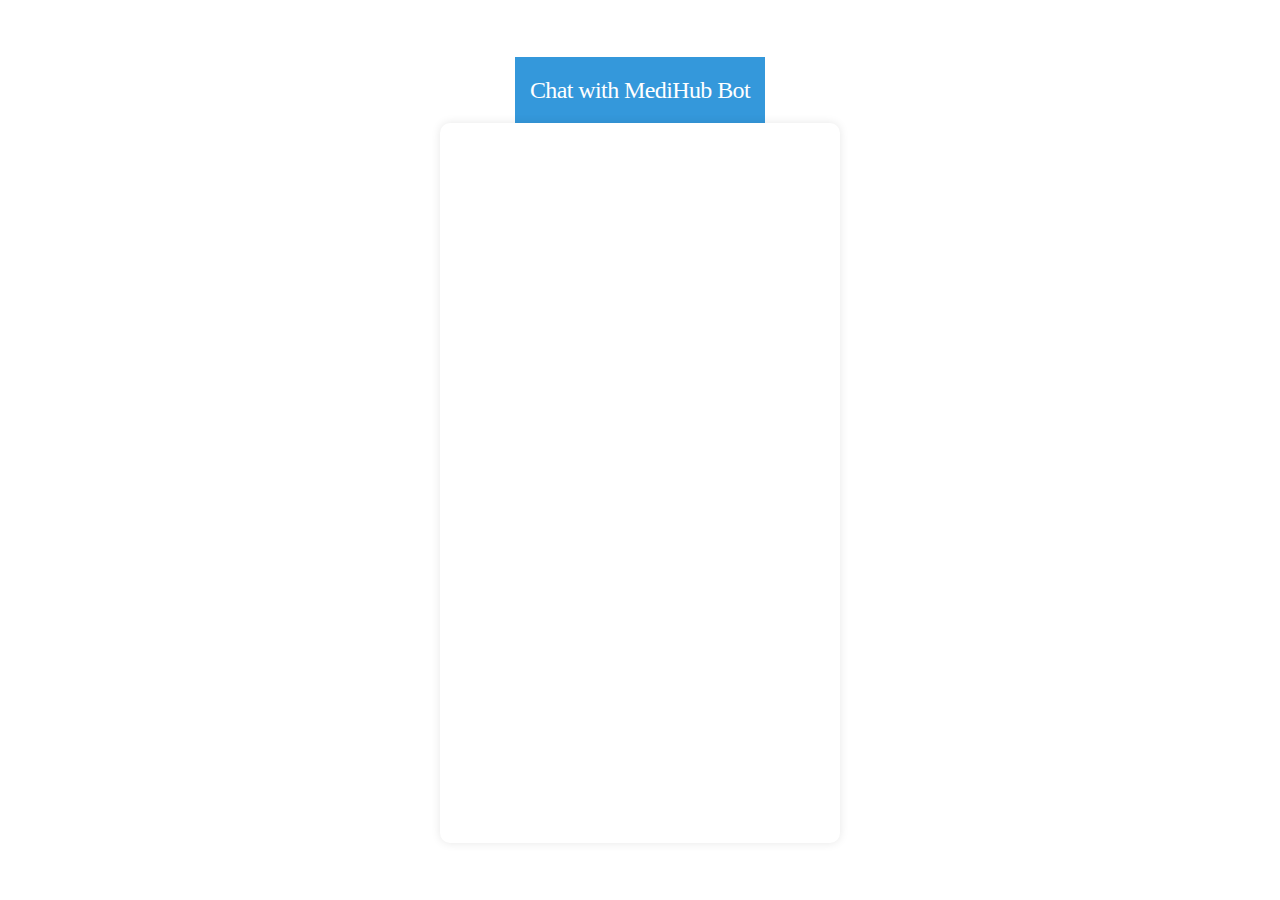
<file: Bot.html>
<!DOCTYPE html>
<html lang="en">
<head>
    <meta charset="UTF-8">
    <meta name="viewport" content="width=device-width, initial-scale=1.0">
    <title>HealthPal Bot</title>
    <style>
        body {
            margin: 0;
            overflow: hidden;
            display: flex;
            flex-direction: column;
            align-items: center;
            justify-content: center;
            height: 100vh;
            font-family: Arial, sans-serif;
        }

        header {
            background-color: #3498db;
            color: #fff;
            padding: 15px;
            text-align: center;
            font-size: 24px;
        }

        iframe {
            border: none;
            box-shadow: 0px 0px 10px rgba(0, 0, 0, 0.1);
            border-radius: 10px;
            width: 80vw;
            max-width: 400px;
            height: 80vh;
        }

        /* Your existing styles for the navigation bar */
        .w3l-bootstrap-header {
            /* Add any specific styles if needed */
        }
    </style>
    <link rel="stylesheet" href="assets/css/style-starter.css">
</head>
<body>

    <header>
        Chat with MediHub Bot
    </header>

    <!-- Your Bot iframe -->
    <iframe src="https://webchat.botframework.com/embed/MediHub-bot?s=KomBqzlOFfg.oQFCxDJAPIX4mrDstWESaCLwIAhtnFjthAF5FSmLCvY"></iframe>

    <!-- Add any additional content or styling here -->

</body>
</html>
</file>
<file: assets/css/style-starter.css>
@charset "UTF-8";

:root {
  --blue: #007bff;
  --indigo: #6610f2;
  --purple: #6f42c1;
  --pink: #e83e8c;
  --red: #dc3545;
  --orange: #fd7e14;
  --yellow: #ffc107;
  --green: #28a745;
  --teal: #20c997;
  --cyan: #17a2b8;
  --white: #fff;
  --gray: #6c757d;
  --gray-dark: #343a40;
  --primary: black;
  --secondary: #fff;
  --success: #28a745;
  --info: #17a2b8;
  --warning: #ffc107;
  --danger: #dc3545;
  --light: #f8f9fa;
  --dark: #343a40;
  --breakpoint-xs: 0;
  --breakpoint-sm: 576px;
  --breakpoint-md: 768px;
  --breakpoint-lg: 992px;
  --breakpoint-xl: 1200px;
  --font-family-sans-serif: -apple-system, BlinkMacSystemFont, "Segoe UI", Roboto, "Helvetica Neue", Arial, "Noto Sans", sans-serif, "Apple Color Emoji", "Segoe UI Emoji", "Segoe UI Symbol", "Noto Color Emoji";
  --font-family-monospace: SFMono-Regular, Menlo, Monaco, Consolas, "Liberation Mono", "Courier New", monospace; }

*,
*::before,
*::after {
  box-sizing: border-box; }

html {
  font-family: sans-serif;
  line-height: 1.15;
  -webkit-text-size-adjust: 100%;
  -webkit-tap-highlight-color: rgba(0, 0, 0, 0); }

article, aside, figcaption, figure, footer, header, hgroup, main, nav, section {
  display: block; }

body {
  margin: 0;
  font-family: -apple-system, BlinkMacSystemFont, "Segoe UI", Roboto, "Helvetica Neue", Arial, "Noto Sans", sans-serif, "Apple Color Emoji", "Segoe UI Emoji", "Segoe UI Symbol", "Noto Color Emoji";
  font-size: 1rem;
  font-weight: 400;
  line-height: 1.5;
  color: #212529;
  text-align: left;
  background-color: #fff; }

[tabindex="-1"]:focus:not(:focus-visible) {
  outline: 0 !important; }

hr {
  box-sizing: content-box;
  height: 0;
  overflow: visible; }

h1, h2, h3, h4, h5, h6 {
  margin-top: 0;
  margin-bottom: 0.5rem; }

p {
  margin-top: 0;
  margin-bottom: 1rem; }

abbr[title],
abbr[data-original-title] {
  text-decoration: underline;
  -webkit-text-decoration: underline dotted;
          text-decoration: underline dotted;
  cursor: help;
  border-bottom: 0;
  -webkit-text-decoration-skip-ink: none;
          text-decoration-skip-ink: none; }

address {
  margin-bottom: 1rem;
  font-style: normal;
  line-height: inherit; }

ol,
ul,
dl {
  margin-top: 0;
  margin-bottom: 1rem; }

ol ol,
ul ul,
ol ul,
ul ol {
  margin-bottom: 0; }

dt {
  font-weight: 700; }

dd {
  margin-bottom: .5rem;
  margin-left: 0; }

blockquote {
  margin: 0 0 1rem; }

b,
strong {
  font-weight: bolder; }

small {
  font-size: 80%; }

sub,
sup {
  position: relative;
  font-size: 75%;
  line-height: 0;
  vertical-align: baseline; }

sub {
  bottom: -.25em; }

sup {
  top: -.5em; }

a {
  color: black;
  text-decoration: none;
  background-color: transparent; }
  a:hover {
    color: #0d275b;
    text-decoration: underline; }

a:not([href]) {
  color: inherit;
  text-decoration: none; }
  a:not([href]):hover {
    color: inherit;
    text-decoration: none; }

pre,
code,
kbd,
samp {
  font-family: SFMono-Regular, Menlo, Monaco, Consolas, "Liberation Mono", "Courier New", monospace;
  font-size: 1em; }

pre {
  margin-top: 0;
  margin-bottom: 1rem;
  overflow: auto; }

figure {
  margin: 0 0 1rem; }

img {
  vertical-align: middle;
  border-style: none; }

svg {
  overflow: hidden;
  vertical-align: middle; }

table {
  border-collapse: collapse; }

caption {
  padding-top: 0.75rem;
  padding-bottom: 0.75rem;
  color: #6c757d;
  text-align: left;
  caption-side: bottom; }

th {
  text-align: inherit; }

label {
  display: inline-block;
  margin-bottom: 0.5rem; }

button {
  border-radius: 0; }

button:focus {
  outline: 1px dotted;
  outline: 5px auto -webkit-focus-ring-color; }

input,
button,
select,
optgroup,
textarea {
  margin: 0;
  font-family: inherit;
  font-size: inherit;
  line-height: inherit; }

button,
input {
  overflow: visible; }

button,
select {
  text-transform: none; }

select {
  word-wrap: normal; }

button,
[type="button"],
[type="reset"],
[type="submit"] {
  -webkit-appearance: button; }

button:not(:disabled),
[type="button"]:not(:disabled),
[type="reset"]:not(:disabled),
[type="submit"]:not(:disabled) {
  cursor: pointer; }

button::-moz-focus-inner,
[type="button"]::-moz-focus-inner,
[type="reset"]::-moz-focus-inner,
[type="submit"]::-moz-focus-inner {
  padding: 0;
  border-style: none; }

input[type="radio"],
input[type="checkbox"] {
  box-sizing: border-box;
  padding: 0; }

input[type="date"],
input[type="time"],
input[type="datetime-local"],
input[type="month"] {
  -webkit-appearance: listbox; }

textarea {
  overflow: auto;
  resize: vertical; }

fieldset {
  min-width: 0;
  padding: 0;
  margin: 0;
  border: 0; }

legend {
  display: block;
  width: 100%;
  max-width: 100%;
  padding: 0;
  margin-bottom: .5rem;
  font-size: 1.5rem;
  line-height: inherit;
  color: inherit;
  white-space: normal; }
  @media (max-width: 1200px) {
    legend {
      font-size: calc(1.275rem + 0.3vw) ; } }

progress {
  vertical-align: baseline; }

[type="number"]::-webkit-inner-spin-button,
[type="number"]::-webkit-outer-spin-button {
  height: auto; }

[type="search"] {
  outline-offset: -2px;
  -webkit-appearance: none; }

[type="search"]::-webkit-search-decoration {
  -webkit-appearance: none; }

::-webkit-file-upload-button {
  font: inherit;
  -webkit-appearance: button; }

output {
  display: inline-block; }

summary {
  display: list-item;
  cursor: pointer; }

template {
  display: none; }

[hidden] {
  display: none !important; }

h1, h2, h3, h4, h5, h6,
.h1, .h2, .h3, .h4, .h5, .h6 {
  margin-bottom: 0.5rem;
  font-weight: 500;
  line-height: 1.2; }

h1, .h1 {
  font-size: 2.5rem; }
  @media (max-width: 1200px) {
    h1, .h1 {
      font-size: calc(1.375rem + 1.5vw) ; } }

h2, .h2 {
  font-size: 2rem; }
  @media (max-width: 1200px) {
    h2, .h2 {
      font-size: calc(1.325rem + 0.9vw) ; } }

h3, .h3 {
  font-size: 1.75rem; }
  @media (max-width: 1200px) {
    h3, .h3 {
      font-size: calc(1.3rem + 0.6vw) ; } }

h4, .h4 {
  font-size: 1.5rem; }
  @media (max-width: 1200px) {
    h4, .h4 {
      font-size: calc(1.275rem + 0.3vw) ; } }

h5, .h5 {
  font-size: 1.25rem; }

h6, .h6 {
  font-size: 1rem; }

.lead {
  font-size: 1.25rem;
  font-weight: 300; }

.display-1 {
  font-size: 6rem;
  font-weight: 300;
  line-height: 1.2; }
  @media (max-width: 1200px) {
    .display-1 {
      font-size: calc(1.725rem + 5.7vw) ; } }

.display-2 {
  font-size: 5.5rem;
  font-weight: 300;
  line-height: 1.2; }
  @media (max-width: 1200px) {
    .display-2 {
      font-size: calc(1.675rem + 5.1vw) ; } }

.display-3 {
  font-size: 4.5rem;
  font-weight: 300;
  line-height: 1.2; }
  @media (max-width: 1200px) {
    .display-3 {
      font-size: calc(1.575rem + 3.9vw) ; } }

.display-4 {
  font-size: 3.5rem;
  font-weight: 300;
  line-height: 1.2; }
  @media (max-width: 1200px) {
    .display-4 {
      font-size: calc(1.475rem + 2.7vw) ; } }

hr {
  margin-top: 1rem;
  margin-bottom: 1rem;
  border: 0;
  border-top: 1px solid rgba(0, 0, 0, 0.1); }

small,
.small {
  font-size: 80%;
  font-weight: 400; }

mark,
.mark {
  padding: 0.2em;
  background-color: #fcf8e3; }

.list-unstyled {
  padding-left: 0;
  list-style: none; }

.list-inline {
  padding-left: 0;
  list-style: none; }

.list-inline-item {
  display: inline-block; }
  .list-inline-item:not(:last-child) {
    margin-right: 0.5rem; }

.initialism {
  font-size: 90%;
  text-transform: uppercase; }

.blockquote {
  margin-bottom: 1rem;
  font-size: 1.25rem; }

.blockquote-footer {
  display: block;
  font-size: 80%;
  color: #6c757d; }
  .blockquote-footer::before {
    content: "\2014\00A0"; }

.img-fluid {
  max-width: 100%;
  height: auto; }

.img-thumbnail {
  padding: 0.25rem;
  background-color: #fff;
  border: 1px solid #dee2e6;
  border-radius: 0.25rem;
  max-width: 100%;
  height: auto; }

.figure {
  display: inline-block; }

.figure-img {
  margin-bottom: 0.5rem;
  line-height: 1; }

.figure-caption {
  font-size: 90%;
  color: #6c757d; }

code {
  font-size: 87.5%;
  color: #e83e8c;
  word-wrap: break-word; }
  a > code {
    color: inherit; }

kbd {
  padding: 0.2rem 0.4rem;
  font-size: 87.5%;
  color: #fff;
  background-color: #212529;
  border-radius: 0.2rem; }
  kbd kbd {
    padding: 0;
    font-size: 100%;
    font-weight: 700; }

pre {
  display: block;
  font-size: 87.5%;
  color: #212529; }
  pre code {
    font-size: inherit;
    color: inherit;
    word-break: normal; }

.pre-scrollable {
  max-height: 340px;
  overflow-y: scroll; }

.container {
  width: 100%;
  padding-right: 15px;
  padding-left: 15px;
  margin-right: auto;
  margin-left: auto; }
  @media (min-width: 576px) {
    .container {
      max-width: 540px; } }
  @media (min-width: 768px) {
    .container {
      max-width: 720px; } }
  @media (min-width: 992px) {
    .container {
      max-width: 960px; } }
  @media (min-width: 1200px) {
    .container {
      max-width: 1140px; } }

.container-fluid, .container-sm, .container-md, .container-lg, .container-xl {
  width: 100%;
  padding-right: 15px;
  padding-left: 15px;
  margin-right: auto;
  margin-left: auto; }

@media (min-width: 576px) {
  .container, .container-sm {
    max-width: 540px; } }

@media (min-width: 768px) {
  .container, .container-sm, .container-md {
    max-width: 720px; } }

@media (min-width: 992px) {
  .container, .container-sm, .container-md, .container-lg {
    max-width: 960px; } }

@media (min-width: 1200px) {
  .container, .container-sm, .container-md, .container-lg, .container-xl {
    max-width: 1140px; } }

.row {
  display: flex;
  flex-wrap: wrap;
  margin-right: -15px;
  margin-left: -15px; }

.no-gutters {
  margin-right: 0;
  margin-left: 0; }
  .no-gutters > .col,
  .no-gutters > [class*="col-"] {
    padding-right: 0;
    padding-left: 0; }

.col-1, .col-2, .col-3, .col-4, .col-5, .col-6, .col-7, .col-8, .col-9, .col-10, .col-11, .col-12, .col,
.col-auto, .col-sm-1, .col-sm-2, .col-sm-3, .col-sm-4, .col-sm-5, .col-sm-6, .col-sm-7, .col-sm-8, .col-sm-9, .col-sm-10, .col-sm-11, .col-sm-12, .col-sm,
.col-sm-auto, .col-md-1, .col-md-2, .col-md-3, .col-md-4, .col-md-5, .col-md-6, .col-md-7, .col-md-8, .col-md-9, .col-md-10, .col-md-11, .col-md-12, .col-md,
.col-md-auto, .col-lg-1, .col-lg-2, .col-lg-3, .col-lg-4, .col-lg-5, .col-lg-6, .col-lg-7, .col-lg-8, .col-lg-9, .col-lg-10, .col-lg-11, .col-lg-12, .col-lg,
.col-lg-auto, .col-xl-1, .col-xl-2, .col-xl-3, .col-xl-4, .col-xl-5, .col-xl-6, .col-xl-7, .col-xl-8, .col-xl-9, .col-xl-10, .col-xl-11, .col-xl-12, .col-xl,
.col-xl-auto {
  position: relative;
  width: 100%;
  padding-right: 15px;
  padding-left: 15px; }

.col {
  flex-basis: 0;
  flex-grow: 1;
  max-width: 100%; }

.row-cols-1 > * {
  flex: 0 0 100%;
  max-width: 100%; }

.row-cols-2 > * {
  flex: 0 0 50%;
  max-width: 50%; }

.row-cols-3 > * {
  flex: 0 0 33.33333%;
  max-width: 33.33333%; }

.row-cols-4 > * {
  flex: 0 0 25%;
  max-width: 25%; }

.row-cols-5 > * {
  flex: 0 0 20%;
  max-width: 20%; }

.row-cols-6 > * {
  flex: 0 0 16.66667%;
  max-width: 16.66667%; }

.col-auto {
  flex: 0 0 auto;
  width: auto;
  max-width: 100%; }

.col-1 {
  flex: 0 0 8.33333%;
  max-width: 8.33333%; }

.col-2 {
  flex: 0 0 16.66667%;
  max-width: 16.66667%; }

.col-3 {
  flex: 0 0 25%;
  max-width: 25%; }

.col-4 {
  flex: 0 0 33.33333%;
  max-width: 33.33333%; }

.col-5 {
  flex: 0 0 41.66667%;
  max-width: 41.66667%; }

.col-6 {
  flex: 0 0 50%;
  max-width: 50%; }

.col-7 {
  flex: 0 0 58.33333%;
  max-width: 58.33333%; }

.col-8 {
  flex: 0 0 66.66667%;
  max-width: 66.66667%; }

.col-9 {
  flex: 0 0 75%;
  max-width: 75%; }

.col-10 {
  flex: 0 0 83.33333%;
  max-width: 83.33333%; }

.col-11 {
  flex: 0 0 91.66667%;
  max-width: 91.66667%; }

.col-12 {
  flex: 0 0 100%;
  max-width: 100%; }

.order-first {
  order: -1; }

.order-last {
  order: 13; }

.order-0 {
  order: 0; }

.order-1 {
  order: 1; }

.order-2 {
  order: 2; }

.order-3 {
  order: 3; }

.order-4 {
  order: 4; }

.order-5 {
  order: 5; }

.order-6 {
  order: 6; }

.order-7 {
  order: 7; }

.order-8 {
  order: 8; }

.order-9 {
  order: 9; }

.order-10 {
  order: 10; }

.order-11 {
  order: 11; }

.order-12 {
  order: 12; }

.offset-1 {
  margin-left: 8.33333%; }

.offset-2 {
  margin-left: 16.66667%; }

.offset-3 {
  margin-left: 25%; }

.offset-4 {
  margin-left: 33.33333%; }

.offset-5 {
  margin-left: 41.66667%; }

.offset-6 {
  margin-left: 50%; }

.offset-7 {
  margin-left: 58.33333%; }

.offset-8 {
  margin-left: 66.66667%; }

.offset-9 {
  margin-left: 75%; }

.offset-10 {
  margin-left: 83.33333%; }

.offset-11 {
  margin-left: 91.66667%; }

@media (min-width: 576px) {
  .col-sm {
    flex-basis: 0;
    flex-grow: 1;
    max-width: 100%; }
  .row-cols-sm-1 > * {
    flex: 0 0 100%;
    max-width: 100%; }
  .row-cols-sm-2 > * {
    flex: 0 0 50%;
    max-width: 50%; }
  .row-cols-sm-3 > * {
    flex: 0 0 33.33333%;
    max-width: 33.33333%; }
  .row-cols-sm-4 > * {
    flex: 0 0 25%;
    max-width: 25%; }
  .row-cols-sm-5 > * {
    flex: 0 0 20%;
    max-width: 20%; }
  .row-cols-sm-6 > * {
    flex: 0 0 16.66667%;
    max-width: 16.66667%; }
  .col-sm-auto {
    flex: 0 0 auto;
    width: auto;
    max-width: 100%; }
  .col-sm-1 {
    flex: 0 0 8.33333%;
    max-width: 8.33333%; }
  .col-sm-2 {
    flex: 0 0 16.66667%;
    max-width: 16.66667%; }
  .col-sm-3 {
    flex: 0 0 25%;
    max-width: 25%; }
  .col-sm-4 {
    flex: 0 0 33.33333%;
    max-width: 33.33333%; }
  .col-sm-5 {
    flex: 0 0 41.66667%;
    max-width: 41.66667%; }
  .col-sm-6 {
    flex: 0 0 50%;
    max-width: 50%; }
  .col-sm-7 {
    flex: 0 0 58.33333%;
    max-width: 58.33333%; }
  .col-sm-8 {
    flex: 0 0 66.66667%;
    max-width: 66.66667%; }
  .col-sm-9 {
    flex: 0 0 75%;
    max-width: 75%; }
  .col-sm-10 {
    flex: 0 0 83.33333%;
    max-width: 83.33333%; }
  .col-sm-11 {
    flex: 0 0 91.66667%;
    max-width: 91.66667%; }
  .col-sm-12 {
    flex: 0 0 100%;
    max-width: 100%; }
  .order-sm-first {
    order: -1; }
  .order-sm-last {
    order: 13; }
  .order-sm-0 {
    order: 0; }
  .order-sm-1 {
    order: 1; }
  .order-sm-2 {
    order: 2; }
  .order-sm-3 {
    order: 3; }
  .order-sm-4 {
    order: 4; }
  .order-sm-5 {
    order: 5; }
  .order-sm-6 {
    order: 6; }
  .order-sm-7 {
    order: 7; }
  .order-sm-8 {
    order: 8; }
  .order-sm-9 {
    order: 9; }
  .order-sm-10 {
    order: 10; }
  .order-sm-11 {
    order: 11; }
  .order-sm-12 {
    order: 12; }
  .offset-sm-0 {
    margin-left: 0; }
  .offset-sm-1 {
    margin-left: 8.33333%; }
  .offset-sm-2 {
    margin-left: 16.66667%; }
  .offset-sm-3 {
    margin-left: 25%; }
  .offset-sm-4 {
    margin-left: 33.33333%; }
  .offset-sm-5 {
    margin-left: 41.66667%; }
  .offset-sm-6 {
    margin-left: 50%; }
  .offset-sm-7 {
    margin-left: 58.33333%; }
  .offset-sm-8 {
    margin-left: 66.66667%; }
  .offset-sm-9 {
    margin-left: 75%; }
  .offset-sm-10 {
    margin-left: 83.33333%; }
  .offset-sm-11 {
    margin-left: 91.66667%; } }

@media (min-width: 768px) {
  .col-md {
    flex-basis: 0;
    flex-grow: 1;
    max-width: 100%; }
  .row-cols-md-1 > * {
    flex: 0 0 100%;
    max-width: 100%; }
  .row-cols-md-2 > * {
    flex: 0 0 50%;
    max-width: 50%; }
  .row-cols-md-3 > * {
    flex: 0 0 33.33333%;
    max-width: 33.33333%; }
  .row-cols-md-4 > * {
    flex: 0 0 25%;
    max-width: 25%; }
  .row-cols-md-5 > * {
    flex: 0 0 20%;
    max-width: 20%; }
  .row-cols-md-6 > * {
    flex: 0 0 16.66667%;
    max-width: 16.66667%; }
  .col-md-auto {
    flex: 0 0 auto;
    width: auto;
    max-width: 100%; }
  .col-md-1 {
    flex: 0 0 8.33333%;
    max-width: 8.33333%; }
  .col-md-2 {
    flex: 0 0 16.66667%;
    max-width: 16.66667%; }
  .col-md-3 {
    flex: 0 0 25%;
    max-width: 25%; }
  .col-md-4 {
    flex: 0 0 33.33333%;
    max-width: 33.33333%; }
  .col-md-5 {
    flex: 0 0 41.66667%;
    max-width: 41.66667%; }
  .col-md-6 {
    flex: 0 0 50%;
    max-width: 50%; }
  .col-md-7 {
    flex: 0 0 58.33333%;
    max-width: 58.33333%; }
  .col-md-8 {
    flex: 0 0 66.66667%;
    max-width: 66.66667%; }
  .col-md-9 {
    flex: 0 0 75%;
    max-width: 75%; }
  .col-md-10 {
    flex: 0 0 83.33333%;
    max-width: 83.33333%; }
  .col-md-11 {
    flex: 0 0 91.66667%;
    max-width: 91.66667%; }
  .col-md-12 {
    flex: 0 0 100%;
    max-width: 100%; }
  .order-md-first {
    order: -1; }
  .order-md-last {
    order: 13; }
  .order-md-0 {
    order: 0; }
  .order-md-1 {
    order: 1; }
  .order-md-2 {
    order: 2; }
  .order-md-3 {
    order: 3; }
  .order-md-4 {
    order: 4; }
  .order-md-5 {
    order: 5; }
  .order-md-6 {
    order: 6; }
  .order-md-7 {
    order: 7; }
  .order-md-8 {
    order: 8; }
  .order-md-9 {
    order: 9; }
  .order-md-10 {
    order: 10; }
  .order-md-11 {
    order: 11; }
  .order-md-12 {
    order: 12; }
  .offset-md-0 {
    margin-left: 0; }
  .offset-md-1 {
    margin-left: 8.33333%; }
  .offset-md-2 {
    margin-left: 16.66667%; }
  .offset-md-3 {
    margin-left: 25%; }
  .offset-md-4 {
    margin-left: 33.33333%; }
  .offset-md-5 {
    margin-left: 41.66667%; }
  .offset-md-6 {
    margin-left: 50%; }
  .offset-md-7 {
    margin-left: 58.33333%; }
  .offset-md-8 {
    margin-left: 66.66667%; }
  .offset-md-9 {
    margin-left: 75%; }
  .offset-md-10 {
    margin-left: 83.33333%; }
  .offset-md-11 {
    margin-left: 91.66667%; } }

@media (min-width: 992px) {
  .col-lg {
    flex-basis: 0;
    flex-grow: 1;
    max-width: 100%; }
  .row-cols-lg-1 > * {
    flex: 0 0 100%;
    max-width: 100%; }
  .row-cols-lg-2 > * {
    flex: 0 0 50%;
    max-width: 50%; }
  .row-cols-lg-3 > * {
    flex: 0 0 33.33333%;
    max-width: 33.33333%; }
  .row-cols-lg-4 > * {
    flex: 0 0 25%;
    max-width: 25%; }
  .row-cols-lg-5 > * {
    flex: 0 0 20%;
    max-width: 20%; }
  .row-cols-lg-6 > * {
    flex: 0 0 16.66667%;
    max-width: 16.66667%; }
  .col-lg-auto {
    flex: 0 0 auto;
    width: auto;
    max-width: 100%; }
  .col-lg-1 {
    flex: 0 0 8.33333%;
    max-width: 8.33333%; }
  .col-lg-2 {
    flex: 0 0 16.66667%;
    max-width: 16.66667%; }
  .col-lg-3 {
    flex: 0 0 25%;
    max-width: 25%; }
  .col-lg-4 {
    flex: 0 0 33.33333%;
    max-width: 33.33333%; }
  .col-lg-5 {
    flex: 0 0 41.66667%;
    max-width: 41.66667%; }
  .col-lg-6 {
    flex: 0 0 50%;
    max-width: 50%; }
  .col-lg-7 {
    flex: 0 0 58.33333%;
    max-width: 58.33333%; }
  .col-lg-8 {
    flex: 0 0 66.66667%;
    max-width: 66.66667%; }
  .col-lg-9 {
    flex: 0 0 75%;
    max-width: 75%; }
  .col-lg-10 {
    flex: 0 0 83.33333%;
    max-width: 83.33333%; }
  .col-lg-11 {
    flex: 0 0 91.66667%;
    max-width: 91.66667%; }
  .col-lg-12 {
    flex: 0 0 100%;
    max-width: 100%; }
  .order-lg-first {
    order: -1; }
  .order-lg-last {
    order: 13; }
  .order-lg-0 {
    order: 0; }
  .order-lg-1 {
    order: 1; }
  .order-lg-2 {
    order: 2; }
  .order-lg-3 {
    order: 3; }
  .order-lg-4 {
    order: 4; }
  .order-lg-5 {
    order: 5; }
  .order-lg-6 {
    order: 6; }
  .order-lg-7 {
    order: 7; }
  .order-lg-8 {
    order: 8; }
  .order-lg-9 {
    order: 9; }
  .order-lg-10 {
    order: 10; }
  .order-lg-11 {
    order: 11; }
  .order-lg-12 {
    order: 12; }
  .offset-lg-0 {
    margin-left: 0; }
  .offset-lg-1 {
    margin-left: 8.33333%; }
  .offset-lg-2 {
    margin-left: 16.66667%; }
  .offset-lg-3 {
    margin-left: 25%; }
  .offset-lg-4 {
    margin-left: 33.33333%; }
  .offset-lg-5 {
    margin-left: 41.66667%; }
  .offset-lg-6 {
    margin-left: 50%; }
  .offset-lg-7 {
    margin-left: 58.33333%; }
  .offset-lg-8 {
    margin-left: 66.66667%; }
  .offset-lg-9 {
    margin-left: 75%; }
  .offset-lg-10 {
    margin-left: 83.33333%; }
  .offset-lg-11 {
    margin-left: 91.66667%; } }

@media (min-width: 1200px) {
  .col-xl {
    flex-basis: 0;
    flex-grow: 1;
    max-width: 100%; }
  .row-cols-xl-1 > * {
    flex: 0 0 100%;
    max-width: 100%; }
  .row-cols-xl-2 > * {
    flex: 0 0 50%;
    max-width: 50%; }
  .row-cols-xl-3 > * {
    flex: 0 0 33.33333%;
    max-width: 33.33333%; }
  .row-cols-xl-4 > * {
    flex: 0 0 25%;
    max-width: 25%; }
  .row-cols-xl-5 > * {
    flex: 0 0 20%;
    max-width: 20%; }
  .row-cols-xl-6 > * {
    flex: 0 0 16.66667%;
    max-width: 16.66667%; }
  .col-xl-auto {
    flex: 0 0 auto;
    width: auto;
    max-width: 100%; }
  .col-xl-1 {
    flex: 0 0 8.33333%;
    max-width: 8.33333%; }
  .col-xl-2 {
    flex: 0 0 16.66667%;
    max-width: 16.66667%; }
  .col-xl-3 {
    flex: 0 0 25%;
    max-width: 25%; }
  .col-xl-4 {
    flex: 0 0 33.33333%;
    max-width: 33.33333%; }
  .col-xl-5 {
    flex: 0 0 41.66667%;
    max-width: 41.66667%; }
  .col-xl-6 {
    flex: 0 0 50%;
    max-width: 50%; }
  .col-xl-7 {
    flex: 0 0 58.33333%;
    max-width: 58.33333%; }
  .col-xl-8 {
    flex: 0 0 66.66667%;
    max-width: 66.66667%; }
  .col-xl-9 {
    flex: 0 0 75%;
    max-width: 75%; }
  .col-xl-10 {
    flex: 0 0 83.33333%;
    max-width: 83.33333%; }
  .col-xl-11 {
    flex: 0 0 91.66667%;
    max-width: 91.66667%; }
  .col-xl-12 {
    flex: 0 0 100%;
    max-width: 100%; }
  .order-xl-first {
    order: -1; }
  .order-xl-last {
    order: 13; }
  .order-xl-0 {
    order: 0; }
  .order-xl-1 {
    order: 1; }
  .order-xl-2 {
    order: 2; }
  .order-xl-3 {
    order: 3; }
  .order-xl-4 {
    order: 4; }
  .order-xl-5 {
    order: 5; }
  .order-xl-6 {
    order: 6; }
  .order-xl-7 {
    order: 7; }
  .order-xl-8 {
    order: 8; }
  .order-xl-9 {
    order: 9; }
  .order-xl-10 {
    order: 10; }
  .order-xl-11 {
    order: 11; }
  .order-xl-12 {
    order: 12; }
  .offset-xl-0 {
    margin-left: 0; }
  .offset-xl-1 {
    margin-left: 8.33333%; }
  .offset-xl-2 {
    margin-left: 16.66667%; }
  .offset-xl-3 {
    margin-left: 25%; }
  .offset-xl-4 {
    margin-left: 33.33333%; }
  .offset-xl-5 {
    margin-left: 41.66667%; }
  .offset-xl-6 {
    margin-left: 50%; }
  .offset-xl-7 {
    margin-left: 58.33333%; }
  .offset-xl-8 {
    margin-left: 66.66667%; }
  .offset-xl-9 {
    margin-left: 75%; }
  .offset-xl-10 {
    margin-left: 83.33333%; }
  .offset-xl-11 {
    margin-left: 91.66667%; } }

.table {
  width: 100%;
  margin-bottom: 1rem;
  color: #212529; }
  .table th,
  .table td {
    padding: 0.75rem;
    vertical-align: top;
    border-top: 1px solid #dee2e6; }
  .table thead th {
    vertical-align: bottom;
    border-bottom: 2px solid #dee2e6; }
  .table tbody + tbody {
    border-top: 2px solid #dee2e6; }

.table-sm th,
.table-sm td {
  padding: 0.3rem; }

.table-bordered {
  border: 1px solid #dee2e6; }
  .table-bordered th,
  .table-bordered td {
    border: 1px solid #dee2e6; }
  .table-bordered thead th,
  .table-bordered thead td {
    border-bottom-width: 2px; }

.table-borderless th,
.table-borderless td,
.table-borderless thead th,
.table-borderless tbody + tbody {
  border: 0; }

.table-striped tbody tr:nth-of-type(odd) {
  background-color: rgba(0, 0, 0, 0.05); }

.table-hover tbody tr:hover {
  color: #212529;
  background-color: rgba(0, 0, 0, 0.075); }

.table-primary,
.table-primary > th,
.table-primary > td {
  background-color: #becbe4; }

.table-primary th,
.table-primary td,
.table-primary thead th,
.table-primary tbody + tbody {
  border-color: #869ecd; }

.table-hover .table-primary:hover {
  background-color: #acbddd; }
  .table-hover .table-primary:hover > td,
  .table-hover .table-primary:hover > th {
    background-color: #acbddd; }

.table-secondary,
.table-secondary > th,
.table-secondary > td {
  background-color: white; }

.table-secondary th,
.table-secondary td,
.table-secondary thead th,
.table-secondary tbody + tbody {
  border-color: white; }

.table-hover .table-secondary:hover {
  background-color: #f2f2f2; }
  .table-hover .table-secondary:hover > td,
  .table-hover .table-secondary:hover > th {
    background-color: #f2f2f2; }

.table-success,
.table-success > th,
.table-success > td {
  background-color: #c3e6cb; }

.table-success th,
.table-success td,
.table-success thead th,
.table-success tbody + tbody {
  border-color: #8fd19e; }

.table-hover .table-success:hover {
  background-color: #b1dfbb; }
  .table-hover .table-success:hover > td,
  .table-hover .table-success:hover > th {
    background-color: #b1dfbb; }

.table-info,
.table-info > th,
.table-info > td {
  background-color: #bee5eb; }

.table-info th,
.table-info td,
.table-info thead th,
.table-info tbody + tbody {
  border-color: #86cfda; }

.table-hover .table-info:hover {
  background-color: #abdde5; }
  .table-hover .table-info:hover > td,
  .table-hover .table-info:hover > th {
    background-color: #abdde5; }

.table-warning,
.table-warning > th,
.table-warning > td {
  background-color: #ffeeba; }

.table-warning th,
.table-warning td,
.table-warning thead th,
.table-warning tbody + tbody {
  border-color: #ffdf7e; }

.table-hover .table-warning:hover {
  background-color: #ffe8a1; }
  .table-hover .table-warning:hover > td,
  .table-hover .table-warning:hover > th {
    background-color: #ffe8a1; }

.table-danger,
.table-danger > th,
.table-danger > td {
  background-color: #f5c6cb; }

.table-danger th,
.table-danger td,
.table-danger thead th,
.table-danger tbody + tbody {
  border-color: #ed969e; }

.table-hover .table-danger:hover {
  background-color: #f1b0b7; }
  .table-hover .table-danger:hover > td,
  .table-hover .table-danger:hover > th {
    background-color: #f1b0b7; }

.table-light,
.table-light > th,
.table-light > td {
  background-color: #fdfdfe; }

.table-light th,
.table-light td,
.table-light thead th,
.table-light tbody + tbody {
  border-color: #fbfcfc; }

.table-hover .table-light:hover {
  background-color: #ececf6; }
  .table-hover .table-light:hover > td,
  .table-hover .table-light:hover > th {
    background-color: #ececf6; }

.table-dark,
.table-dark > th,
.table-dark > td {
  background-color: #c6c8ca; }

.table-dark th,
.table-dark td,
.table-dark thead th,
.table-dark tbody + tbody {
  border-color: #95999c; }

.table-hover .table-dark:hover {
  background-color: #b9bbbe; }
  .table-hover .table-dark:hover > td,
  .table-hover .table-dark:hover > th {
    background-color: #b9bbbe; }

.table-active,
.table-active > th,
.table-active > td {
  background-color: rgba(0, 0, 0, 0.075); }

.table-hover .table-active:hover {
  background-color: rgba(0, 0, 0, 0.075); }
  .table-hover .table-active:hover > td,
  .table-hover .table-active:hover > th {
    background-color: rgba(0, 0, 0, 0.075); }

.table .thead-dark th {
  color: #fff;
  background-color: #343a40;
  border-color: #454d55; }

.table .thead-light th {
  color: #495057;
  background-color: #e9ecef;
  border-color: #dee2e6; }

.table-dark {
  color: #fff;
  background-color: #343a40; }
  .table-dark th,
  .table-dark td,
  .table-dark thead th {
    border-color: #454d55; }
  .table-dark.table-bordered {
    border: 0; }
  .table-dark.table-striped tbody tr:nth-of-type(odd) {
    background-color: rgba(255, 255, 255, 0.05); }
  .table-dark.table-hover tbody tr:hover {
    color: #fff;
    background-color: rgba(255, 255, 255, 0.075); }

@media (max-width: 575.98px) {
  .table-responsive-sm {
    display: block;
    width: 100%;
    overflow-x: auto;
    -webkit-overflow-scrolling: touch; }
    .table-responsive-sm > .table-bordered {
      border: 0; } }

@media (max-width: 767.98px) {
  .table-responsive-md {
    display: block;
    width: 100%;
    overflow-x: auto;
    -webkit-overflow-scrolling: touch; }
    .table-responsive-md > .table-bordered {
      border: 0; } }

@media (max-width: 991.98px) {
  .table-responsive-lg {
    display: block;
    width: 100%;
    overflow-x: auto;
    -webkit-overflow-scrolling: touch; }
    .table-responsive-lg > .table-bordered {
      border: 0; } }

@media (max-width: 1199.98px) {
  .table-responsive-xl {
    display: block;
    width: 100%;
    overflow-x: auto;
    -webkit-overflow-scrolling: touch; }
    .table-responsive-xl > .table-bordered {
      border: 0; } }

.table-responsive {
  display: block;
  width: 100%;
  overflow-x: auto;
  -webkit-overflow-scrolling: touch; }
  .table-responsive > .table-bordered {
    border: 0; }

.form-control {
  display: block;
  width: 100%;
  height: calc(1.5em + 0.75rem + 2px);
  padding: 0.375rem 0.75rem;
  font-size: 1rem;
  font-weight: 400;
  line-height: 1.5;
  color: #495057;
  background-color: #fff;
  background-clip: padding-box;
  border: 1px solid #ced4da;
  border-radius: 0.25rem;
  transition: border-color 0.15s ease-in-out, box-shadow 0.15s ease-in-out; }
  @media (prefers-reduced-motion: reduce) {
    .form-control {
      transition: none; } }
  .form-control::-ms-expand {
    background-color: transparent;
    border: 0; }
  .form-control:-moz-focusring {
    color: transparent;
    text-shadow: 0 0 0 #495057; }
  .form-control:focus {
    color: #495057;
    background-color: #fff;
    border-color: #4f81e5;
    outline: 0;
    box-shadow: 0 0 0 0.2rem rgba(23, 68, 158, 0.25); }
  .form-control::-webkit-input-placeholder {
    color: #6c757d;
    opacity: 1; }
  .form-control::-moz-placeholder {
    color: #6c757d;
    opacity: 1; }
  .form-control:-ms-input-placeholder {
    color: #6c757d;
    opacity: 1; }
  .form-control::-ms-input-placeholder {
    color: #6c757d;
    opacity: 1; }
  .form-control::placeholder {
    color: #6c757d;
    opacity: 1; }
  .form-control:disabled, .form-control[readonly] {
    background-color: #e9ecef;
    opacity: 1; }

select.form-control:focus::-ms-value {
  color: #495057;
  background-color: #fff; }

.form-control-file,
.form-control-range {
  display: block;
  width: 100%; }

.col-form-label {
  padding-top: calc(0.375rem + 1px);
  padding-bottom: calc(0.375rem + 1px);
  margin-bottom: 0;
  font-size: inherit;
  line-height: 1.5; }

.col-form-label-lg {
  padding-top: calc(0.5rem + 1px);
  padding-bottom: calc(0.5rem + 1px);
  font-size: 1.25rem;
  line-height: 1.5; }

.col-form-label-sm {
  padding-top: calc(0.25rem + 1px);
  padding-bottom: calc(0.25rem + 1px);
  font-size: 0.875rem;
  line-height: 1.5; }

.form-control-plaintext {
  display: block;
  width: 100%;
  padding: 0.375rem 0;
  margin-bottom: 0;
  font-size: 1rem;
  line-height: 1.5;
  color: #212529;
  background-color: transparent;
  border: solid transparent;
  border-width: 1px 0; }
  .form-control-plaintext.form-control-sm, .form-control-plaintext.form-control-lg {
    padding-right: 0;
    padding-left: 0; }

.form-control-sm {
  height: calc(1.5em + 0.5rem + 2px);
  padding: 0.25rem 0.5rem;
  font-size: 0.875rem;
  line-height: 1.5;
  border-radius: 0.2rem; }

.form-control-lg {
  height: calc(1.5em + 1rem + 2px);
  padding: 0.5rem 1rem;
  font-size: 1.25rem;
  line-height: 1.5;
  border-radius: 0.3rem; }

select.form-control[size], select.form-control[multiple] {
  height: auto; }

textarea.form-control {
  height: auto; }

.form-group {
  margin-bottom: 1rem; }

.form-text {
  display: block;
  margin-top: 0.25rem; }

.form-row {
  display: flex;
  flex-wrap: wrap;
  margin-right: -5px;
  margin-left: -5px; }
  .form-row > .col,
  .form-row > [class*="col-"] {
    padding-right: 5px;
    padding-left: 5px; }

.form-check {
  position: relative;
  display: block;
  padding-left: 1.25rem; }

.form-check-input {
  position: absolute;
  margin-top: 0.3rem;
  margin-left: -1.25rem; }
  .form-check-input[disabled] ~ .form-check-label,
  .form-check-input:disabled ~ .form-check-label {
    color: #6c757d; }

.form-check-label {
  margin-bottom: 0; }

.form-check-inline {
  display: inline-flex;
  align-items: center;
  padding-left: 0;
  margin-right: 0.75rem; }
  .form-check-inline .form-check-input {
    position: static;
    margin-top: 0;
    margin-right: 0.3125rem;
    margin-left: 0; }

.valid-feedback {
  display: none;
  width: 100%;
  margin-top: 0.25rem;
  font-size: 80%;
  color: #28a745; }

.valid-tooltip {
  position: absolute;
  top: 100%;
  z-index: 5;
  display: none;
  max-width: 100%;
  padding: 0.25rem 0.5rem;
  margin-top: .1rem;
  font-size: 0.875rem;
  line-height: 1.5;
  color: #fff;
  background-color: rgba(40, 167, 69, 0.9);
  border-radius: 0.25rem; }

.was-validated :valid ~ .valid-feedback,
.was-validated :valid ~ .valid-tooltip,
.is-valid ~ .valid-feedback,
.is-valid ~ .valid-tooltip {
  display: block; }

.was-validated .form-control:valid, .form-control.is-valid {
  border-color: #28a745;
  padding-right: calc(1.5em + 0.75rem);
  background-image: url("data:image/svg+xml,%3csvg xmlns='http://www.w3.org/2000/svg' width='8' height='8' viewBox='0 0 8 8'%3e%3cpath fill='%2328a745' d='M2.3 6.73L.6 4.53c-.4-1.04.46-1.4 1.1-.8l1.1 1.4 3.4-3.8c.6-.63 1.6-.27 1.2.7l-4 4.6c-.43.5-.8.4-1.1.1z'/%3e%3c/svg%3e");
  background-repeat: no-repeat;
  background-position: right calc(0.375em + 0.1875rem) center;
  background-size: calc(0.75em + 0.375rem) calc(0.75em + 0.375rem); }
  .was-validated .form-control:valid:focus, .form-control.is-valid:focus {
    border-color: #28a745;
    box-shadow: 0 0 0 0.2rem rgba(40, 167, 69, 0.25); }

.was-validated textarea.form-control:valid, textarea.form-control.is-valid {
  padding-right: calc(1.5em + 0.75rem);
  background-position: top calc(0.375em + 0.1875rem) right calc(0.375em + 0.1875rem); }

.was-validated .custom-select:valid, .custom-select.is-valid {
  border-color: #28a745;
  padding-right: calc(0.75em + 2.3125rem);
  background: url("data:image/svg+xml,%3csvg xmlns='http://www.w3.org/2000/svg' width='4' height='5' viewBox='0 0 4 5'%3e%3cpath fill='%23343a40' d='M2 0L0 2h4zm0 5L0 3h4z'/%3e%3c/svg%3e") no-repeat right 0.75rem center/8px 10px, url("data:image/svg+xml,%3csvg xmlns='http://www.w3.org/2000/svg' width='8' height='8' viewBox='0 0 8 8'%3e%3cpath fill='%2328a745' d='M2.3 6.73L.6 4.53c-.4-1.04.46-1.4 1.1-.8l1.1 1.4 3.4-3.8c.6-.63 1.6-.27 1.2.7l-4 4.6c-.43.5-.8.4-1.1.1z'/%3e%3c/svg%3e") #fff no-repeat center right 1.75rem/calc(0.75em + 0.375rem) calc(0.75em + 0.375rem); }
  .was-validated .custom-select:valid:focus, .custom-select.is-valid:focus {
    border-color: #28a745;
    box-shadow: 0 0 0 0.2rem rgba(40, 167, 69, 0.25); }

.was-validated .form-check-input:valid ~ .form-check-label, .form-check-input.is-valid ~ .form-check-label {
  color: #28a745; }

.was-validated .form-check-input:valid ~ .valid-feedback,
.was-validated .form-check-input:valid ~ .valid-tooltip, .form-check-input.is-valid ~ .valid-feedback,
.form-check-input.is-valid ~ .valid-tooltip {
  display: block; }

.was-validated .custom-control-input:valid ~ .custom-control-label, .custom-control-input.is-valid ~ .custom-control-label {
  color: #28a745; }
  .was-validated .custom-control-input:valid ~ .custom-control-label::before, .custom-control-input.is-valid ~ .custom-control-label::before {
    border-color: #28a745; }

.was-validated .custom-control-input:valid:checked ~ .custom-control-label::before, .custom-control-input.is-valid:checked ~ .custom-control-label::before {
  border-color: #34ce57;
  background-color: #34ce57; }

.was-validated .custom-control-input:valid:focus ~ .custom-control-label::before, .custom-control-input.is-valid:focus ~ .custom-control-label::before {
  box-shadow: 0 0 0 0.2rem rgba(40, 167, 69, 0.25); }

.was-validated .custom-control-input:valid:focus:not(:checked) ~ .custom-control-label::before, .custom-control-input.is-valid:focus:not(:checked) ~ .custom-control-label::before {
  border-color: #28a745; }

.was-validated .custom-file-input:valid ~ .custom-file-label, .custom-file-input.is-valid ~ .custom-file-label {
  border-color: #28a745; }

.was-validated .custom-file-input:valid:focus ~ .custom-file-label, .custom-file-input.is-valid:focus ~ .custom-file-label {
  border-color: #28a745;
  box-shadow: 0 0 0 0.2rem rgba(40, 167, 69, 0.25); }

.invalid-feedback {
  display: none;
  width: 100%;
  margin-top: 0.25rem;
  font-size: 80%;
  color: #dc3545; }

.invalid-tooltip {
  position: absolute;
  top: 100%;
  z-index: 5;
  display: none;
  max-width: 100%;
  padding: 0.25rem 0.5rem;
  margin-top: .1rem;
  font-size: 0.875rem;
  line-height: 1.5;
  color: #fff;
  background-color: rgba(220, 53, 69, 0.9);
  border-radius: 0.25rem; }

.was-validated :invalid ~ .invalid-feedback,
.was-validated :invalid ~ .invalid-tooltip,
.is-invalid ~ .invalid-feedback,
.is-invalid ~ .invalid-tooltip {
  display: block; }

.was-validated .form-control:invalid, .form-control.is-invalid {
  border-color: #dc3545;
  padding-right: calc(1.5em + 0.75rem);
  background-image: url("data:image/svg+xml,%3csvg xmlns='http://www.w3.org/2000/svg' width='12' height='12' fill='none' stroke='%23dc3545' viewBox='0 0 12 12'%3e%3ccircle cx='6' cy='6' r='4.5'/%3e%3cpath stroke-linejoin='round' d='M5.8 3.6h.4L6 6.5z'/%3e%3ccircle cx='6' cy='8.2' r='.6' fill='%23dc3545' stroke='none'/%3e%3c/svg%3e");
  background-repeat: no-repeat;
  background-position: right calc(0.375em + 0.1875rem) center;
  background-size: calc(0.75em + 0.375rem) calc(0.75em + 0.375rem); }
  .was-validated .form-control:invalid:focus, .form-control.is-invalid:focus {
    border-color: #dc3545;
    box-shadow: 0 0 0 0.2rem rgba(220, 53, 69, 0.25); }

.was-validated textarea.form-control:invalid, textarea.form-control.is-invalid {
  padding-right: calc(1.5em + 0.75rem);
  background-position: top calc(0.375em + 0.1875rem) right calc(0.375em + 0.1875rem); }

.was-validated .custom-select:invalid, .custom-select.is-invalid {
  border-color: #dc3545;
  padding-right: calc(0.75em + 2.3125rem);
  background: url("data:image/svg+xml,%3csvg xmlns='http://www.w3.org/2000/svg' width='4' height='5' viewBox='0 0 4 5'%3e%3cpath fill='%23343a40' d='M2 0L0 2h4zm0 5L0 3h4z'/%3e%3c/svg%3e") no-repeat right 0.75rem center/8px 10px, url("data:image/svg+xml,%3csvg xmlns='http://www.w3.org/2000/svg' width='12' height='12' fill='none' stroke='%23dc3545' viewBox='0 0 12 12'%3e%3ccircle cx='6' cy='6' r='4.5'/%3e%3cpath stroke-linejoin='round' d='M5.8 3.6h.4L6 6.5z'/%3e%3ccircle cx='6' cy='8.2' r='.6' fill='%23dc3545' stroke='none'/%3e%3c/svg%3e") #fff no-repeat center right 1.75rem/calc(0.75em + 0.375rem) calc(0.75em + 0.375rem); }
  .was-validated .custom-select:invalid:focus, .custom-select.is-invalid:focus {
    border-color: #dc3545;
    box-shadow: 0 0 0 0.2rem rgba(220, 53, 69, 0.25); }

.was-validated .form-check-input:invalid ~ .form-check-label, .form-check-input.is-invalid ~ .form-check-label {
  color: #dc3545; }

.was-validated .form-check-input:invalid ~ .invalid-feedback,
.was-validated .form-check-input:invalid ~ .invalid-tooltip, .form-check-input.is-invalid ~ .invalid-feedback,
.form-check-input.is-invalid ~ .invalid-tooltip {
  display: block; }

.was-validated .custom-control-input:invalid ~ .custom-control-label, .custom-control-input.is-invalid ~ .custom-control-label {
  color: #dc3545; }
  .was-validated .custom-control-input:invalid ~ .custom-control-label::before, .custom-control-input.is-invalid ~ .custom-control-label::before {
    border-color: #dc3545; }

.was-validated .custom-control-input:invalid:checked ~ .custom-control-label::before, .custom-control-input.is-invalid:checked ~ .custom-control-label::before {
  border-color: #e4606d;
  background-color: #e4606d; }

.was-validated .custom-control-input:invalid:focus ~ .custom-control-label::before, .custom-control-input.is-invalid:focus ~ .custom-control-label::before {
  box-shadow: 0 0 0 0.2rem rgba(220, 53, 69, 0.25); }

.was-validated .custom-control-input:invalid:focus:not(:checked) ~ .custom-control-label::before, .custom-control-input.is-invalid:focus:not(:checked) ~ .custom-control-label::before {
  border-color: #dc3545; }

.was-validated .custom-file-input:invalid ~ .custom-file-label, .custom-file-input.is-invalid ~ .custom-file-label {
  border-color: #dc3545; }

.was-validated .custom-file-input:invalid:focus ~ .custom-file-label, .custom-file-input.is-invalid:focus ~ .custom-file-label {
  border-color: #dc3545;
  box-shadow: 0 0 0 0.2rem rgba(220, 53, 69, 0.25); }

.form-inline {
  display: flex;
  flex-flow: row wrap;
  align-items: center; }
  .form-inline .form-check {
    width: 100%; }
  @media (min-width: 576px) {
    .form-inline label {
      display: flex;
      align-items: center;
      justify-content: center;
      margin-bottom: 0; }
    .form-inline .form-group {
      display: flex;
      flex: 0 0 auto;
      flex-flow: row wrap;
      align-items: center;
      margin-bottom: 0; }
    .form-inline .form-control {
      display: inline-block;
      width: auto;
      vertical-align: middle; }
    .form-inline .form-control-plaintext {
      display: inline-block; }
    .form-inline .input-group,
    .form-inline .custom-select {
      width: auto; }
    .form-inline .form-check {
      display: flex;
      align-items: center;
      justify-content: center;
      width: auto;
      padding-left: 0; }
    .form-inline .form-check-input {
      position: relative;
      flex-shrink: 0;
      margin-top: 0;
      margin-right: 0.25rem;
      margin-left: 0; }
    .form-inline .custom-control {
      align-items: center;
      justify-content: center; }
    .form-inline .custom-control-label {
      margin-bottom: 0; } }

.btn {
  display: inline-block;
  font-weight: 400;
  color: #212529;
  text-align: center;
  vertical-align: middle;
  cursor: pointer;
  -webkit-user-select: none;
     -moz-user-select: none;
      -ms-user-select: none;
          user-select: none;
  background-color: transparent;
  border: 1px solid transparent;
  padding: 0.375rem 0.75rem;
  font-size: 1rem;
  line-height: 1.5;
  border-radius: 0.25rem;
  transition: color 0.15s ease-in-out, background-color 0.15s ease-in-out, border-color 0.15s ease-in-out, box-shadow 0.15s ease-in-out; }
  @media (prefers-reduced-motion: reduce) {
    .btn {
      transition: none; } }
  .btn:hover {
    color: #212529;
    text-decoration: none; }
  .btn:focus, .btn.focus {
    outline: 0;
    box-shadow: 0 0 0 0.2rem rgba(23, 68, 158, 0.25); }
  .btn.disabled, .btn:disabled {
    opacity: 0.65; }

a.btn.disabled,
fieldset:disabled a.btn {
  pointer-events: none; }

.btn-primary {
  color: #fff;
  background-color: black;
  border-color: black; }
  .btn-primary:hover {
    color: #fff;
    background-color: #12367d;
    border-color: #113171; }
  .btn-primary:focus, .btn-primary.focus {
    color: #fff;
    background-color: #12367d;
    border-color: #113171;
    box-shadow: 0 0 0 0.2rem rgba(58, 96, 173, 0.5); }
  .btn-primary.disabled, .btn-primary:disabled {
    color: #fff;
    background-color: black;
    border-color: black; }
  .btn-primary:not(:disabled):not(.disabled):active, .btn-primary:not(:disabled):not(.disabled).active,
  .show > .btn-primary.dropdown-toggle {
    color: #fff;
    background-color: #113171;
    border-color: #0f2c66; }
    .btn-primary:not(:disabled):not(.disabled):active:focus, .btn-primary:not(:disabled):not(.disabled).active:focus,
    .show > .btn-primary.dropdown-toggle:focus {
      box-shadow: 0 0 0 0.2rem rgba(58, 96, 173, 0.5); }

.btn-secondary {
  color: #212529;
  background-color: #fff;
  border-color: #fff; }
  .btn-secondary:hover {
    color: #212529;
    background-color: #ececec;
    border-color: #e6e6e6; }
  .btn-secondary:focus, .btn-secondary.focus {
    color: #212529;
    background-color: #ececec;
    border-color: #e6e6e6;
    box-shadow: 0 0 0 0.2rem rgba(222, 222, 223, 0.5); }
  .btn-secondary.disabled, .btn-secondary:disabled {
    color: #212529;
    background-color: #fff;
    border-color: #fff; }
  .btn-secondary:not(:disabled):not(.disabled):active, .btn-secondary:not(:disabled):not(.disabled).active,
  .show > .btn-secondary.dropdown-toggle {
    color: #212529;
    background-color: #e6e6e6;
    border-color: #dfdfdf; }
    .btn-secondary:not(:disabled):not(.disabled):active:focus, .btn-secondary:not(:disabled):not(.disabled).active:focus,
    .show > .btn-secondary.dropdown-toggle:focus {
      box-shadow: 0 0 0 0.2rem rgba(222, 222, 223, 0.5); }

.btn-success {
  color: #fff;
  background-color: #28a745;
  border-color: #28a745; }
  .btn-success:hover {
    color: #fff;
    background-color: #218838;
    border-color: #1e7e34; }
  .btn-success:focus, .btn-success.focus {
    color: #fff;
    background-color: #218838;
    border-color: #1e7e34;
    box-shadow: 0 0 0 0.2rem rgba(72, 180, 97, 0.5); }
  .btn-success.disabled, .btn-success:disabled {
    color: #fff;
    background-color: #28a745;
    border-color: #28a745; }
  .btn-success:not(:disabled):not(.disabled):active, .btn-success:not(:disabled):not(.disabled).active,
  .show > .btn-success.dropdown-toggle {
    color: #fff;
    background-color: #1e7e34;
    border-color: #1c7430; }
    .btn-success:not(:disabled):not(.disabled):active:focus, .btn-success:not(:disabled):not(.disabled).active:focus,
    .show > .btn-success.dropdown-toggle:focus {
      box-shadow: 0 0 0 0.2rem rgba(72, 180, 97, 0.5); }

.btn-info {
  color: #fff;
  background-color: #17a2b8;
  border-color: #17a2b8; }
  .btn-info:hover {
    color: #fff;
    background-color: #138496;
    border-color: #117a8b; }
  .btn-info:focus, .btn-info.focus {
    color: #fff;
    background-color: #138496;
    border-color: #117a8b;
    box-shadow: 0 0 0 0.2rem rgba(58, 176, 195, 0.5); }
  .btn-info.disabled, .btn-info:disabled {
    color: #fff;
    background-color: #17a2b8;
    border-color: #17a2b8; }
  .btn-info:not(:disabled):not(.disabled):active, .btn-info:not(:disabled):not(.disabled).active,
  .show > .btn-info.dropdown-toggle {
    color: #fff;
    background-color: #117a8b;
    border-color: #10707f; }
    .btn-info:not(:disabled):not(.disabled):active:focus, .btn-info:not(:disabled):not(.disabled).active:focus,
    .show > .btn-info.dropdown-toggle:focus {
      box-shadow: 0 0 0 0.2rem rgba(58, 176, 195, 0.5); }

.btn-warning {
  color: #212529;
  background-color: #ffc107;
  border-color: #ffc107; }
  .btn-warning:hover {
    color: #212529;
    background-color: #e0a800;
    border-color: #d39e00; }
  .btn-warning:focus, .btn-warning.focus {
    color: #212529;
    background-color: #e0a800;
    border-color: #d39e00;
    box-shadow: 0 0 0 0.2rem rgba(222, 170, 12, 0.5); }
  .btn-warning.disabled, .btn-warning:disabled {
    color: #212529;
    background-color: #ffc107;
    border-color: #ffc107; }
  .btn-warning:not(:disabled):not(.disabled):active, .btn-warning:not(:disabled):not(.disabled).active,
  .show > .btn-warning.dropdown-toggle {
    color: #212529;
    background-color: #d39e00;
    border-color: #c69500; }
    .btn-warning:not(:disabled):not(.disabled):active:focus, .btn-warning:not(:disabled):not(.disabled).active:focus,
    .show > .btn-warning.dropdown-toggle:focus {
      box-shadow: 0 0 0 0.2rem rgba(222, 170, 12, 0.5); }

.btn-danger {
  color: #fff;
  background-color: #dc3545;
  border-color: #dc3545; }
  .btn-danger:hover {
    color: #fff;
    background-color: #c82333;
    border-color: #bd2130; }
  .btn-danger:focus, .btn-danger.focus {
    color: #fff;
    background-color: #c82333;
    border-color: #bd2130;
    box-shadow: 0 0 0 0.2rem rgba(225, 83, 97, 0.5); }
  .btn-danger.disabled, .btn-danger:disabled {
    color: #fff;
    background-color: #dc3545;
    border-color: #dc3545; }
  .btn-danger:not(:disabled):not(.disabled):active, .btn-danger:not(:disabled):not(.disabled).active,
  .show > .btn-danger.dropdown-toggle {
    color: #fff;
    background-color: #bd2130;
    border-color: #b21f2d; }
    .btn-danger:not(:disabled):not(.disabled):active:focus, .btn-danger:not(:disabled):not(.disabled).active:focus,
    .show > .btn-danger.dropdown-toggle:focus {
      box-shadow: 0 0 0 0.2rem rgba(225, 83, 97, 0.5); }

.btn-light {
  color: #212529;
  background-color: #f8f9fa;
  border-color: #f8f9fa; }
  .btn-light:hover {
    color: #212529;
    background-color: #e2e6ea;
    border-color: #dae0e5; }
  .btn-light:focus, .btn-light.focus {
    color: #212529;
    background-color: #e2e6ea;
    border-color: #dae0e5;
    box-shadow: 0 0 0 0.2rem rgba(216, 217, 219, 0.5); }
  .btn-light.disabled, .btn-light:disabled {
    color: #212529;
    background-color: #f8f9fa;
    border-color: #f8f9fa; }
  .btn-light:not(:disabled):not(.disabled):active, .btn-light:not(:disabled):not(.disabled).active,
  .show > .btn-light.dropdown-toggle {
    color: #212529;
    background-color: #dae0e5;
    border-color: #d3d9df; }
    .btn-light:not(:disabled):not(.disabled):active:focus, .btn-light:not(:disabled):not(.disabled).active:focus,
    .show > .btn-light.dropdown-toggle:focus {
      box-shadow: 0 0 0 0.2rem rgba(216, 217, 219, 0.5); }

.btn-dark {
  color: #fff;
  background-color: #343a40;
  border-color: #343a40; }
  .btn-dark:hover {
    color: #fff;
    background-color: #23272b;
    border-color: #1d2124; }
  .btn-dark:focus, .btn-dark.focus {
    color: #fff;
    background-color: #23272b;
    border-color: #1d2124;
    box-shadow: 0 0 0 0.2rem rgba(82, 88, 93, 0.5); }
  .btn-dark.disabled, .btn-dark:disabled {
    color: #fff;
    background-color: #343a40;
    border-color: #343a40; }
  .btn-dark:not(:disabled):not(.disabled):active, .btn-dark:not(:disabled):not(.disabled).active,
  .show > .btn-dark.dropdown-toggle {
    color: #fff;
    background-color: #1d2124;
    border-color: #171a1d; }
    .btn-dark:not(:disabled):not(.disabled):active:focus, .btn-dark:not(:disabled):not(.disabled).active:focus,
    .show > .btn-dark.dropdown-toggle:focus {
      box-shadow: 0 0 0 0.2rem rgba(82, 88, 93, 0.5); }

.btn-outline-primary {
  color: black;
  border-color: black; }
  .btn-outline-primary:hover {
    color: #fff;
    background-color: black;
    border-color: black; }
  .btn-outline-primary:focus, .btn-outline-primary.focus {
    box-shadow: 0 0 0 0.2rem rgba(23, 68, 158, 0.5); }
  .btn-outline-primary.disabled, .btn-outline-primary:disabled {
    color: black;
    background-color: transparent; }
  .btn-outline-primary:not(:disabled):not(.disabled):active, .btn-outline-primary:not(:disabled):not(.disabled).active,
  .show > .btn-outline-primary.dropdown-toggle {
    color: #fff;
    background-color: black;
    border-color: black; }
    .btn-outline-primary:not(:disabled):not(.disabled):active:focus, .btn-outline-primary:not(:disabled):not(.disabled).active:focus,
    .show > .btn-outline-primary.dropdown-toggle:focus {
      box-shadow: 0 0 0 0.2rem rgba(23, 68, 158, 0.5); }

.btn-outline-secondary {
  color: #fff;
  border-color: #fff; }
  .btn-outline-secondary:hover {
    color: #212529;
    background-color: #fff;
    border-color: #fff; }
  .btn-outline-secondary:focus, .btn-outline-secondary.focus {
    box-shadow: 0 0 0 0.2rem rgba(255, 255, 255, 0.5); }
  .btn-outline-secondary.disabled, .btn-outline-secondary:disabled {
    color: #fff;
    background-color: transparent; }
  .btn-outline-secondary:not(:disabled):not(.disabled):active, .btn-outline-secondary:not(:disabled):not(.disabled).active,
  .show > .btn-outline-secondary.dropdown-toggle {
    color: #212529;
    background-color: #fff;
    border-color: #fff; }
    .btn-outline-secondary:not(:disabled):not(.disabled):active:focus, .btn-outline-secondary:not(:disabled):not(.disabled).active:focus,
    .show > .btn-outline-secondary.dropdown-toggle:focus {
      box-shadow: 0 0 0 0.2rem rgba(255, 255, 255, 0.5); }

.btn-outline-success {
  color: #28a745;
  border-color: #28a745; }
  .btn-outline-success:hover {
    color: #fff;
    background-color: #28a745;
    border-color: #28a745; }
  .btn-outline-success:focus, .btn-outline-success.focus {
    box-shadow: 0 0 0 0.2rem rgba(40, 167, 69, 0.5); }
  .btn-outline-success.disabled, .btn-outline-success:disabled {
    color: #28a745;
    background-color: transparent; }
  .btn-outline-success:not(:disabled):not(.disabled):active, .btn-outline-success:not(:disabled):not(.disabled).active,
  .show > .btn-outline-success.dropdown-toggle {
    color: #fff;
    background-color: #28a745;
    border-color: #28a745; }
    .btn-outline-success:not(:disabled):not(.disabled):active:focus, .btn-outline-success:not(:disabled):not(.disabled).active:focus,
    .show > .btn-outline-success.dropdown-toggle:focus {
      box-shadow: 0 0 0 0.2rem rgba(40, 167, 69, 0.5); }

.btn-outline-info {
  color: #17a2b8;
  border-color: #17a2b8; }
  .btn-outline-info:hover {
    color: #fff;
    background-color: #17a2b8;
    border-color: #17a2b8; }
  .btn-outline-info:focus, .btn-outline-info.focus {
    box-shadow: 0 0 0 0.2rem rgba(23, 162, 184, 0.5); }
  .btn-outline-info.disabled, .btn-outline-info:disabled {
    color: #17a2b8;
    background-color: transparent; }
  .btn-outline-info:not(:disabled):not(.disabled):active, .btn-outline-info:not(:disabled):not(.disabled).active,
  .show > .btn-outline-info.dropdown-toggle {
    color: #fff;
    background-color: #17a2b8;
    border-color: #17a2b8; }
    .btn-outline-info:not(:disabled):not(.disabled):active:focus, .btn-outline-info:not(:disabled):not(.disabled).active:focus,
    .show > .btn-outline-info.dropdown-toggle:focus {
      box-shadow: 0 0 0 0.2rem rgba(23, 162, 184, 0.5); }

.btn-outline-warning {
  color: #ffc107;
  border-color: #ffc107; }
  .btn-outline-warning:hover {
    color: #212529;
    background-color: #ffc107;
    border-color: #ffc107; }
  .btn-outline-warning:focus, .btn-outline-warning.focus {
    box-shadow: 0 0 0 0.2rem rgba(255, 193, 7, 0.5); }
  .btn-outline-warning.disabled, .btn-outline-warning:disabled {
    color: #ffc107;
    background-color: transparent; }
  .btn-outline-warning:not(:disabled):not(.disabled):active, .btn-outline-warning:not(:disabled):not(.disabled).active,
  .show > .btn-outline-warning.dropdown-toggle {
    color: #212529;
    background-color: #ffc107;
    border-color: #ffc107; }
    .btn-outline-warning:not(:disabled):not(.disabled):active:focus, .btn-outline-warning:not(:disabled):not(.disabled).active:focus,
    .show > .btn-outline-warning.dropdown-toggle:focus {
      box-shadow: 0 0 0 0.2rem rgba(255, 193, 7, 0.5); }

.btn-outline-danger {
  color: #dc3545;
  border-color: #dc3545; }
  .btn-outline-danger:hover {
    color: #fff;
    background-color: #dc3545;
    border-color: #dc3545; }
  .btn-outline-danger:focus, .btn-outline-danger.focus {
    box-shadow: 0 0 0 0.2rem rgba(220, 53, 69, 0.5); }
  .btn-outline-danger.disabled, .btn-outline-danger:disabled {
    color: #dc3545;
    background-color: transparent; }
  .btn-outline-danger:not(:disabled):not(.disabled):active, .btn-outline-danger:not(:disabled):not(.disabled).active,
  .show > .btn-outline-danger.dropdown-toggle {
    color: #fff;
    background-color: #dc3545;
    border-color: #dc3545; }
    .btn-outline-danger:not(:disabled):not(.disabled):active:focus, .btn-outline-danger:not(:disabled):not(.disabled).active:focus,
    .show > .btn-outline-danger.dropdown-toggle:focus {
      box-shadow: 0 0 0 0.2rem rgba(220, 53, 69, 0.5); }

.btn-outline-light {
  color: #f8f9fa;
  border-color: #f8f9fa; }
  .btn-outline-light:hover {
    color: #212529;
    background-color: #f8f9fa;
    border-color: #f8f9fa; }
  .btn-outline-light:focus, .btn-outline-light.focus {
    box-shadow: 0 0 0 0.2rem rgba(248, 249, 250, 0.5); }
  .btn-outline-light.disabled, .btn-outline-light:disabled {
    color: #f8f9fa;
    background-color: transparent; }
  .btn-outline-light:not(:disabled):not(.disabled):active, .btn-outline-light:not(:disabled):not(.disabled).active,
  .show > .btn-outline-light.dropdown-toggle {
    color: #212529;
    background-color: #f8f9fa;
    border-color: #f8f9fa; }
    .btn-outline-light:not(:disabled):not(.disabled):active:focus, .btn-outline-light:not(:disabled):not(.disabled).active:focus,
    .show > .btn-outline-light.dropdown-toggle:focus {
      box-shadow: 0 0 0 0.2rem rgba(248, 249, 250, 0.5); }

.btn-outline-dark {
  color: #343a40;
  border-color: #343a40; }
  .btn-outline-dark:hover {
    color: #fff;
    background-color: #343a40;
    border-color: #343a40; }
  .btn-outline-dark:focus, .btn-outline-dark.focus {
    box-shadow: 0 0 0 0.2rem rgba(52, 58, 64, 0.5); }
  .btn-outline-dark.disabled, .btn-outline-dark:disabled {
    color: #343a40;
    background-color: transparent; }
  .btn-outline-dark:not(:disabled):not(.disabled):active, .btn-outline-dark:not(:disabled):not(.disabled).active,
  .show > .btn-outline-dark.dropdown-toggle {
    color: #fff;
    background-color: #343a40;
    border-color: #343a40; }
    .btn-outline-dark:not(:disabled):not(.disabled):active:focus, .btn-outline-dark:not(:disabled):not(.disabled).active:focus,
    .show > .btn-outline-dark.dropdown-toggle:focus {
      box-shadow: 0 0 0 0.2rem rgba(52, 58, 64, 0.5); }

.btn-link {
  font-weight: 400;
  color: black;
  text-decoration: none; }
  .btn-link:hover {
    color: #0d275b;
    text-decoration: underline; }
  .btn-link:focus, .btn-link.focus {
    text-decoration: underline;
    box-shadow: none; }
  .btn-link:disabled, .btn-link.disabled {
    color: #6c757d;
    pointer-events: none; }

.btn-lg, .btn-group-lg > .btn {
  padding: 0.5rem 1rem;
  font-size: 1.25rem;
  line-height: 1.5;
  border-radius: 0.3rem; }

.btn-sm, .btn-group-sm > .btn {
  padding: 0.25rem 0.5rem;
  font-size: 0.875rem;
  line-height: 1.5;
  border-radius: 0.2rem; }

.btn-block {
  display: block;
  width: 100%; }
  .btn-block + .btn-block {
    margin-top: 0.5rem; }

input[type="submit"].btn-block,
input[type="reset"].btn-block,
input[type="button"].btn-block {
  width: 100%; }

.fade {
  transition: opacity 0.15s linear; }
  @media (prefers-reduced-motion: reduce) {
    .fade {
      transition: none; } }
  .fade:not(.show) {
    opacity: 0; }

.collapse:not(.show) {
  display: none; }

.collapsing {
  position: relative;
  height: 0;
  overflow: hidden;
  transition: height 0.35s ease; }
  @media (prefers-reduced-motion: reduce) {
    .collapsing {
      transition: none; } }

.dropup,
.dropright,
.dropdown,
.dropleft {
  position: relative; }

.dropdown-toggle {
  white-space: nowrap; }
  .dropdown-toggle::after {
    display: inline-block;
    margin-left: 0.255em;
    vertical-align: 0.255em;
    content: "";
    border-top: 0.3em solid;
    border-right: 0.3em solid transparent;
    border-bottom: 0;
    border-left: 0.3em solid transparent; }
  .dropdown-toggle:empty::after {
    margin-left: 0; }

.dropdown-menu {
  position: absolute;
  top: 100%;
  left: 0;
  z-index: 1000;
  display: none;
  float: left;
  min-width: 10rem;
  padding: 0.5rem 0;
  margin: 0.125rem 0 0;
  font-size: 1rem;
  color: #212529;
  text-align: left;
  list-style: none;
  background-color: #fff;
  background-clip: padding-box;
  border: 1px solid rgba(0, 0, 0, 0.15);
  border-radius: 0.25rem; }

.dropdown-menu-left {
  right: auto;
  left: 0; }

.dropdown-menu-right {
  right: 0;
  left: auto; }

@media (min-width: 576px) {
  .dropdown-menu-sm-left {
    right: auto;
    left: 0; }
  .dropdown-menu-sm-right {
    right: 0;
    left: auto; } }

@media (min-width: 768px) {
  .dropdown-menu-md-left {
    right: auto;
    left: 0; }
  .dropdown-menu-md-right {
    right: 0;
    left: auto; } }

@media (min-width: 992px) {
  .dropdown-menu-lg-left {
    right: auto;
    left: 0; }
  .dropdown-menu-lg-right {
    right: 0;
    left: auto; } }

@media (min-width: 1200px) {
  .dropdown-menu-xl-left {
    right: auto;
    left: 0; }
  .dropdown-menu-xl-right {
    right: 0;
    left: auto; } }

.dropup .dropdown-menu {
  top: auto;
  bottom: 100%;
  margin-top: 0;
  margin-bottom: 0.125rem; }

.dropup .dropdown-toggle::after {
  display: inline-block;
  margin-left: 0.255em;
  vertical-align: 0.255em;
  content: "";
  border-top: 0;
  border-right: 0.3em solid transparent;
  border-bottom: 0.3em solid;
  border-left: 0.3em solid transparent; }

.dropup .dropdown-toggle:empty::after {
  margin-left: 0; }

.dropright .dropdown-menu {
  top: 0;
  right: auto;
  left: 100%;
  margin-top: 0;
  margin-left: 0.125rem; }

.dropright .dropdown-toggle::after {
  display: inline-block;
  margin-left: 0.255em;
  vertical-align: 0.255em;
  content: "";
  border-top: 0.3em solid transparent;
  border-right: 0;
  border-bottom: 0.3em solid transparent;
  border-left: 0.3em solid; }

.dropright .dropdown-toggle:empty::after {
  margin-left: 0; }

.dropright .dropdown-toggle::after {
  vertical-align: 0; }

.dropleft .dropdown-menu {
  top: 0;
  right: 100%;
  left: auto;
  margin-top: 0;
  margin-right: 0.125rem; }

.dropleft .dropdown-toggle::after {
  display: inline-block;
  margin-left: 0.255em;
  vertical-align: 0.255em;
  content: ""; }

.dropleft .dropdown-toggle::after {
  display: none; }

.dropleft .dropdown-toggle::before {
  display: inline-block;
  margin-right: 0.255em;
  vertical-align: 0.255em;
  content: "";
  border-top: 0.3em solid transparent;
  border-right: 0.3em solid;
  border-bottom: 0.3em solid transparent; }

.dropleft .dropdown-toggle:empty::after {
  margin-left: 0; }

.dropleft .dropdown-toggle::before {
  vertical-align: 0; }

.dropdown-menu[x-placement^="top"], .dropdown-menu[x-placement^="right"], .dropdown-menu[x-placement^="bottom"], .dropdown-menu[x-placement^="left"] {
  right: auto;
  bottom: auto; }

.dropdown-divider {
  height: 0;
  margin: 0.5rem 0;
  overflow: hidden;
  border-top: 1px solid #e9ecef; }

.dropdown-item {
  display: block;
  width: 100%;
  padding: 0.25rem 1.5rem;
  clear: both;
  font-weight: 400;
  color: #212529;
  text-align: inherit;
  white-space: nowrap;
  background-color: transparent;
  border: 0; }
  .dropdown-item:hover, .dropdown-item:focus {
    color: #16181b;
    text-decoration: none;
    background-color: #f8f9fa; }
  .dropdown-item.active, .dropdown-item:active {
    color: #fff;
    text-decoration: none;
    background-color: black; }
  .dropdown-item.disabled, .dropdown-item:disabled {
    color: #6c757d;
    pointer-events: none;
    background-color: transparent; }

.dropdown-menu.show {
  display: block; }

.dropdown-header {
  display: block;
  padding: 0.5rem 1.5rem;
  margin-bottom: 0;
  font-size: 0.875rem;
  color: #6c757d;
  white-space: nowrap; }

.dropdown-item-text {
  display: block;
  padding: 0.25rem 1.5rem;
  color: #212529; }

.btn-group,
.btn-group-vertical {
  position: relative;
  display: inline-flex;
  vertical-align: middle; }
  .btn-group > .btn,
  .btn-group-vertical > .btn {
    position: relative;
    flex: 1 1 auto; }
    .btn-group > .btn:hover,
    .btn-group-vertical > .btn:hover {
      z-index: 1; }
    .btn-group > .btn:focus, .btn-group > .btn:active, .btn-group > .btn.active,
    .btn-group-vertical > .btn:focus,
    .btn-group-vertical > .btn:active,
    .btn-group-vertical > .btn.active {
      z-index: 1; }

.btn-toolbar {
  display: flex;
  flex-wrap: wrap;
  justify-content: flex-start; }
  .btn-toolbar .input-group {
    width: auto; }

.btn-group > .btn:not(:first-child),
.btn-group > .btn-group:not(:first-child) {
  margin-left: -1px; }

.btn-group > .btn:not(:last-child):not(.dropdown-toggle),
.btn-group > .btn-group:not(:last-child) > .btn {
  border-top-right-radius: 0;
  border-bottom-right-radius: 0; }

.btn-group > .btn:not(:first-child),
.btn-group > .btn-group:not(:first-child) > .btn {
  border-top-left-radius: 0;
  border-bottom-left-radius: 0; }

.dropdown-toggle-split {
  padding-right: 0.5625rem;
  padding-left: 0.5625rem; }
  .dropdown-toggle-split::after,
  .dropup .dropdown-toggle-split::after,
  .dropright .dropdown-toggle-split::after {
    margin-left: 0; }
  .dropleft .dropdown-toggle-split::before {
    margin-right: 0; }

.btn-sm + .dropdown-toggle-split, .btn-group-sm > .btn + .dropdown-toggle-split {
  padding-right: 0.375rem;
  padding-left: 0.375rem; }

.btn-lg + .dropdown-toggle-split, .btn-group-lg > .btn + .dropdown-toggle-split {
  padding-right: 0.75rem;
  padding-left: 0.75rem; }

.btn-group-vertical {
  flex-direction: column;
  align-items: flex-start;
  justify-content: center; }
  .btn-group-vertical > .btn,
  .btn-group-vertical > .btn-group {
    width: 100%; }
  .btn-group-vertical > .btn:not(:first-child),
  .btn-group-vertical > .btn-group:not(:first-child) {
    margin-top: -1px; }
  .btn-group-vertical > .btn:not(:last-child):not(.dropdown-toggle),
  .btn-group-vertical > .btn-group:not(:last-child) > .btn {
    border-bottom-right-radius: 0;
    border-bottom-left-radius: 0; }
  .btn-group-vertical > .btn:not(:first-child),
  .btn-group-vertical > .btn-group:not(:first-child) > .btn {
    border-top-left-radius: 0;
    border-top-right-radius: 0; }

.btn-group-toggle > .btn,
.btn-group-toggle > .btn-group > .btn {
  margin-bottom: 0; }
  .btn-group-toggle > .btn input[type="radio"],
  .btn-group-toggle > .btn input[type="checkbox"],
  .btn-group-toggle > .btn-group > .btn input[type="radio"],
  .btn-group-toggle > .btn-group > .btn input[type="checkbox"] {
    position: absolute;
    clip: rect(0, 0, 0, 0);
    pointer-events: none; }

.input-group {
  position: relative;
  display: flex;
  flex-wrap: wrap;
  align-items: stretch;
  width: 100%; }
  .input-group > .form-control,
  .input-group > .form-control-plaintext,
  .input-group > .custom-select,
  .input-group > .custom-file {
    position: relative;
    flex: 1 1 0%;
    min-width: 0;
    margin-bottom: 0; }
    .input-group > .form-control + .form-control,
    .input-group > .form-control + .custom-select,
    .input-group > .form-control + .custom-file,
    .input-group > .form-control-plaintext + .form-control,
    .input-group > .form-control-plaintext + .custom-select,
    .input-group > .form-control-plaintext + .custom-file,
    .input-group > .custom-select + .form-control,
    .input-group > .custom-select + .custom-select,
    .input-group > .custom-select + .custom-file,
    .input-group > .custom-file + .form-control,
    .input-group > .custom-file + .custom-select,
    .input-group > .custom-file + .custom-file {
      margin-left: -1px; }
  .input-group > .form-control:focus,
  .input-group > .custom-select:focus,
  .input-group > .custom-file .custom-file-input:focus ~ .custom-file-label {
    z-index: 3; }
  .input-group > .custom-file .custom-file-input:focus {
    z-index: 4; }
  .input-group > .form-control:not(:last-child),
  .input-group > .custom-select:not(:last-child) {
    border-top-right-radius: 0;
    border-bottom-right-radius: 0; }
  .input-group > .form-control:not(:first-child),
  .input-group > .custom-select:not(:first-child) {
    border-top-left-radius: 0;
    border-bottom-left-radius: 0; }
  .input-group > .custom-file {
    display: flex;
    align-items: center; }
    .input-group > .custom-file:not(:last-child) .custom-file-label,
    .input-group > .custom-file:not(:last-child) .custom-file-label::after {
      border-top-right-radius: 0;
      border-bottom-right-radius: 0; }
    .input-group > .custom-file:not(:first-child) .custom-file-label {
      border-top-left-radius: 0;
      border-bottom-left-radius: 0; }

.input-group-prepend,
.input-group-append {
  display: flex; }
  .input-group-prepend .btn,
  .input-group-append .btn {
    position: relative;
    z-index: 2; }
    .input-group-prepend .btn:focus,
    .input-group-append .btn:focus {
      z-index: 3; }
  .input-group-prepend .btn + .btn,
  .input-group-prepend .btn + .input-group-text,
  .input-group-prepend .input-group-text + .input-group-text,
  .input-group-prepend .input-group-text + .btn,
  .input-group-append .btn + .btn,
  .input-group-append .btn + .input-group-text,
  .input-group-append .input-group-text + .input-group-text,
  .input-group-append .input-group-text + .btn {
    margin-left: -1px; }

.input-group-prepend {
  margin-right: -1px; }

.input-group-append {
  margin-left: -1px; }

.input-group-text {
  display: flex;
  align-items: center;
  padding: 0.375rem 0.75rem;
  margin-bottom: 0;
  font-size: 1rem;
  font-weight: 400;
  line-height: 1.5;
  color: #495057;
  text-align: center;
  white-space: nowrap;
  background-color: #e9ecef;
  border: 1px solid #ced4da;
  border-radius: 0.25rem; }
  .input-group-text input[type="radio"],
  .input-group-text input[type="checkbox"] {
    margin-top: 0; }

.input-group-lg > .form-control:not(textarea),
.input-group-lg > .custom-select {
  height: calc(1.5em + 1rem + 2px); }

.input-group-lg > .form-control,
.input-group-lg > .custom-select,
.input-group-lg > .input-group-prepend > .input-group-text,
.input-group-lg > .input-group-append > .input-group-text,
.input-group-lg > .input-group-prepend > .btn,
.input-group-lg > .input-group-append > .btn {
  padding: 0.5rem 1rem;
  font-size: 1.25rem;
  line-height: 1.5;
  border-radius: 0.3rem; }

.input-group-sm > .form-control:not(textarea),
.input-group-sm > .custom-select {
  height: calc(1.5em + 0.5rem + 2px); }

.input-group-sm > .form-control,
.input-group-sm > .custom-select,
.input-group-sm > .input-group-prepend > .input-group-text,
.input-group-sm > .input-group-append > .input-group-text,
.input-group-sm > .input-group-prepend > .btn,
.input-group-sm > .input-group-append > .btn {
  padding: 0.25rem 0.5rem;
  font-size: 0.875rem;
  line-height: 1.5;
  border-radius: 0.2rem; }

.input-group-lg > .custom-select,
.input-group-sm > .custom-select {
  padding-right: 1.75rem; }

.input-group > .input-group-prepend > .btn,
.input-group > .input-group-prepend > .input-group-text,
.input-group > .input-group-append:not(:last-child) > .btn,
.input-group > .input-group-append:not(:last-child) > .input-group-text,
.input-group > .input-group-append:last-child > .btn:not(:last-child):not(.dropdown-toggle),
.input-group > .input-group-append:last-child > .input-group-text:not(:last-child) {
  border-top-right-radius: 0;
  border-bottom-right-radius: 0; }

.input-group > .input-group-append > .btn,
.input-group > .input-group-append > .input-group-text,
.input-group > .input-group-prepend:not(:first-child) > .btn,
.input-group > .input-group-prepend:not(:first-child) > .input-group-text,
.input-group > .input-group-prepend:first-child > .btn:not(:first-child),
.input-group > .input-group-prepend:first-child > .input-group-text:not(:first-child) {
  border-top-left-radius: 0;
  border-bottom-left-radius: 0; }

.custom-control {
  position: relative;
  display: block;
  min-height: 1.5rem;
  padding-left: 1.5rem; }

.custom-control-inline {
  display: inline-flex;
  margin-right: 1rem; }

.custom-control-input {
  position: absolute;
  left: 0;
  z-index: -1;
  width: 1rem;
  height: 1.25rem;
  opacity: 0; }
  .custom-control-input:checked ~ .custom-control-label::before {
    color: #fff;
    border-color: black;
    background-color: black; }
  .custom-control-input:focus ~ .custom-control-label::before {
    box-shadow: 0 0 0 0.2rem rgba(23, 68, 158, 0.25); }
  .custom-control-input:focus:not(:checked) ~ .custom-control-label::before {
    border-color: #4f81e5; }
  .custom-control-input:not(:disabled):active ~ .custom-control-label::before {
    color: #fff;
    background-color: #7ca1ec;
    border-color: #7ca1ec; }
  .custom-control-input[disabled] ~ .custom-control-label, .custom-control-input:disabled ~ .custom-control-label {
    color: #6c757d; }
    .custom-control-input[disabled] ~ .custom-control-label::before, .custom-control-input:disabled ~ .custom-control-label::before {
      background-color: #e9ecef; }

.custom-control-label {
  position: relative;
  margin-bottom: 0;
  vertical-align: top; }
  .custom-control-label::before {
    position: absolute;
    top: 0.25rem;
    left: -1.5rem;
    display: block;
    width: 1rem;
    height: 1rem;
    pointer-events: none;
    content: "";
    background-color: #fff;
    border: #adb5bd solid 1px; }
  .custom-control-label::after {
    position: absolute;
    top: 0.25rem;
    left: -1.5rem;
    display: block;
    width: 1rem;
    height: 1rem;
    content: "";
    background: no-repeat 50% / 50% 50%; }

.custom-checkbox .custom-control-label::before {
  border-radius: 0.25rem; }

.custom-checkbox .custom-control-input:checked ~ .custom-control-label::after {
  background-image: url("data:image/svg+xml,%3csvg xmlns='http://www.w3.org/2000/svg' width='8' height='8' viewBox='0 0 8 8'%3e%3cpath fill='%23fff' d='M6.564.75l-3.59 3.612-1.538-1.55L0 4.26l2.974 2.99L8 2.193z'/%3e%3c/svg%3e"); }

.custom-checkbox .custom-control-input:indeterminate ~ .custom-control-label::before {
  border-color: black;
  background-color: black; }

.custom-checkbox .custom-control-input:indeterminate ~ .custom-control-label::after {
  background-image: url("data:image/svg+xml,%3csvg xmlns='http://www.w3.org/2000/svg' width='4' height='4' viewBox='0 0 4 4'%3e%3cpath stroke='%23fff' d='M0 2h4'/%3e%3c/svg%3e"); }

.custom-checkbox .custom-control-input:disabled:checked ~ .custom-control-label::before {
  background-color: rgba(23, 68, 158, 0.5); }

.custom-checkbox .custom-control-input:disabled:indeterminate ~ .custom-control-label::before {
  background-color: rgba(23, 68, 158, 0.5); }

.custom-radio .custom-control-label::before {
  border-radius: 50%; }

.custom-radio .custom-control-input:checked ~ .custom-control-label::after {
  background-image: url("data:image/svg+xml,%3csvg xmlns='http://www.w3.org/2000/svg' width='12' height='12' viewBox='-4 -4 8 8'%3e%3ccircle r='3' fill='%23fff'/%3e%3c/svg%3e"); }

.custom-radio .custom-control-input:disabled:checked ~ .custom-control-label::before {
  background-color: rgba(23, 68, 158, 0.5); }

.custom-switch {
  padding-left: 2.25rem; }
  .custom-switch .custom-control-label::before {
    left: -2.25rem;
    width: 1.75rem;
    pointer-events: all;
    border-radius: 0.5rem; }
  .custom-switch .custom-control-label::after {
    top: calc(0.25rem + 2px);
    left: calc(-2.25rem + 2px);
    width: calc(1rem - 4px);
    height: calc(1rem - 4px);
    background-color: #adb5bd;
    border-radius: 0.5rem;
    transition: transform 0.15s ease-in-out, background-color 0.15s ease-in-out, border-color 0.15s ease-in-out, box-shadow 0.15s ease-in-out; }
    @media (prefers-reduced-motion: reduce) {
      .custom-switch .custom-control-label::after {
        transition: none; } }
  .custom-switch .custom-control-input:checked ~ .custom-control-label::after {
    background-color: #fff;
    transform: translateX(0.75rem); }
  .custom-switch .custom-control-input:disabled:checked ~ .custom-control-label::before {
    background-color: rgba(23, 68, 158, 0.5); }

.custom-select {
  display: inline-block;
  width: 100%;
  height: calc(1.5em + 0.75rem + 2px);
  padding: 0.375rem 1.75rem 0.375rem 0.75rem;
  font-size: 1rem;
  font-weight: 400;
  line-height: 1.5;
  color: #495057;
  vertical-align: middle;
  background: #fff url("data:image/svg+xml,%3csvg xmlns='http://www.w3.org/2000/svg' width='4' height='5' viewBox='0 0 4 5'%3e%3cpath fill='%23343a40' d='M2 0L0 2h4zm0 5L0 3h4z'/%3e%3c/svg%3e") no-repeat right 0.75rem center/8px 10px;
  border: 1px solid #ced4da;
  border-radius: 0.25rem;
  -webkit-appearance: none;
     -moz-appearance: none;
          appearance: none; }
  .custom-select:focus {
    border-color: #4f81e5;
    outline: 0;
    box-shadow: 0 0 0 0.2rem rgba(23, 68, 158, 0.25); }
    .custom-select:focus::-ms-value {
      color: #495057;
      background-color: #fff; }
  .custom-select[multiple], .custom-select[size]:not([size="1"]) {
    height: auto;
    padding-right: 0.75rem;
    background-image: none; }
  .custom-select:disabled {
    color: #6c757d;
    background-color: #e9ecef; }
  .custom-select::-ms-expand {
    display: none; }
  .custom-select:-moz-focusring {
    color: transparent;
    text-shadow: 0 0 0 #495057; }

.custom-select-sm {
  height: calc(1.5em + 0.5rem + 2px);
  padding-top: 0.25rem;
  padding-bottom: 0.25rem;
  padding-left: 0.5rem;
  font-size: 0.875rem; }

.custom-select-lg {
  height: calc(1.5em + 1rem + 2px);
  padding-top: 0.5rem;
  padding-bottom: 0.5rem;
  padding-left: 1rem;
  font-size: 1.25rem; }

.custom-file {
  position: relative;
  display: inline-block;
  width: 100%;
  height: calc(1.5em + 0.75rem + 2px);
  margin-bottom: 0; }

.custom-file-input {
  position: relative;
  z-index: 2;
  width: 100%;
  height: calc(1.5em + 0.75rem + 2px);
  margin: 0;
  opacity: 0; }
  .custom-file-input:focus ~ .custom-file-label {
    border-color: #4f81e5;
    box-shadow: 0 0 0 0.2rem rgba(23, 68, 158, 0.25); }
  .custom-file-input[disabled] ~ .custom-file-label,
  .custom-file-input:disabled ~ .custom-file-label {
    background-color: #e9ecef; }
  .custom-file-input:lang(en) ~ .custom-file-label::after {
    content: "Browse"; }
  .custom-file-input ~ .custom-file-label[data-browse]::after {
    content: attr(data-browse); }

.custom-file-label {
  position: absolute;
  top: 0;
  right: 0;
  left: 0;
  z-index: 1;
  height: calc(1.5em + 0.75rem + 2px);
  padding: 0.375rem 0.75rem;
  font-weight: 400;
  line-height: 1.5;
  color: #495057;
  background-color: #fff;
  border: 1px solid #ced4da;
  border-radius: 0.25rem; }
  .custom-file-label::after {
    position: absolute;
    top: 0;
    right: 0;
    bottom: 0;
    z-index: 3;
    display: block;
    height: calc(1.5em + 0.75rem);
    padding: 0.375rem 0.75rem;
    line-height: 1.5;
    color: #495057;
    content: "Browse";
    background-color: #e9ecef;
    border-left: inherit;
    border-radius: 0 0.25rem 0.25rem 0; }

.custom-range {
  width: 100%;
  height: 1.4rem;
  padding: 0;
  background-color: transparent;
  -webkit-appearance: none;
     -moz-appearance: none;
          appearance: none; }
  .custom-range:focus {
    outline: none; }
    .custom-range:focus::-webkit-slider-thumb {
      box-shadow: 0 0 0 1px #fff, 0 0 0 0.2rem rgba(23, 68, 158, 0.25); }
    .custom-range:focus::-moz-range-thumb {
      box-shadow: 0 0 0 1px #fff, 0 0 0 0.2rem rgba(23, 68, 158, 0.25); }
    .custom-range:focus::-ms-thumb {
      box-shadow: 0 0 0 1px #fff, 0 0 0 0.2rem rgba(23, 68, 158, 0.25); }
  .custom-range::-moz-focus-outer {
    border: 0; }
  .custom-range::-webkit-slider-thumb {
    width: 1rem;
    height: 1rem;
    margin-top: -0.25rem;
    background-color: black;
    border: 0;
    border-radius: 1rem;
    transition: background-color 0.15s ease-in-out, border-color 0.15s ease-in-out, box-shadow 0.15s ease-in-out;
    -webkit-appearance: none;
            appearance: none; }
    @media (prefers-reduced-motion: reduce) {
      .custom-range::-webkit-slider-thumb {
        transition: none; } }
    .custom-range::-webkit-slider-thumb:active {
      background-color: #7ca1ec; }
  .custom-range::-webkit-slider-runnable-track {
    width: 100%;
    height: 0.5rem;
    color: transparent;
    cursor: pointer;
    background-color: #dee2e6;
    border-color: transparent;
    border-radius: 1rem; }
  .custom-range::-moz-range-thumb {
    width: 1rem;
    height: 1rem;
    background-color: black;
    border: 0;
    border-radius: 1rem;
    transition: background-color 0.15s ease-in-out, border-color 0.15s ease-in-out, box-shadow 0.15s ease-in-out;
    -moz-appearance: none;
         appearance: none; }
    @media (prefers-reduced-motion: reduce) {
      .custom-range::-moz-range-thumb {
        transition: none; } }
    .custom-range::-moz-range-thumb:active {
      background-color: #7ca1ec; }
  .custom-range::-moz-range-track {
    width: 100%;
    height: 0.5rem;
    color: transparent;
    cursor: pointer;
    background-color: #dee2e6;
    border-color: transparent;
    border-radius: 1rem; }
  .custom-range::-ms-thumb {
    width: 1rem;
    height: 1rem;
    margin-top: 0;
    margin-right: 0.2rem;
    margin-left: 0.2rem;
    background-color: black;
    border: 0;
    border-radius: 1rem;
    transition: background-color 0.15s ease-in-out, border-color 0.15s ease-in-out, box-shadow 0.15s ease-in-out;
    appearance: none; }
    @media (prefers-reduced-motion: reduce) {
      .custom-range::-ms-thumb {
        transition: none; } }
    .custom-range::-ms-thumb:active {
      background-color: #7ca1ec; }
  .custom-range::-ms-track {
    width: 100%;
    height: 0.5rem;
    color: transparent;
    cursor: pointer;
    background-color: transparent;
    border-color: transparent;
    border-width: 0.5rem; }
  .custom-range::-ms-fill-lower {
    background-color: #dee2e6;
    border-radius: 1rem; }
  .custom-range::-ms-fill-upper {
    margin-right: 15px;
    background-color: #dee2e6;
    border-radius: 1rem; }
  .custom-range:disabled::-webkit-slider-thumb {
    background-color: #adb5bd; }
  .custom-range:disabled::-webkit-slider-runnable-track {
    cursor: default; }
  .custom-range:disabled::-moz-range-thumb {
    background-color: #adb5bd; }
  .custom-range:disabled::-moz-range-track {
    cursor: default; }
  .custom-range:disabled::-ms-thumb {
    background-color: #adb5bd; }

.custom-control-label::before,
.custom-file-label,
.custom-select {
  transition: background-color 0.15s ease-in-out, border-color 0.15s ease-in-out, box-shadow 0.15s ease-in-out; }
  @media (prefers-reduced-motion: reduce) {
    .custom-control-label::before,
    .custom-file-label,
    .custom-select {
      transition: none; } }

.nav {
  display: flex;
  flex-wrap: wrap;
  padding-left: 0;
  margin-bottom: 0;
  list-style: none; }

.nav-link {
  display: block;
  padding: 0.5rem 1rem; }
  .nav-link:hover, .nav-link:focus {
    text-decoration: none; }
  .nav-link.disabled {
    color: #6c757d;
    pointer-events: none;
    cursor: default; }

.nav-tabs {
  border-bottom: 1px solid #dee2e6; }
  .nav-tabs .nav-item {
    margin-bottom: -1px; }
  .nav-tabs .nav-link {
    border: 1px solid transparent;
    border-top-left-radius: 0.25rem;
    border-top-right-radius: 0.25rem; }
    .nav-tabs .nav-link:hover, .nav-tabs .nav-link:focus {
      border-color: #e9ecef #e9ecef #dee2e6; }
    .nav-tabs .nav-link.disabled {
      color: #6c757d;
      background-color: transparent;
      border-color: transparent; }
  .nav-tabs .nav-link.active,
  .nav-tabs .nav-item.show .nav-link {
    color: #495057;
    background-color: #fff;
    border-color: #dee2e6 #dee2e6 #fff; }
  .nav-tabs .dropdown-menu {
    margin-top: -1px;
    border-top-left-radius: 0;
    border-top-right-radius: 0; }

.nav-pills .nav-link {
  border-radius: 0.25rem; }

.nav-pills .nav-link.active,
.nav-pills .show > .nav-link {
  color: #fff;
  background-color: black; }

.nav-fill .nav-item {
  flex: 1 1 auto;
  text-align: center; }

.nav-justified .nav-item {
  flex-basis: 0;
  flex-grow: 1;
  text-align: center; }

.tab-content > .tab-pane {
  display: none; }

.tab-content > .active {
  display: block; }

.navbar {
  position: relative;
  display: flex;
  flex-wrap: wrap;
  align-items: center;
  justify-content: space-between;
  padding: 0.5rem 1rem; }
  .navbar .container,
  .navbar .container-fluid, .navbar .container-sm, .navbar .container-md, .navbar .container-lg, .navbar .container-xl {
    display: flex;
    flex-wrap: wrap;
    align-items: center;
    justify-content: space-between; }

.navbar-brand {
  display: inline-block;
  padding-top: 0.3125rem;
  padding-bottom: 0.3125rem;
  margin-right: 1rem;
  font-size: 1.25rem;
  line-height: inherit;
  white-space: nowrap; }
  .navbar-brand:hover, .navbar-brand:focus {
    text-decoration: none; }

.navbar-nav {
  display: flex;
  flex-direction: column;
  padding-left: 0;
  margin-bottom: 0;
  list-style: none; }
  .navbar-nav .nav-link {
    padding-right: 0;
    padding-left: 0; }
  .navbar-nav .dropdown-menu {
    position: static;
    float: none; }

.navbar-text {
  display: inline-block;
  padding-top: 0.5rem;
  padding-bottom: 0.5rem; }

.navbar-collapse {
  flex-basis: 100%;
  flex-grow: 1;
  align-items: center; }

.navbar-toggler {
  padding: 0.25rem 0.75rem;
  font-size: 1.25rem;
  line-height: 1;
  background-color: transparent;
  border: 1px solid transparent;
  border-radius: 0.25rem; }
  .navbar-toggler:hover, .navbar-toggler:focus {
    text-decoration: none; }

.navbar-toggler-icon {
  display: inline-block;
  width: 1.5em;
  height: 1.5em;
  vertical-align: middle;
  content: "";
  background: no-repeat center center;
  background-size: 100% 100%; }

@media (max-width: 575.98px) {
  .navbar-expand-sm > .container,
  .navbar-expand-sm > .container-fluid, .navbar-expand-sm > .container-sm, .navbar-expand-sm > .container-md, .navbar-expand-sm > .container-lg, .navbar-expand-sm > .container-xl {
    padding-right: 0;
    padding-left: 0; } }

@media (min-width: 576px) {
  .navbar-expand-sm {
    flex-flow: row nowrap;
    justify-content: flex-start; }
    .navbar-expand-sm .navbar-nav {
      flex-direction: row; }
      .navbar-expand-sm .navbar-nav .dropdown-menu {
        position: absolute; }
      .navbar-expand-sm .navbar-nav .nav-link {
        padding-right: 0.5rem;
        padding-left: 0.5rem; }
    .navbar-expand-sm > .container,
    .navbar-expand-sm > .container-fluid, .navbar-expand-sm > .container-sm, .navbar-expand-sm > .container-md, .navbar-expand-sm > .container-lg, .navbar-expand-sm > .container-xl {
      flex-wrap: nowrap; }
    .navbar-expand-sm .navbar-collapse {
      display: flex !important;
      flex-basis: auto; }
    .navbar-expand-sm .navbar-toggler {
      display: none; } }

@media (max-width: 767.98px) {
  .navbar-expand-md > .container,
  .navbar-expand-md > .container-fluid, .navbar-expand-md > .container-sm, .navbar-expand-md > .container-md, .navbar-expand-md > .container-lg, .navbar-expand-md > .container-xl {
    padding-right: 0;
    padding-left: 0; } }

@media (min-width: 768px) {
  .navbar-expand-md {
    flex-flow: row nowrap;
    justify-content: flex-start; }
    .navbar-expand-md .navbar-nav {
      flex-direction: row; }
      .navbar-expand-md .navbar-nav .dropdown-menu {
        position: absolute; }
      .navbar-expand-md .navbar-nav .nav-link {
        padding-right: 0.5rem;
        padding-left: 0.5rem; }
    .navbar-expand-md > .container,
    .navbar-expand-md > .container-fluid, .navbar-expand-md > .container-sm, .navbar-expand-md > .container-md, .navbar-expand-md > .container-lg, .navbar-expand-md > .container-xl {
      flex-wrap: nowrap; }
    .navbar-expand-md .navbar-collapse {
      display: flex !important;
      flex-basis: auto; }
    .navbar-expand-md .navbar-toggler {
      display: none; } }

@media (max-width: 991.98px) {
  .navbar-expand-lg > .container,
  .navbar-expand-lg > .container-fluid, .navbar-expand-lg > .container-sm, .navbar-expand-lg > .container-md, .navbar-expand-lg > .container-lg, .navbar-expand-lg > .container-xl {
    padding-right: 0;
    padding-left: 0; } }

@media (min-width: 992px) {
  .navbar-expand-lg {
    flex-flow: row nowrap;
    justify-content: flex-start; }
    .navbar-expand-lg .navbar-nav {
      flex-direction: row; }
      .navbar-expand-lg .navbar-nav .dropdown-menu {
        position: absolute; }
      .navbar-expand-lg .navbar-nav .nav-link {
        padding-right: 0.5rem;
        padding-left: 0.5rem; }
    .navbar-expand-lg > .container,
    .navbar-expand-lg > .container-fluid, .navbar-expand-lg > .container-sm, .navbar-expand-lg > .container-md, .navbar-expand-lg > .container-lg, .navbar-expand-lg > .container-xl {
      flex-wrap: nowrap; }
    .navbar-expand-lg .navbar-collapse {
      display: flex !important;
      flex-basis: auto; }
    .navbar-expand-lg .navbar-toggler {
      display: none; } }

@media (max-width: 1199.98px) {
  .navbar-expand-xl > .container,
  .navbar-expand-xl > .container-fluid, .navbar-expand-xl > .container-sm, .navbar-expand-xl > .container-md, .navbar-expand-xl > .container-lg, .navbar-expand-xl > .container-xl {
    padding-right: 0;
    padding-left: 0; } }

@media (min-width: 1200px) {
  .navbar-expand-xl {
    flex-flow: row nowrap;
    justify-content: flex-start; }
    .navbar-expand-xl .navbar-nav {
      flex-direction: row; }
      .navbar-expand-xl .navbar-nav .dropdown-menu {
        position: absolute; }
      .navbar-expand-xl .navbar-nav .nav-link {
        padding-right: 0.5rem;
        padding-left: 0.5rem; }
    .navbar-expand-xl > .container,
    .navbar-expand-xl > .container-fluid, .navbar-expand-xl > .container-sm, .navbar-expand-xl > .container-md, .navbar-expand-xl > .container-lg, .navbar-expand-xl > .container-xl {
      flex-wrap: nowrap; }
    .navbar-expand-xl .navbar-collapse {
      display: flex !important;
      flex-basis: auto; }
    .navbar-expand-xl .navbar-toggler {
      display: none; } }

.navbar-expand {
  flex-flow: row nowrap;
  justify-content: flex-start; }
  .navbar-expand > .container,
  .navbar-expand > .container-fluid, .navbar-expand > .container-sm, .navbar-expand > .container-md, .navbar-expand > .container-lg, .navbar-expand > .container-xl {
    padding-right: 0;
    padding-left: 0; }
  .navbar-expand .navbar-nav {
    flex-direction: row; }
    .navbar-expand .navbar-nav .dropdown-menu {
      position: absolute; }
    .navbar-expand .navbar-nav .nav-link {
      padding-right: 0.5rem;
      padding-left: 0.5rem; }
  .navbar-expand > .container,
  .navbar-expand > .container-fluid, .navbar-expand > .container-sm, .navbar-expand > .container-md, .navbar-expand > .container-lg, .navbar-expand > .container-xl {
    flex-wrap: nowrap; }
  .navbar-expand .navbar-collapse {
    display: flex !important;
    flex-basis: auto; }
  .navbar-expand .navbar-toggler {
    display: none; }

.navbar-light .navbar-brand {
  color: rgba(0, 0, 0, 0.9); }
  .navbar-light .navbar-brand:hover, .navbar-light .navbar-brand:focus {
    color: rgba(0, 0, 0, 0.9); }

.navbar-light .navbar-nav .nav-link {
  color: rgba(0, 0, 0, 0.5); }
  .navbar-light .navbar-nav .nav-link:hover, .navbar-light .navbar-nav .nav-link:focus {
    color: rgba(0, 0, 0, 0.7); }
  .navbar-light .navbar-nav .nav-link.disabled {
    color: rgba(0, 0, 0, 0.3); }

.navbar-light .navbar-nav .show > .nav-link,
.navbar-light .navbar-nav .active > .nav-link,
.navbar-light .navbar-nav .nav-link.show,
.navbar-light .navbar-nav .nav-link.active {
  color: rgba(0, 0, 0, 0.9); }

.navbar-light .navbar-toggler {
  color: rgba(0, 0, 0, 0.5);
  border-color: rgba(0, 0, 0, 0.1); }

.navbar-light .navbar-toggler-icon {
  background-image: url("data:image/svg+xml,%3csvg xmlns='http://www.w3.org/2000/svg' width='30' height='30' viewBox='0 0 30 30'%3e%3cpath stroke='rgba(0, 0, 0, 0.5)' stroke-linecap='round' stroke-miterlimit='10' stroke-width='2' d='M4 7h22M4 15h22M4 23h22'/%3e%3c/svg%3e"); }

.navbar-light .navbar-text {
  color: rgba(0, 0, 0, 0.5); }
  .navbar-light .navbar-text a {
    color: rgba(0, 0, 0, 0.9); }
    .navbar-light .navbar-text a:hover, .navbar-light .navbar-text a:focus {
      color: rgba(0, 0, 0, 0.9); }

.navbar-dark .navbar-brand {
  color: #fff; }
  .navbar-dark .navbar-brand:hover, .navbar-dark .navbar-brand:focus {
    color: #fff; }

.navbar-dark .navbar-nav .nav-link {
  color: rgba(255, 255, 255, 0.5); }
  .navbar-dark .navbar-nav .nav-link:hover, .navbar-dark .navbar-nav .nav-link:focus {
    color: rgba(255, 255, 255, 0.75); }
  .navbar-dark .navbar-nav .nav-link.disabled {
    color: rgba(255, 255, 255, 0.25); }

.navbar-dark .navbar-nav .show > .nav-link,
.navbar-dark .navbar-nav .active > .nav-link,
.navbar-dark .navbar-nav .nav-link.show,
.navbar-dark .navbar-nav .nav-link.active {
  color: #fff; }

.navbar-dark .navbar-toggler {
  color: rgba(255, 255, 255, 0.5);
  border-color: rgba(255, 255, 255, 0.1); }

.navbar-dark .navbar-toggler-icon {
  background-image: url("data:image/svg+xml,%3csvg xmlns='http://www.w3.org/2000/svg' width='30' height='30' viewBox='0 0 30 30'%3e%3cpath stroke='rgba(255, 255, 255, 0.5)' stroke-linecap='round' stroke-miterlimit='10' stroke-width='2' d='M4 7h22M4 15h22M4 23h22'/%3e%3c/svg%3e"); }

.navbar-dark .navbar-text {
  color: rgba(255, 255, 255, 0.5); }
  .navbar-dark .navbar-text a {
    color: #fff; }
    .navbar-dark .navbar-text a:hover, .navbar-dark .navbar-text a:focus {
      color: #fff; }

.card {
  position: relative;
  display: flex;
  flex-direction: column;
  min-width: 0;
  word-wrap: break-word;
  background-color: #fff;
  background-clip: border-box;
  border: 1px solid rgba(0, 0, 0, 0.125);
  border-radius: 0.25rem; }
  .card > hr {
    margin-right: 0;
    margin-left: 0; }
  .card > .list-group:first-child .list-group-item:first-child {
    border-top-left-radius: 0.25rem;
    border-top-right-radius: 0.25rem; }
  .card > .list-group:last-child .list-group-item:last-child {
    border-bottom-right-radius: 0.25rem;
    border-bottom-left-radius: 0.25rem; }

.card-body {
  flex: 1 1 auto;
  min-height: 1px;
  padding: 1.25rem; }

.card-title {
  margin-bottom: 0.75rem; }

.card-subtitle {
  margin-top: -0.375rem;
  margin-bottom: 0; }

.card-text:last-child {
  margin-bottom: 0; }

.card-link:hover {
  text-decoration: none; }

.card-link + .card-link {
  margin-left: 1.25rem; }

.card-header {
  padding: 0.75rem 1.25rem;
  margin-bottom: 0;
  background-color: rgba(0, 0, 0, 0.03);
  border-bottom: 1px solid rgba(0, 0, 0, 0.125); }
  .card-header:first-child {
    border-radius: calc(0.25rem - 1px) calc(0.25rem - 1px) 0 0; }
  .card-header + .list-group .list-group-item:first-child {
    border-top: 0; }

.card-footer {
  padding: 0.75rem 1.25rem;
  background-color: rgba(0, 0, 0, 0.03);
  border-top: 1px solid rgba(0, 0, 0, 0.125); }
  .card-footer:last-child {
    border-radius: 0 0 calc(0.25rem - 1px) calc(0.25rem - 1px); }

.card-header-tabs {
  margin-right: -0.625rem;
  margin-bottom: -0.75rem;
  margin-left: -0.625rem;
  border-bottom: 0; }

.card-header-pills {
  margin-right: -0.625rem;
  margin-left: -0.625rem; }

.card-img-overlay {
  position: absolute;
  top: 0;
  right: 0;
  bottom: 0;
  left: 0;
  padding: 1.25rem; }

.card-img,
.card-img-top,
.card-img-bottom {
  flex-shrink: 0;
  width: 100%; }

.card-img,
.card-img-top {
  border-top-left-radius: calc(0.25rem - 1px);
  border-top-right-radius: calc(0.25rem - 1px); }

.card-img,
.card-img-bottom {
  border-bottom-right-radius: calc(0.25rem - 1px);
  border-bottom-left-radius: calc(0.25rem - 1px); }

.card-deck .card {
  margin-bottom: 15px; }

@media (min-width: 576px) {
  .card-deck {
    display: flex;
    flex-flow: row wrap;
    margin-right: -15px;
    margin-left: -15px; }
    .card-deck .card {
      flex: 1 0 0%;
      margin-right: 15px;
      margin-bottom: 0;
      margin-left: 15px; } }

.card-group > .card {
  margin-bottom: 15px; }

@media (min-width: 576px) {
  .card-group {
    display: flex;
    flex-flow: row wrap; }
    .card-group > .card {
      flex: 1 0 0%;
      margin-bottom: 0; }
      .card-group > .card + .card {
        margin-left: 0;
        border-left: 0; }
      .card-group > .card:not(:last-child) {
        border-top-right-radius: 0;
        border-bottom-right-radius: 0; }
        .card-group > .card:not(:last-child) .card-img-top,
        .card-group > .card:not(:last-child) .card-header {
          border-top-right-radius: 0; }
        .card-group > .card:not(:last-child) .card-img-bottom,
        .card-group > .card:not(:last-child) .card-footer {
          border-bottom-right-radius: 0; }
      .card-group > .card:not(:first-child) {
        border-top-left-radius: 0;
        border-bottom-left-radius: 0; }
        .card-group > .card:not(:first-child) .card-img-top,
        .card-group > .card:not(:first-child) .card-header {
          border-top-left-radius: 0; }
        .card-group > .card:not(:first-child) .card-img-bottom,
        .card-group > .card:not(:first-child) .card-footer {
          border-bottom-left-radius: 0; } }

.card-columns .card {
  margin-bottom: 0.75rem; }

@media (min-width: 576px) {
  .card-columns {
    -webkit-column-count: 3;
       -moz-column-count: 3;
            column-count: 3;
    -webkit-column-gap: 1.25rem;
       -moz-column-gap: 1.25rem;
            column-gap: 1.25rem;
    orphans: 1;
    widows: 1; }
    .card-columns .card {
      display: inline-block;
      width: 100%; } }

.accordion > .card {
  overflow: hidden; }
  .accordion > .card:not(:last-of-type) {
    border-bottom: 0;
    border-bottom-right-radius: 0;
    border-bottom-left-radius: 0; }
  .accordion > .card:not(:first-of-type) {
    border-top-left-radius: 0;
    border-top-right-radius: 0; }
  .accordion > .card > .card-header {
    border-radius: 0;
    margin-bottom: -1px; }

.breadcrumb {
  display: flex;
  flex-wrap: wrap;
  padding: 0.75rem 1rem;
  margin-bottom: 1rem;
  list-style: none;
  background-color: #e9ecef;
  border-radius: 0.25rem; }

.breadcrumb-item + .breadcrumb-item {
  padding-left: 0.5rem; }
  .breadcrumb-item + .breadcrumb-item::before {
    display: inline-block;
    padding-right: 0.5rem;
    color: #6c757d;
    content: "/"; }

.breadcrumb-item + .breadcrumb-item:hover::before {
  text-decoration: underline; }

.breadcrumb-item + .breadcrumb-item:hover::before {
  text-decoration: none; }

.breadcrumb-item.active {
  color: #6c757d; }

.pagination {
  display: flex;
  padding-left: 0;
  list-style: none;
  border-radius: 0.25rem; }

.page-link {
  position: relative;
  display: block;
  padding: 0.5rem 0.75rem;
  margin-left: -1px;
  line-height: 1.25;
  color: black;
  background-color: #fff;
  border: 1px solid #dee2e6; }
  .page-link:hover {
    z-index: 2;
    color: #0d275b;
    text-decoration: none;
    background-color: #e9ecef;
    border-color: #dee2e6; }
  .page-link:focus {
    z-index: 3;
    outline: 0;
    box-shadow: 0 0 0 0.2rem rgba(23, 68, 158, 0.25); }

.page-item:first-child .page-link {
  margin-left: 0;
  border-top-left-radius: 0.25rem;
  border-bottom-left-radius: 0.25rem; }

.page-item:last-child .page-link {
  border-top-right-radius: 0.25rem;
  border-bottom-right-radius: 0.25rem; }

.page-item.active .page-link {
  z-index: 3;
  color: #fff;
  background-color: black;
  border-color: black; }

.page-item.disabled .page-link {
  color: #6c757d;
  pointer-events: none;
  cursor: auto;
  background-color: #fff;
  border-color: #dee2e6; }

.pagination-lg .page-link {
  padding: 0.75rem 1.5rem;
  font-size: 1.25rem;
  line-height: 1.5; }

.pagination-lg .page-item:first-child .page-link {
  border-top-left-radius: 0.3rem;
  border-bottom-left-radius: 0.3rem; }

.pagination-lg .page-item:last-child .page-link {
  border-top-right-radius: 0.3rem;
  border-bottom-right-radius: 0.3rem; }

.pagination-sm .page-link {
  padding: 0.25rem 0.5rem;
  font-size: 0.875rem;
  line-height: 1.5; }

.pagination-sm .page-item:first-child .page-link {
  border-top-left-radius: 0.2rem;
  border-bottom-left-radius: 0.2rem; }

.pagination-sm .page-item:last-child .page-link {
  border-top-right-radius: 0.2rem;
  border-bottom-right-radius: 0.2rem; }

.badge {
  display: inline-block;
  padding: 0.25em 0.4em;
  font-size: 75%;
  font-weight: 700;
  line-height: 1;
  text-align: center;
  white-space: nowrap;
  vertical-align: baseline;
  border-radius: 0.25rem;
  transition: color 0.15s ease-in-out, background-color 0.15s ease-in-out, border-color 0.15s ease-in-out, box-shadow 0.15s ease-in-out; }
  @media (prefers-reduced-motion: reduce) {
    .badge {
      transition: none; } }
  a.badge:hover, a.badge:focus {
    text-decoration: none; }
  .badge:empty {
    display: none; }

.btn .badge {
  position: relative;
  top: -1px; }

.badge-pill {
  padding-right: 0.6em;
  padding-left: 0.6em;
  border-radius: 10rem; }

.badge-primary {
  color: #fff;
  background-color: black; }
  a.badge-primary:hover, a.badge-primary:focus {
    color: #fff;
    background-color: #113171; }
  a.badge-primary:focus, a.badge-primary.focus {
    outline: 0;
    box-shadow: 0 0 0 0.2rem rgba(23, 68, 158, 0.5); }

.badge-secondary {
  color: #212529;
  background-color: #fff; }
  a.badge-secondary:hover, a.badge-secondary:focus {
    color: #212529;
    background-color: #e6e6e6; }
  a.badge-secondary:focus, a.badge-secondary.focus {
    outline: 0;
    box-shadow: 0 0 0 0.2rem rgba(255, 255, 255, 0.5); }

.badge-success {
  color: #fff;
  background-color: #28a745; }
  a.badge-success:hover, a.badge-success:focus {
    color: #fff;
    background-color: #1e7e34; }
  a.badge-success:focus, a.badge-success.focus {
    outline: 0;
    box-shadow: 0 0 0 0.2rem rgba(40, 167, 69, 0.5); }

.badge-info {
  color: #fff;
  background-color: #17a2b8; }
  a.badge-info:hover, a.badge-info:focus {
    color: #fff;
    background-color: #117a8b; }
  a.badge-info:focus, a.badge-info.focus {
    outline: 0;
    box-shadow: 0 0 0 0.2rem rgba(23, 162, 184, 0.5); }

.badge-warning {
  color: #212529;
  background-color: #ffc107; }
  a.badge-warning:hover, a.badge-warning:focus {
    color: #212529;
    background-color: #d39e00; }
  a.badge-warning:focus, a.badge-warning.focus {
    outline: 0;
    box-shadow: 0 0 0 0.2rem rgba(255, 193, 7, 0.5); }

.badge-danger {
  color: #fff;
  background-color: #dc3545; }
  a.badge-danger:hover, a.badge-danger:focus {
    color: #fff;
    background-color: #bd2130; }
  a.badge-danger:focus, a.badge-danger.focus {
    outline: 0;
    box-shadow: 0 0 0 0.2rem rgba(220, 53, 69, 0.5); }

.badge-light {
  color: #212529;
  background-color: #f8f9fa; }
  a.badge-light:hover, a.badge-light:focus {
    color: #212529;
    background-color: #dae0e5; }
  a.badge-light:focus, a.badge-light.focus {
    outline: 0;
    box-shadow: 0 0 0 0.2rem rgba(248, 249, 250, 0.5); }

.badge-dark {
  color: #fff;
  background-color: #343a40; }
  a.badge-dark:hover, a.badge-dark:focus {
    color: #fff;
    background-color: #1d2124; }
  a.badge-dark:focus, a.badge-dark.focus {
    outline: 0;
    box-shadow: 0 0 0 0.2rem rgba(52, 58, 64, 0.5); }

.jumbotron {
  padding: 2rem 1rem;
  margin-bottom: 2rem;
  background-color: #e9ecef;
  border-radius: 0.3rem; }
  @media (min-width: 576px) {
    .jumbotron {
      padding: 4rem 2rem; } }

.jumbotron-fluid {
  padding-right: 0;
  padding-left: 0;
  border-radius: 0; }

.alert {
  position: relative;
  padding: 0.75rem 1.25rem;
  margin-bottom: 1rem;
  border: 1px solid transparent;
  border-radius: 0.25rem; }

.alert-heading {
  color: inherit; }

.alert-link {
  font-weight: 700; }

.alert-dismissible {
  padding-right: 4rem; }
  .alert-dismissible .close {
    position: absolute;
    top: 0;
    right: 0;
    padding: 0.75rem 1.25rem;
    color: inherit; }

.alert-primary {
  color: #0c2352;
  background-color: #d1daec;
  border-color: #becbe4; }
  .alert-primary hr {
    border-top-color: #acbddd; }
  .alert-primary .alert-link {
    color: #051026; }

.alert-secondary {
  color: #858585;
  background-color: white;
  border-color: white; }
  .alert-secondary hr {
    border-top-color: #f2f2f2; }
  .alert-secondary .alert-link {
    color: #6c6c6c; }

.alert-success {
  color: #155724;
  background-color: #d4edda;
  border-color: #c3e6cb; }
  .alert-success hr {
    border-top-color: #b1dfbb; }
  .alert-success .alert-link {
    color: #0b2e13; }

.alert-info {
  color: #0c5460;
  background-color: #d1ecf1;
  border-color: #bee5eb; }
  .alert-info hr {
    border-top-color: #abdde5; }
  .alert-info .alert-link {
    color: #062c33; }

.alert-warning {
  color: #856404;
  background-color: #fff3cd;
  border-color: #ffeeba; }
  .alert-warning hr {
    border-top-color: #ffe8a1; }
  .alert-warning .alert-link {
    color: #533f03; }

.alert-danger {
  color: #721c24;
  background-color: #f8d7da;
  border-color: #f5c6cb; }
  .alert-danger hr {
    border-top-color: #f1b0b7; }
  .alert-danger .alert-link {
    color: #491217; }

.alert-light {
  color: #818182;
  background-color: #fefefe;
  border-color: #fdfdfe; }
  .alert-light hr {
    border-top-color: #ececf6; }
  .alert-light .alert-link {
    color: #686868; }

.alert-dark {
  color: #1b1e21;
  background-color: #d6d8d9;
  border-color: #c6c8ca; }
  .alert-dark hr {
    border-top-color: #b9bbbe; }
  .alert-dark .alert-link {
    color: #040505; }

@-webkit-keyframes progress-bar-stripes {
  from {
    background-position: 1rem 0; }
  to {
    background-position: 0 0; } }

@keyframes progress-bar-stripes {
  from {
    background-position: 1rem 0; }
  to {
    background-position: 0 0; } }

.progress {
  display: flex;
  height: 1rem;
  overflow: hidden;
  font-size: 0.75rem;
  background-color: #e9ecef;
  border-radius: 0.25rem; }

.progress-bar {
  display: flex;
  flex-direction: column;
  justify-content: center;
  overflow: hidden;
  color: #fff;
  text-align: center;
  white-space: nowrap;
  background-color: black;
  transition: width 0.6s ease; }
  @media (prefers-reduced-motion: reduce) {
    .progress-bar {
      transition: none; } }

.progress-bar-striped {
  background-image: linear-gradient(45deg, rgba(255, 255, 255, 0.15) 25%, transparent 25%, transparent 50%, rgba(255, 255, 255, 0.15) 50%, rgba(255, 255, 255, 0.15) 75%, transparent 75%, transparent);
  background-size: 1rem 1rem; }

.progress-bar-animated {
  -webkit-animation: progress-bar-stripes 1s linear infinite;
          animation: progress-bar-stripes 1s linear infinite; }
  @media (prefers-reduced-motion: reduce) {
    .progress-bar-animated {
      -webkit-animation: none;
              animation: none; } }

.media {
  display: flex;
  align-items: flex-start; }

.media-body {
  flex: 1; }

.list-group {
  display: flex;
  flex-direction: column;
  padding-left: 0;
  margin-bottom: 0; }

.list-group-item-action {
  width: 100%;
  color: #495057;
  text-align: inherit; }
  .list-group-item-action:hover, .list-group-item-action:focus {
    z-index: 1;
    color: #495057;
    text-decoration: none;
    background-color: #f8f9fa; }
  .list-group-item-action:active {
    color: #212529;
    background-color: #e9ecef; }

.list-group-item {
  position: relative;
  display: block;
  padding: 0.75rem 1.25rem;
  background-color: #fff;
  border: 1px solid rgba(0, 0, 0, 0.125); }
  .list-group-item:first-child {
    border-top-left-radius: 0.25rem;
    border-top-right-radius: 0.25rem; }
  .list-group-item:last-child {
    border-bottom-right-radius: 0.25rem;
    border-bottom-left-radius: 0.25rem; }
  .list-group-item.disabled, .list-group-item:disabled {
    color: #6c757d;
    pointer-events: none;
    background-color: #fff; }
  .list-group-item.active {
    z-index: 2;
    color: #fff;
    background-color: black;
    border-color: black; }
  .list-group-item + .list-group-item {
    border-top-width: 0; }
    .list-group-item + .list-group-item.active {
      margin-top: -1px;
      border-top-width: 1px; }

.list-group-horizontal {
  flex-direction: row; }
  .list-group-horizontal .list-group-item:first-child {
    border-bottom-left-radius: 0.25rem;
    border-top-right-radius: 0; }
  .list-group-horizontal .list-group-item:last-child {
    border-top-right-radius: 0.25rem;
    border-bottom-left-radius: 0; }
  .list-group-horizontal .list-group-item.active {
    margin-top: 0; }
  .list-group-horizontal .list-group-item + .list-group-item {
    border-top-width: 1px;
    border-left-width: 0; }
    .list-group-horizontal .list-group-item + .list-group-item.active {
      margin-left: -1px;
      border-left-width: 1px; }

@media (min-width: 576px) {
  .list-group-horizontal-sm {
    flex-direction: row; }
    .list-group-horizontal-sm .list-group-item:first-child {
      border-bottom-left-radius: 0.25rem;
      border-top-right-radius: 0; }
    .list-group-horizontal-sm .list-group-item:last-child {
      border-top-right-radius: 0.25rem;
      border-bottom-left-radius: 0; }
    .list-group-horizontal-sm .list-group-item.active {
      margin-top: 0; }
    .list-group-horizontal-sm .list-group-item + .list-group-item {
      border-top-width: 1px;
      border-left-width: 0; }
      .list-group-horizontal-sm .list-group-item + .list-group-item.active {
        margin-left: -1px;
        border-left-width: 1px; } }

@media (min-width: 768px) {
  .list-group-horizontal-md {
    flex-direction: row; }
    .list-group-horizontal-md .list-group-item:first-child {
      border-bottom-left-radius: 0.25rem;
      border-top-right-radius: 0; }
    .list-group-horizontal-md .list-group-item:last-child {
      border-top-right-radius: 0.25rem;
      border-bottom-left-radius: 0; }
    .list-group-horizontal-md .list-group-item.active {
      margin-top: 0; }
    .list-group-horizontal-md .list-group-item + .list-group-item {
      border-top-width: 1px;
      border-left-width: 0; }
      .list-group-horizontal-md .list-group-item + .list-group-item.active {
        margin-left: -1px;
        border-left-width: 1px; } }

@media (min-width: 992px) {
  .list-group-horizontal-lg {
    flex-direction: row; }
    .list-group-horizontal-lg .list-group-item:first-child {
      border-bottom-left-radius: 0.25rem;
      border-top-right-radius: 0; }
    .list-group-horizontal-lg .list-group-item:last-child {
      border-top-right-radius: 0.25rem;
      border-bottom-left-radius: 0; }
    .list-group-horizontal-lg .list-group-item.active {
      margin-top: 0; }
    .list-group-horizontal-lg .list-group-item + .list-group-item {
      border-top-width: 1px;
      border-left-width: 0; }
      .list-group-horizontal-lg .list-group-item + .list-group-item.active {
        margin-left: -1px;
        border-left-width: 1px; } }

@media (min-width: 1200px) {
  .list-group-horizontal-xl {
    flex-direction: row; }
    .list-group-horizontal-xl .list-group-item:first-child {
      border-bottom-left-radius: 0.25rem;
      border-top-right-radius: 0; }
    .list-group-horizontal-xl .list-group-item:last-child {
      border-top-right-radius: 0.25rem;
      border-bottom-left-radius: 0; }
    .list-group-horizontal-xl .list-group-item.active {
      margin-top: 0; }
    .list-group-horizontal-xl .list-group-item + .list-group-item {
      border-top-width: 1px;
      border-left-width: 0; }
      .list-group-horizontal-xl .list-group-item + .list-group-item.active {
        margin-left: -1px;
        border-left-width: 1px; } }

.list-group-flush .list-group-item {
  border-right-width: 0;
  border-left-width: 0;
  border-radius: 0; }
  .list-group-flush .list-group-item:first-child {
    border-top-width: 0; }

.list-group-flush:last-child .list-group-item:last-child {
  border-bottom-width: 0; }

.list-group-item-primary {
  color: #0c2352;
  background-color: #becbe4; }
  .list-group-item-primary.list-group-item-action:hover, .list-group-item-primary.list-group-item-action:focus {
    color: #0c2352;
    background-color: #acbddd; }
  .list-group-item-primary.list-group-item-action.active {
    color: #fff;
    background-color: #0c2352;
    border-color: #0c2352; }

.list-group-item-secondary {
  color: #858585;
  background-color: white; }
  .list-group-item-secondary.list-group-item-action:hover, .list-group-item-secondary.list-group-item-action:focus {
    color: #858585;
    background-color: #f2f2f2; }
  .list-group-item-secondary.list-group-item-action.active {
    color: #fff;
    background-color: #858585;
    border-color: #858585; }

.list-group-item-success {
  color: #155724;
  background-color: #c3e6cb; }
  .list-group-item-success.list-group-item-action:hover, .list-group-item-success.list-group-item-action:focus {
    color: #155724;
    background-color: #b1dfbb; }
  .list-group-item-success.list-group-item-action.active {
    color: #fff;
    background-color: #155724;
    border-color: #155724; }

.list-group-item-info {
  color: #0c5460;
  background-color: #bee5eb; }
  .list-group-item-info.list-group-item-action:hover, .list-group-item-info.list-group-item-action:focus {
    color: #0c5460;
    background-color: #abdde5; }
  .list-group-item-info.list-group-item-action.active {
    color: #fff;
    background-color: #0c5460;
    border-color: #0c5460; }

.list-group-item-warning {
  color: #856404;
  background-color: #ffeeba; }
  .list-group-item-warning.list-group-item-action:hover, .list-group-item-warning.list-group-item-action:focus {
    color: #856404;
    background-color: #ffe8a1; }
  .list-group-item-warning.list-group-item-action.active {
    color: #fff;
    background-color: #856404;
    border-color: #856404; }

.list-group-item-danger {
  color: #721c24;
  background-color: #f5c6cb; }
  .list-group-item-danger.list-group-item-action:hover, .list-group-item-danger.list-group-item-action:focus {
    color: #721c24;
    background-color: #f1b0b7; }
  .list-group-item-danger.list-group-item-action.active {
    color: #fff;
    background-color: #721c24;
    border-color: #721c24; }

.list-group-item-light {
  color: #818182;
  background-color: #fdfdfe; }
  .list-group-item-light.list-group-item-action:hover, .list-group-item-light.list-group-item-action:focus {
    color: #818182;
    background-color: #ececf6; }
  .list-group-item-light.list-group-item-action.active {
    color: #fff;
    background-color: #818182;
    border-color: #818182; }

.list-group-item-dark {
  color: #1b1e21;
  background-color: #c6c8ca; }
  .list-group-item-dark.list-group-item-action:hover, .list-group-item-dark.list-group-item-action:focus {
    color: #1b1e21;
    background-color: #b9bbbe; }
  .list-group-item-dark.list-group-item-action.active {
    color: #fff;
    background-color: #1b1e21;
    border-color: #1b1e21; }

.close {
  float: right;
  font-size: 1.5rem;
  font-weight: 700;
  line-height: 1;
  color: #000;
  text-shadow: 0 1px 0 #fff;
  opacity: .5; }
  @media (max-width: 1200px) {
    .close {
      font-size: calc(1.275rem + 0.3vw) ; } }
  .close:hover {
    color: #000;
    text-decoration: none; }
  .close:not(:disabled):not(.disabled):hover, .close:not(:disabled):not(.disabled):focus {
    opacity: .75; }

button.close {
  padding: 0;
  background-color: transparent;
  border: 0;
  -webkit-appearance: none;
     -moz-appearance: none;
          appearance: none; }

a.close.disabled {
  pointer-events: none; }

.toast {
  max-width: 350px;
  overflow: hidden;
  font-size: 0.875rem;
  background-color: rgba(255, 255, 255, 0.85);
  background-clip: padding-box;
  border: 1px solid rgba(0, 0, 0, 0.1);
  box-shadow: 0 0.25rem 0.75rem rgba(0, 0, 0, 0.1);
  -webkit-backdrop-filter: blur(10px);
          backdrop-filter: blur(10px);
  opacity: 0;
  border-radius: 0.25rem; }
  .toast:not(:last-child) {
    margin-bottom: 0.75rem; }
  .toast.showing {
    opacity: 1; }
  .toast.show {
    display: block;
    opacity: 1; }
  .toast.hide {
    display: none; }

.toast-header {
  display: flex;
  align-items: center;
  padding: 0.25rem 0.75rem;
  color: #6c757d;
  background-color: rgba(255, 255, 255, 0.85);
  background-clip: padding-box;
  border-bottom: 1px solid rgba(0, 0, 0, 0.05); }

.toast-body {
  padding: 0.75rem; }

.modal-open {
  overflow: hidden; }
  .modal-open .modal {
    overflow-x: hidden;
    overflow-y: auto; }

.modal {
  position: fixed;
  top: 0;
  left: 0;
  z-index: 1050;
  display: none;
  width: 100%;
  height: 100%;
  overflow: hidden;
  outline: 0; }

.modal-dialog {
  position: relative;
  width: auto;
  margin: 0.5rem;
  pointer-events: none; }
  .modal.fade .modal-dialog {
    transition: transform 0.3s ease-out;
    transform: translate(0, -50px); }
    @media (prefers-reduced-motion: reduce) {
      .modal.fade .modal-dialog {
        transition: none; } }
  .modal.show .modal-dialog {
    transform: none; }
  .modal.modal-static .modal-dialog {
    transform: scale(1.02); }

.modal-dialog-scrollable {
  display: flex;
  max-height: calc(100% - 1rem); }
  .modal-dialog-scrollable .modal-content {
    max-height: calc(100vh - 1rem);
    overflow: hidden; }
  .modal-dialog-scrollable .modal-header,
  .modal-dialog-scrollable .modal-footer {
    flex-shrink: 0; }
  .modal-dialog-scrollable .modal-body {
    overflow-y: auto; }

.modal-dialog-centered {
  display: flex;
  align-items: center;
  min-height: calc(100% - 1rem); }
  .modal-dialog-centered::before {
    display: block;
    height: calc(100vh - 1rem);
    content: ""; }
  .modal-dialog-centered.modal-dialog-scrollable {
    flex-direction: column;
    justify-content: center;
    height: 100%; }
    .modal-dialog-centered.modal-dialog-scrollable .modal-content {
      max-height: none; }
    .modal-dialog-centered.modal-dialog-scrollable::before {
      content: none; }

.modal-content {
  position: relative;
  display: flex;
  flex-direction: column;
  width: 100%;
  pointer-events: auto;
  background-color: #fff;
  background-clip: padding-box;
  border: 1px solid rgba(0, 0, 0, 0.2);
  border-radius: 0.3rem;
  outline: 0; }

.modal-backdrop {
  position: fixed;
  top: 0;
  left: 0;
  z-index: 1040;
  width: 100vw;
  height: 100vh;
  background-color: #000; }
  .modal-backdrop.fade {
    opacity: 0; }
  .modal-backdrop.show {
    opacity: 0.5; }

.modal-header {
  display: flex;
  align-items: flex-start;
  justify-content: space-between;
  padding: 1rem 1rem;
  border-bottom: 1px solid #dee2e6;
  border-top-left-radius: calc(0.3rem - 1px);
  border-top-right-radius: calc(0.3rem - 1px); }
  .modal-header .close {
    padding: 1rem 1rem;
    margin: -1rem -1rem -1rem auto; }

.modal-title {
  margin-bottom: 0;
  line-height: 1.5; }

.modal-body {
  position: relative;
  flex: 1 1 auto;
  padding: 1rem; }

.modal-footer {
  display: flex;
  flex-wrap: wrap;
  align-items: center;
  justify-content: flex-end;
  padding: 0.75rem;
  border-top: 1px solid #dee2e6;
  border-bottom-right-radius: calc(0.3rem - 1px);
  border-bottom-left-radius: calc(0.3rem - 1px); }
  .modal-footer > * {
    margin: 0.25rem; }

.modal-scrollbar-measure {
  position: absolute;
  top: -9999px;
  width: 50px;
  height: 50px;
  overflow: scroll; }

@media (min-width: 576px) {
  .modal-dialog {
    max-width: 500px;
    margin: 1.75rem auto; }
  .modal-dialog-scrollable {
    max-height: calc(100% - 3.5rem); }
    .modal-dialog-scrollable .modal-content {
      max-height: calc(100vh - 3.5rem); }
  .modal-dialog-centered {
    min-height: calc(100% - 3.5rem); }
    .modal-dialog-centered::before {
      height: calc(100vh - 3.5rem); }
  .modal-sm {
    max-width: 300px; } }

@media (min-width: 992px) {
  .modal-lg,
  .modal-xl {
    max-width: 800px; } }

@media (min-width: 1200px) {
  .modal-xl {
    max-width: 1140px; } }

.tooltip {
  position: absolute;
  z-index: 1070;
  display: block;
  margin: 0;
  font-family: -apple-system, BlinkMacSystemFont, "Segoe UI", Roboto, "Helvetica Neue", Arial, "Noto Sans", sans-serif, "Apple Color Emoji", "Segoe UI Emoji", "Segoe UI Symbol", "Noto Color Emoji";
  font-style: normal;
  font-weight: 400;
  line-height: 1.5;
  text-align: left;
  text-align: start;
  text-decoration: none;
  text-shadow: none;
  text-transform: none;
  letter-spacing: normal;
  word-break: normal;
  word-spacing: normal;
  white-space: normal;
  line-break: auto;
  font-size: 0.875rem;
  word-wrap: break-word;
  opacity: 0; }
  .tooltip.show {
    opacity: 0.9; }
  .tooltip .arrow {
    position: absolute;
    display: block;
    width: 0.8rem;
    height: 0.4rem; }
    .tooltip .arrow::before {
      position: absolute;
      content: "";
      border-color: transparent;
      border-style: solid; }

.bs-tooltip-top, .bs-tooltip-auto[x-placement^="top"] {
  padding: 0.4rem 0; }
  .bs-tooltip-top .arrow, .bs-tooltip-auto[x-placement^="top"] .arrow {
    bottom: 0; }
    .bs-tooltip-top .arrow::before, .bs-tooltip-auto[x-placement^="top"] .arrow::before {
      top: 0;
      border-width: 0.4rem 0.4rem 0;
      border-top-color: #000; }

.bs-tooltip-right, .bs-tooltip-auto[x-placement^="right"] {
  padding: 0 0.4rem; }
  .bs-tooltip-right .arrow, .bs-tooltip-auto[x-placement^="right"] .arrow {
    left: 0;
    width: 0.4rem;
    height: 0.8rem; }
    .bs-tooltip-right .arrow::before, .bs-tooltip-auto[x-placement^="right"] .arrow::before {
      right: 0;
      border-width: 0.4rem 0.4rem 0.4rem 0;
      border-right-color: #000; }

.bs-tooltip-bottom, .bs-tooltip-auto[x-placement^="bottom"] {
  padding: 0.4rem 0; }
  .bs-tooltip-bottom .arrow, .bs-tooltip-auto[x-placement^="bottom"] .arrow {
    top: 0; }
    .bs-tooltip-bottom .arrow::before, .bs-tooltip-auto[x-placement^="bottom"] .arrow::before {
      bottom: 0;
      border-width: 0 0.4rem 0.4rem;
      border-bottom-color: #000; }

.bs-tooltip-left, .bs-tooltip-auto[x-placement^="left"] {
  padding: 0 0.4rem; }
  .bs-tooltip-left .arrow, .bs-tooltip-auto[x-placement^="left"] .arrow {
    right: 0;
    width: 0.4rem;
    height: 0.8rem; }
    .bs-tooltip-left .arrow::before, .bs-tooltip-auto[x-placement^="left"] .arrow::before {
      left: 0;
      border-width: 0.4rem 0 0.4rem 0.4rem;
      border-left-color: #000; }

.tooltip-inner {
  max-width: 200px;
  padding: 0.25rem 0.5rem;
  color: #fff;
  text-align: center;
  background-color: #000;
  border-radius: 0.25rem; }

.popover {
  position: absolute;
  top: 0;
  left: 0;
  z-index: 1060;
  display: block;
  max-width: 276px;
  font-family: -apple-system, BlinkMacSystemFont, "Segoe UI", Roboto, "Helvetica Neue", Arial, "Noto Sans", sans-serif, "Apple Color Emoji", "Segoe UI Emoji", "Segoe UI Symbol", "Noto Color Emoji";
  font-style: normal;
  font-weight: 400;
  line-height: 1.5;
  text-align: left;
  text-align: start;
  text-decoration: none;
  text-shadow: none;
  text-transform: none;
  letter-spacing: normal;
  word-break: normal;
  word-spacing: normal;
  white-space: normal;
  line-break: auto;
  font-size: 0.875rem;
  word-wrap: break-word;
  background-color: #fff;
  background-clip: padding-box;
  border: 1px solid rgba(0, 0, 0, 0.2);
  border-radius: 0.3rem; }
  .popover .arrow {
    position: absolute;
    display: block;
    width: 1rem;
    height: 0.5rem;
    margin: 0 0.3rem; }
    .popover .arrow::before, .popover .arrow::after {
      position: absolute;
      display: block;
      content: "";
      border-color: transparent;
      border-style: solid; }

.bs-popover-top, .bs-popover-auto[x-placement^="top"] {
  margin-bottom: 0.5rem; }
  .bs-popover-top > .arrow, .bs-popover-auto[x-placement^="top"] > .arrow {
    bottom: calc(-0.5rem - 1px); }
    .bs-popover-top > .arrow::before, .bs-popover-auto[x-placement^="top"] > .arrow::before {
      bottom: 0;
      border-width: 0.5rem 0.5rem 0;
      border-top-color: rgba(0, 0, 0, 0.25); }
    .bs-popover-top > .arrow::after, .bs-popover-auto[x-placement^="top"] > .arrow::after {
      bottom: 1px;
      border-width: 0.5rem 0.5rem 0;
      border-top-color: #fff; }

.bs-popover-right, .bs-popover-auto[x-placement^="right"] {
  margin-left: 0.5rem; }
  .bs-popover-right > .arrow, .bs-popover-auto[x-placement^="right"] > .arrow {
    left: calc(-0.5rem - 1px);
    width: 0.5rem;
    height: 1rem;
    margin: 0.3rem 0; }
    .bs-popover-right > .arrow::before, .bs-popover-auto[x-placement^="right"] > .arrow::before {
      left: 0;
      border-width: 0.5rem 0.5rem 0.5rem 0;
      border-right-color: rgba(0, 0, 0, 0.25); }
    .bs-popover-right > .arrow::after, .bs-popover-auto[x-placement^="right"] > .arrow::after {
      left: 1px;
      border-width: 0.5rem 0.5rem 0.5rem 0;
      border-right-color: #fff; }

.bs-popover-bottom, .bs-popover-auto[x-placement^="bottom"] {
  margin-top: 0.5rem; }
  .bs-popover-bottom > .arrow, .bs-popover-auto[x-placement^="bottom"] > .arrow {
    top: calc(-0.5rem - 1px); }
    .bs-popover-bottom > .arrow::before, .bs-popover-auto[x-placement^="bottom"] > .arrow::before {
      top: 0;
      border-width: 0 0.5rem 0.5rem 0.5rem;
      border-bottom-color: rgba(0, 0, 0, 0.25); }
    .bs-popover-bottom > .arrow::after, .bs-popover-auto[x-placement^="bottom"] > .arrow::after {
      top: 1px;
      border-width: 0 0.5rem 0.5rem 0.5rem;
      border-bottom-color: #fff; }
  .bs-popover-bottom .popover-header::before, .bs-popover-auto[x-placement^="bottom"] .popover-header::before {
    position: absolute;
    top: 0;
    left: 50%;
    display: block;
    width: 1rem;
    margin-left: -0.5rem;
    content: "";
    border-bottom: 1px solid #f7f7f7; }

.bs-popover-left, .bs-popover-auto[x-placement^="left"] {
  margin-right: 0.5rem; }
  .bs-popover-left > .arrow, .bs-popover-auto[x-placement^="left"] > .arrow {
    right: calc(-0.5rem - 1px);
    width: 0.5rem;
    height: 1rem;
    margin: 0.3rem 0; }
    .bs-popover-left > .arrow::before, .bs-popover-auto[x-placement^="left"] > .arrow::before {
      right: 0;
      border-width: 0.5rem 0 0.5rem 0.5rem;
      border-left-color: rgba(0, 0, 0, 0.25); }
    .bs-popover-left > .arrow::after, .bs-popover-auto[x-placement^="left"] > .arrow::after {
      right: 1px;
      border-width: 0.5rem 0 0.5rem 0.5rem;
      border-left-color: #fff; }

.popover-header {
  padding: 0.5rem 0.75rem;
  margin-bottom: 0;
  font-size: 1rem;
  background-color: #f7f7f7;
  border-bottom: 1px solid #ebebeb;
  border-top-left-radius: calc(0.3rem - 1px);
  border-top-right-radius: calc(0.3rem - 1px); }
  .popover-header:empty {
    display: none; }

.popover-body {
  padding: 0.5rem 0.75rem;
  color: #212529; }

.carousel {
  position: relative; }

.carousel.pointer-event {
  touch-action: pan-y; }

.carousel-inner {
  position: relative;
  width: 100%;
  overflow: hidden; }
  .carousel-inner::after {
    display: block;
    clear: both;
    content: ""; }

.carousel-item {
  position: relative;
  display: none;
  float: left;
  width: 100%;
  margin-right: -100%;
  -webkit-backface-visibility: hidden;
          backface-visibility: hidden;
  transition: transform 0.6s ease-in-out; }
  @media (prefers-reduced-motion: reduce) {
    .carousel-item {
      transition: none; } }

.carousel-item.active,
.carousel-item-next,
.carousel-item-prev {
  display: block; }

.carousel-item-next:not(.carousel-item-left),
.active.carousel-item-right {
  transform: translateX(100%); }

.carousel-item-prev:not(.carousel-item-right),
.active.carousel-item-left {
  transform: translateX(-100%); }

.carousel-fade .carousel-item {
  opacity: 0;
  transition-property: opacity;
  transform: none; }

.carousel-fade .carousel-item.active,
.carousel-fade .carousel-item-next.carousel-item-left,
.carousel-fade .carousel-item-prev.carousel-item-right {
  z-index: 1;
  opacity: 1; }

.carousel-fade .active.carousel-item-left,
.carousel-fade .active.carousel-item-right {
  z-index: 0;
  opacity: 0;
  transition: opacity 0s 0.6s; }
  @media (prefers-reduced-motion: reduce) {
    .carousel-fade .active.carousel-item-left,
    .carousel-fade .active.carousel-item-right {
      transition: none; } }

.carousel-control-prev,
.carousel-control-next {
  position: absolute;
  top: 0;
  bottom: 0;
  z-index: 1;
  display: flex;
  align-items: center;
  justify-content: center;
  width: 15%;
  color: #fff;
  text-align: center;
  opacity: 0.5;
  transition: opacity 0.15s ease; }
  @media (prefers-reduced-motion: reduce) {
    .carousel-control-prev,
    .carousel-control-next {
      transition: none; } }
  .carousel-control-prev:hover, .carousel-control-prev:focus,
  .carousel-control-next:hover,
  .carousel-control-next:focus {
    color: #fff;
    text-decoration: none;
    outline: 0;
    opacity: 0.9; }

.carousel-control-prev {
  left: 0; }

.carousel-control-next {
  right: 0; }

.carousel-control-prev-icon,
.carousel-control-next-icon {
  display: inline-block;
  width: 20px;
  height: 20px;
  background: no-repeat 50% / 100% 100%; }

.carousel-control-prev-icon {
  background-image: url("data:image/svg+xml,%3csvg xmlns='http://www.w3.org/2000/svg' fill='%23fff' width='8' height='8' viewBox='0 0 8 8'%3e%3cpath d='M5.25 0l-4 4 4 4 1.5-1.5L4.25 4l2.5-2.5L5.25 0z'/%3e%3c/svg%3e"); }

.carousel-control-next-icon {
  background-image: url("data:image/svg+xml,%3csvg xmlns='http://www.w3.org/2000/svg' fill='%23fff' width='8' height='8' viewBox='0 0 8 8'%3e%3cpath d='M2.75 0l-1.5 1.5L3.75 4l-2.5 2.5L2.75 8l4-4-4-4z'/%3e%3c/svg%3e"); }

.carousel-indicators {
  position: absolute;
  right: 0;
  bottom: 0;
  left: 0;
  z-index: 15;
  display: flex;
  justify-content: center;
  padding-left: 0;
  margin-right: 15%;
  margin-left: 15%;
  list-style: none; }
  .carousel-indicators li {
    box-sizing: content-box;
    flex: 0 1 auto;
    width: 30px;
    height: 3px;
    margin-right: 3px;
    margin-left: 3px;
    text-indent: -999px;
    cursor: pointer;
    background-color: #fff;
    background-clip: padding-box;
    border-top: 10px solid transparent;
    border-bottom: 10px solid transparent;
    opacity: .5;
    transition: opacity 0.6s ease; }
    @media (prefers-reduced-motion: reduce) {
      .carousel-indicators li {
        transition: none; } }
  .carousel-indicators .active {
    opacity: 1; }

.carousel-caption {
  position: absolute;
  right: 15%;
  bottom: 20px;
  left: 15%;
  z-index: 10;
  padding-top: 20px;
  padding-bottom: 20px;
  color: #fff;
  text-align: center; }

@-webkit-keyframes spinner-border {
  to {
    transform: rotate(360deg); } }

@keyframes spinner-border {
  to {
    transform: rotate(360deg); } }

.spinner-border {
  display: inline-block;
  width: 2rem;
  height: 2rem;
  vertical-align: text-bottom;
  border: 0.25em solid currentColor;
  border-right-color: transparent;
  border-radius: 50%;
  -webkit-animation: spinner-border .75s linear infinite;
          animation: spinner-border .75s linear infinite; }

.spinner-border-sm {
  width: 1rem;
  height: 1rem;
  border-width: 0.2em; }

@-webkit-keyframes spinner-grow {
  0% {
    transform: scale(0); }
  50% {
    opacity: 1; } }

@keyframes spinner-grow {
  0% {
    transform: scale(0); }
  50% {
    opacity: 1; } }

.spinner-grow {
  display: inline-block;
  width: 2rem;
  height: 2rem;
  vertical-align: text-bottom;
  background-color: currentColor;
  border-radius: 50%;
  opacity: 0;
  -webkit-animation: spinner-grow .75s linear infinite;
          animation: spinner-grow .75s linear infinite; }

.spinner-grow-sm {
  width: 1rem;
  height: 1rem; }

.align-baseline {
  vertical-align: baseline !important; }

.align-top {
  vertical-align: top !important; }

.align-middle {
  vertical-align: middle !important; }

.align-bottom {
  vertical-align: bottom !important; }

.align-text-bottom {
  vertical-align: text-bottom !important; }

.align-text-top {
  vertical-align: text-top !important; }

.bg-primary {
  background-color: black !important; }

a.bg-primary:hover, a.bg-primary:focus,
button.bg-primary:hover,
button.bg-primary:focus {
  background-color: #113171 !important; }

.bg-secondary {
  background-color: #fff !important; }

a.bg-secondary:hover, a.bg-secondary:focus,
button.bg-secondary:hover,
button.bg-secondary:focus {
  background-color: #e6e6e6 !important; }

.bg-success {
  background-color: #28a745 !important; }

a.bg-success:hover, a.bg-success:focus,
button.bg-success:hover,
button.bg-success:focus {
  background-color: #1e7e34 !important; }

.bg-info {
  background-color: #17a2b8 !important; }

a.bg-info:hover, a.bg-info:focus,
button.bg-info:hover,
button.bg-info:focus {
  background-color: #117a8b !important; }

.bg-warning {
  background-color: #ffc107 !important; }

a.bg-warning:hover, a.bg-warning:focus,
button.bg-warning:hover,
button.bg-warning:focus {
  background-color: #d39e00 !important; }

.bg-danger {
  background-color: #dc3545 !important; }

a.bg-danger:hover, a.bg-danger:focus,
button.bg-danger:hover,
button.bg-danger:focus {
  background-color: #bd2130 !important; }

.bg-light {
  background-color: #f8f9fa !important; }

a.bg-light:hover, a.bg-light:focus,
button.bg-light:hover,
button.bg-light:focus {
  background-color: #dae0e5 !important; }

.bg-dark {
  background-color: #343a40 !important; }

a.bg-dark:hover, a.bg-dark:focus,
button.bg-dark:hover,
button.bg-dark:focus {
  background-color: #1d2124 !important; }

.bg-white {
  background-color: #fff !important; }

.bg-transparent {
  background-color: transparent !important; }

.border {
  border: 1px solid #dee2e6 !important; }

.border-top {
  border-top: 1px solid #dee2e6 !important; }

.border-right {
  border-right: 1px solid #dee2e6 !important; }

.border-bottom {
  border-bottom: 1px solid #dee2e6 !important; }

.border-left {
  border-left: 1px solid #dee2e6 !important; }

.border-0 {
  border: 0 !important; }

.border-top-0 {
  border-top: 0 !important; }

.border-right-0 {
  border-right: 0 !important; }

.border-bottom-0 {
  border-bottom: 0 !important; }

.border-left-0 {
  border-left: 0 !important; }

.border-primary {
  border-color: black !important; }

.border-secondary {
  border-color: #fff !important; }

.border-success {
  border-color: #28a745 !important; }

.border-info {
  border-color: #17a2b8 !important; }

.border-warning {
  border-color: #ffc107 !important; }

.border-danger {
  border-color: #dc3545 !important; }

.border-light {
  border-color: #f8f9fa !important; }

.border-dark {
  border-color: #343a40 !important; }

.border-white {
  border-color: #fff !important; }

.rounded-sm {
  border-radius: 0.2rem !important; }

.rounded {
  border-radius: 0.25rem !important; }

.rounded-top {
  border-top-left-radius: 0.25rem !important;
  border-top-right-radius: 0.25rem !important; }

.rounded-right {
  border-top-right-radius: 0.25rem !important;
  border-bottom-right-radius: 0.25rem !important; }

.rounded-bottom {
  border-bottom-right-radius: 0.25rem !important;
  border-bottom-left-radius: 0.25rem !important; }

.rounded-left {
  border-top-left-radius: 0.25rem !important;
  border-bottom-left-radius: 0.25rem !important; }

.rounded-lg {
  border-radius: 0.3rem !important; }

.rounded-circle {
  border-radius: 50% !important; }

.rounded-pill {
  border-radius: 50rem !important; }

.rounded-0 {
  border-radius: 0 !important; }

.clearfix::after {
  display: block;
  clear: both;
  content: ""; }

.d-none {
  display: none !important; }

.d-inline {
  display: inline !important; }

.d-inline-block {
  display: inline-block !important; }

.d-block {
  display: block !important; }

.d-table {
  display: table !important; }

.d-table-row {
  display: table-row !important; }

.d-table-cell {
  display: table-cell !important; }

.d-flex {
  display: flex !important; }

.d-inline-flex {
  display: inline-flex !important; }

@media (min-width: 576px) {
  .d-sm-none {
    display: none !important; }
  .d-sm-inline {
    display: inline !important; }
  .d-sm-inline-block {
    display: inline-block !important; }
  .d-sm-block {
    display: block !important; }
  .d-sm-table {
    display: table !important; }
  .d-sm-table-row {
    display: table-row !important; }
  .d-sm-table-cell {
    display: table-cell !important; }
  .d-sm-flex {
    display: flex !important; }
  .d-sm-inline-flex {
    display: inline-flex !important; } }

@media (min-width: 768px) {
  .d-md-none {
    display: none !important; }
  .d-md-inline {
    display: inline !important; }
  .d-md-inline-block {
    display: inline-block !important; }
  .d-md-block {
    display: block !important; }
  .d-md-table {
    display: table !important; }
  .d-md-table-row {
    display: table-row !important; }
  .d-md-table-cell {
    display: table-cell !important; }
  .d-md-flex {
    display: flex !important; }
  .d-md-inline-flex {
    display: inline-flex !important; } }

@media (min-width: 992px) {
  .d-lg-none {
    display: none !important; }
  .d-lg-inline {
    display: inline !important; }
  .d-lg-inline-block {
    display: inline-block !important; }
  .d-lg-block {
    display: block !important; }
  .d-lg-table {
    display: table !important; }
  .d-lg-table-row {
    display: table-row !important; }
  .d-lg-table-cell {
    display: table-cell !important; }
  .d-lg-flex {
    display: flex !important; }
  .d-lg-inline-flex {
    display: inline-flex !important; } }

@media (min-width: 1200px) {
  .d-xl-none {
    display: none !important; }
  .d-xl-inline {
    display: inline !important; }
  .d-xl-inline-block {
    display: inline-block !important; }
  .d-xl-block {
    display: block !important; }
  .d-xl-table {
    display: table !important; }
  .d-xl-table-row {
    display: table-row !important; }
  .d-xl-table-cell {
    display: table-cell !important; }
  .d-xl-flex {
    display: flex !important; }
  .d-xl-inline-flex {
    display: inline-flex !important; } }

@media print {
  .d-print-none {
    display: none !important; }
  .d-print-inline {
    display: inline !important; }
  .d-print-inline-block {
    display: inline-block !important; }
  .d-print-block {
    display: block !important; }
  .d-print-table {
    display: table !important; }
  .d-print-table-row {
    display: table-row !important; }
  .d-print-table-cell {
    display: table-cell !important; }
  .d-print-flex {
    display: flex !important; }
  .d-print-inline-flex {
    display: inline-flex !important; } }

.embed-responsive {
  position: relative;
  display: block;
  width: 100%;
  padding: 0;
  overflow: hidden; }
  .embed-responsive::before {
    display: block;
    content: ""; }
  .embed-responsive .embed-responsive-item,
  .embed-responsive iframe,
  .embed-responsive embed,
  .embed-responsive object,
  .embed-responsive video {
    position: absolute;
    top: 0;
    bottom: 0;
    left: 0;
    width: 100%;
    height: 100%;
    border: 0; }

.embed-responsive-21by9::before {
  padding-top: 42.85714%; }

.embed-responsive-16by9::before {
  padding-top: 56.25%; }

.embed-responsive-4by3::before {
  padding-top: 75%; }

.embed-responsive-1by1::before {
  padding-top: 100%; }

.embed-responsive-21by9::before {
  padding-top: 42.85714%; }

.embed-responsive-16by9::before {
  padding-top: 56.25%; }

.embed-responsive-4by3::before {
  padding-top: 75%; }

.embed-responsive-1by1::before {
  padding-top: 100%; }

.flex-row {
  flex-direction: row !important; }

.flex-column {
  flex-direction: column !important; }

.flex-row-reverse {
  flex-direction: row-reverse !important; }

.flex-column-reverse {
  flex-direction: column-reverse !important; }

.flex-wrap {
  flex-wrap: wrap !important; }

.flex-nowrap {
  flex-wrap: nowrap !important; }

.flex-wrap-reverse {
  flex-wrap: wrap-reverse !important; }

.flex-fill {
  flex: 1 1 auto !important; }

.flex-grow-0 {
  flex-grow: 0 !important; }

.flex-grow-1 {
  flex-grow: 1 !important; }

.flex-shrink-0 {
  flex-shrink: 0 !important; }

.flex-shrink-1 {
  flex-shrink: 1 !important; }

.justify-content-start {
  justify-content: flex-start !important; }

.justify-content-end {
  justify-content: flex-end !important; }

.justify-content-center {
  justify-content: center !important; }

.justify-content-between {
  justify-content: space-between !important; }

.justify-content-around {
  justify-content: space-around !important; }

.align-items-start {
  align-items: flex-start !important; }

.align-items-end {
  align-items: flex-end !important; }

.align-items-center {
  align-items: center !important; }

.align-items-baseline {
  align-items: baseline !important; }

.align-items-stretch {
  align-items: stretch !important; }

.align-content-start {
  align-content: flex-start !important; }

.align-content-end {
  align-content: flex-end !important; }

.align-content-center {
  align-content: center !important; }

.align-content-between {
  align-content: space-between !important; }

.align-content-around {
  align-content: space-around !important; }

.align-content-stretch {
  align-content: stretch !important; }

.align-self-auto {
  align-self: auto !important; }

.align-self-start {
  align-self: flex-start !important; }

.align-self-end {
  align-self: flex-end !important; }

.align-self-center {
  align-self: center !important; }

.align-self-baseline {
  align-self: baseline !important; }

.align-self-stretch {
  align-self: stretch !important; }

@media (min-width: 576px) {
  .flex-sm-row {
    flex-direction: row !important; }
  .flex-sm-column {
    flex-direction: column !important; }
  .flex-sm-row-reverse {
    flex-direction: row-reverse !important; }
  .flex-sm-column-reverse {
    flex-direction: column-reverse !important; }
  .flex-sm-wrap {
    flex-wrap: wrap !important; }
  .flex-sm-nowrap {
    flex-wrap: nowrap !important; }
  .flex-sm-wrap-reverse {
    flex-wrap: wrap-reverse !important; }
  .flex-sm-fill {
    flex: 1 1 auto !important; }
  .flex-sm-grow-0 {
    flex-grow: 0 !important; }
  .flex-sm-grow-1 {
    flex-grow: 1 !important; }
  .flex-sm-shrink-0 {
    flex-shrink: 0 !important; }
  .flex-sm-shrink-1 {
    flex-shrink: 1 !important; }
  .justify-content-sm-start {
    justify-content: flex-start !important; }
  .justify-content-sm-end {
    justify-content: flex-end !important; }
  .justify-content-sm-center {
    justify-content: center !important; }
  .justify-content-sm-between {
    justify-content: space-between !important; }
  .justify-content-sm-around {
    justify-content: space-around !important; }
  .align-items-sm-start {
    align-items: flex-start !important; }
  .align-items-sm-end {
    align-items: flex-end !important; }
  .align-items-sm-center {
    align-items: center !important; }
  .align-items-sm-baseline {
    align-items: baseline !important; }
  .align-items-sm-stretch {
    align-items: stretch !important; }
  .align-content-sm-start {
    align-content: flex-start !important; }
  .align-content-sm-end {
    align-content: flex-end !important; }
  .align-content-sm-center {
    align-content: center !important; }
  .align-content-sm-between {
    align-content: space-between !important; }
  .align-content-sm-around {
    align-content: space-around !important; }
  .align-content-sm-stretch {
    align-content: stretch !important; }
  .align-self-sm-auto {
    align-self: auto !important; }
  .align-self-sm-start {
    align-self: flex-start !important; }
  .align-self-sm-end {
    align-self: flex-end !important; }
  .align-self-sm-center {
    align-self: center !important; }
  .align-self-sm-baseline {
    align-self: baseline !important; }
  .align-self-sm-stretch {
    align-self: stretch !important; } }

@media (min-width: 768px) {
  .flex-md-row {
    flex-direction: row !important; }
  .flex-md-column {
    flex-direction: column !important; }
  .flex-md-row-reverse {
    flex-direction: row-reverse !important; }
  .flex-md-column-reverse {
    flex-direction: column-reverse !important; }
  .flex-md-wrap {
    flex-wrap: wrap !important; }
  .flex-md-nowrap {
    flex-wrap: nowrap !important; }
  .flex-md-wrap-reverse {
    flex-wrap: wrap-reverse !important; }
  .flex-md-fill {
    flex: 1 1 auto !important; }
  .flex-md-grow-0 {
    flex-grow: 0 !important; }
  .flex-md-grow-1 {
    flex-grow: 1 !important; }
  .flex-md-shrink-0 {
    flex-shrink: 0 !important; }
  .flex-md-shrink-1 {
    flex-shrink: 1 !important; }
  .justify-content-md-start {
    justify-content: flex-start !important; }
  .justify-content-md-end {
    justify-content: flex-end !important; }
  .justify-content-md-center {
    justify-content: center !important; }
  .justify-content-md-between {
    justify-content: space-between !important; }
  .justify-content-md-around {
    justify-content: space-around !important; }
  .align-items-md-start {
    align-items: flex-start !important; }
  .align-items-md-end {
    align-items: flex-end !important; }
  .align-items-md-center {
    align-items: center !important; }
  .align-items-md-baseline {
    align-items: baseline !important; }
  .align-items-md-stretch {
    align-items: stretch !important; }
  .align-content-md-start {
    align-content: flex-start !important; }
  .align-content-md-end {
    align-content: flex-end !important; }
  .align-content-md-center {
    align-content: center !important; }
  .align-content-md-between {
    align-content: space-between !important; }
  .align-content-md-around {
    align-content: space-around !important; }
  .align-content-md-stretch {
    align-content: stretch !important; }
  .align-self-md-auto {
    align-self: auto !important; }
  .align-self-md-start {
    align-self: flex-start !important; }
  .align-self-md-end {
    align-self: flex-end !important; }
  .align-self-md-center {
    align-self: center !important; }
  .align-self-md-baseline {
    align-self: baseline !important; }
  .align-self-md-stretch {
    align-self: stretch !important; } }

@media (min-width: 992px) {
  .flex-lg-row {
    flex-direction: row !important; }
  .flex-lg-column {
    flex-direction: column !important; }
  .flex-lg-row-reverse {
    flex-direction: row-reverse !important; }
  .flex-lg-column-reverse {
    flex-direction: column-reverse !important; }
  .flex-lg-wrap {
    flex-wrap: wrap !important; }
  .flex-lg-nowrap {
    flex-wrap: nowrap !important; }
  .flex-lg-wrap-reverse {
    flex-wrap: wrap-reverse !important; }
  .flex-lg-fill {
    flex: 1 1 auto !important; }
  .flex-lg-grow-0 {
    flex-grow: 0 !important; }
  .flex-lg-grow-1 {
    flex-grow: 1 !important; }
  .flex-lg-shrink-0 {
    flex-shrink: 0 !important; }
  .flex-lg-shrink-1 {
    flex-shrink: 1 !important; }
  .justify-content-lg-start {
    justify-content: flex-start !important; }
  .justify-content-lg-end {
    justify-content: flex-end !important; }
  .justify-content-lg-center {
    justify-content: center !important; }
  .justify-content-lg-between {
    justify-content: space-between !important; }
  .justify-content-lg-around {
    justify-content: space-around !important; }
  .align-items-lg-start {
    align-items: flex-start !important; }
  .align-items-lg-end {
    align-items: flex-end !important; }
  .align-items-lg-center {
    align-items: center !important; }
  .align-items-lg-baseline {
    align-items: baseline !important; }
  .align-items-lg-stretch {
    align-items: stretch !important; }
  .align-content-lg-start {
    align-content: flex-start !important; }
  .align-content-lg-end {
    align-content: flex-end !important; }
  .align-content-lg-center {
    align-content: center !important; }
  .align-content-lg-between {
    align-content: space-between !important; }
  .align-content-lg-around {
    align-content: space-around !important; }
  .align-content-lg-stretch {
    align-content: stretch !important; }
  .align-self-lg-auto {
    align-self: auto !important; }
  .align-self-lg-start {
    align-self: flex-start !important; }
  .align-self-lg-end {
    align-self: flex-end !important; }
  .align-self-lg-center {
    align-self: center !important; }
  .align-self-lg-baseline {
    align-self: baseline !important; }
  .align-self-lg-stretch {
    align-self: stretch !important; } }

@media (min-width: 1200px) {
  .flex-xl-row {
    flex-direction: row !important; }
  .flex-xl-column {
    flex-direction: column !important; }
  .flex-xl-row-reverse {
    flex-direction: row-reverse !important; }
  .flex-xl-column-reverse {
    flex-direction: column-reverse !important; }
  .flex-xl-wrap {
    flex-wrap: wrap !important; }
  .flex-xl-nowrap {
    flex-wrap: nowrap !important; }
  .flex-xl-wrap-reverse {
    flex-wrap: wrap-reverse !important; }
  .flex-xl-fill {
    flex: 1 1 auto !important; }
  .flex-xl-grow-0 {
    flex-grow: 0 !important; }
  .flex-xl-grow-1 {
    flex-grow: 1 !important; }
  .flex-xl-shrink-0 {
    flex-shrink: 0 !important; }
  .flex-xl-shrink-1 {
    flex-shrink: 1 !important; }
  .justify-content-xl-start {
    justify-content: flex-start !important; }
  .justify-content-xl-end {
    justify-content: flex-end !important; }
  .justify-content-xl-center {
    justify-content: center !important; }
  .justify-content-xl-between {
    justify-content: space-between !important; }
  .justify-content-xl-around {
    justify-content: space-around !important; }
  .align-items-xl-start {
    align-items: flex-start !important; }
  .align-items-xl-end {
    align-items: flex-end !important; }
  .align-items-xl-center {
    align-items: center !important; }
  .align-items-xl-baseline {
    align-items: baseline !important; }
  .align-items-xl-stretch {
    align-items: stretch !important; }
  .align-content-xl-start {
    align-content: flex-start !important; }
  .align-content-xl-end {
    align-content: flex-end !important; }
  .align-content-xl-center {
    align-content: center !important; }
  .align-content-xl-between {
    align-content: space-between !important; }
  .align-content-xl-around {
    align-content: space-around !important; }
  .align-content-xl-stretch {
    align-content: stretch !important; }
  .align-self-xl-auto {
    align-self: auto !important; }
  .align-self-xl-start {
    align-self: flex-start !important; }
  .align-self-xl-end {
    align-self: flex-end !important; }
  .align-self-xl-center {
    align-self: center !important; }
  .align-self-xl-baseline {
    align-self: baseline !important; }
  .align-self-xl-stretch {
    align-self: stretch !important; } }

.float-left {
  float: left !important; }

.float-right {
  float: right !important; }

.float-none {
  float: none !important; }

@media (min-width: 576px) {
  .float-sm-left {
    float: left !important; }
  .float-sm-right {
    float: right !important; }
  .float-sm-none {
    float: none !important; } }

@media (min-width: 768px) {
  .float-md-left {
    float: left !important; }
  .float-md-right {
    float: right !important; }
  .float-md-none {
    float: none !important; } }

@media (min-width: 992px) {
  .float-lg-left {
    float: left !important; }
  .float-lg-right {
    float: right !important; }
  .float-lg-none {
    float: none !important; } }

@media (min-width: 1200px) {
  .float-xl-left {
    float: left !important; }
  .float-xl-right {
    float: right !important; }
  .float-xl-none {
    float: none !important; } }

.overflow-auto {
  overflow: auto !important; }

.overflow-hidden {
  overflow: hidden !important; }

.position-static {
  position: static !important; }

.position-relative {
  position: relative !important; }

.position-absolute {
  position: absolute !important; }

.position-fixed {
  position: fixed !important; }

.position-sticky {
  position: -webkit-sticky !important;
  position: sticky !important; }

.fixed-top {
  position: fixed;
  top: 0;
  right: 0;
  left: 0;
  z-index: 1030; }

.fixed-bottom {
  position: fixed;
  right: 0;
  bottom: 0;
  left: 0;
  z-index: 1030; }

@supports ((position: -webkit-sticky) or (position: sticky)) {
  .sticky-top {
    position: -webkit-sticky;
    position: sticky;
    top: 0;
    z-index: 1020; } }

.sr-only {
  position: absolute;
  width: 1px;
  height: 1px;
  padding: 0;
  margin: -1px;
  overflow: hidden;
  clip: rect(0, 0, 0, 0);
  white-space: nowrap;
  border: 0; }

.sr-only-focusable:active, .sr-only-focusable:focus {
  position: static;
  width: auto;
  height: auto;
  overflow: visible;
  clip: auto;
  white-space: normal; }

.shadow-sm {
  box-shadow: 0 0.125rem 0.25rem rgba(0, 0, 0, 0.075) !important; }

.shadow {
  box-shadow: 0 0.5rem 1rem rgba(0, 0, 0, 0.15) !important; }

.shadow-lg {
  box-shadow: 0 1rem 3rem rgba(0, 0, 0, 0.175) !important; }

.shadow-none {
  box-shadow: none !important; }

.w-25 {
  width: 25% !important; }

.w-50 {
  width: 50% !important; }

.w-75 {
  width: 75% !important; }

.w-100 {
  width: 100% !important; }

.w-auto {
  width: auto !important; }

.h-25 {
  height: 25% !important; }

.h-50 {
  height: 50% !important; }

.h-75 {
  height: 75% !important; }

.h-100 {
  height: 100% !important; }

.h-auto {
  height: auto !important; }

.mw-100 {
  max-width: 100% !important; }

.mh-100 {
  max-height: 100% !important; }

.min-vw-100 {
  min-width: 100vw !important; }

.min-vh-100 {
  min-height: 100vh !important; }

.vw-100 {
  width: 100vw !important; }

.vh-100 {
  height: 100vh !important; }

.stretched-link::after {
  position: absolute;
  top: 0;
  right: 0;
  bottom: 0;
  left: 0;
  z-index: 1;
  pointer-events: auto;
  content: "";
  background-color: rgba(0, 0, 0, 0); }

.m-0 {
  margin: 0 !important; }

.mt-0,
.my-0 {
  margin-top: 0 !important; }

.mr-0,
.mx-0 {
  margin-right: 0 !important; }

.mb-0,
.my-0 {
  margin-bottom: 0 !important; }

.ml-0,
.mx-0 {
  margin-left: 0 !important; }

.m-1 {
  margin: 0.25rem !important; }

.mt-1,
.my-1 {
  margin-top: 0.25rem !important; }

.mr-1,
.mx-1 {
  margin-right: 0.25rem !important; }

.mb-1,
.my-1 {
  margin-bottom: 0.25rem !important; }

.ml-1,
.mx-1 {
  margin-left: 0.25rem !important; }

.m-2 {
  margin: 0.5rem !important; }

.mt-2,
.my-2 {
  margin-top: 0.5rem !important; }

.mr-2,
.mx-2 {
  margin-right: 0.5rem !important; }

.mb-2,
.my-2 {
  margin-bottom: 0.5rem !important; }

.ml-2,
.mx-2 {
  margin-left: 0.5rem !important; }

.m-3 {
  margin: 1rem !important; }

.mt-3,
.my-3 {
  margin-top: 1rem !important; }

.mr-3,
.mx-3 {
  margin-right: 1rem !important; }

.mb-3,
.my-3 {
  margin-bottom: 1rem !important; }

.ml-3,
.mx-3 {
  margin-left: 1rem !important; }

.m-4 {
  margin: 1.5rem !important; }

.mt-4,
.my-4 {
  margin-top: 1.5rem !important; }

.mr-4,
.mx-4 {
  margin-right: 1.5rem !important; }

.mb-4,
.my-4 {
  margin-bottom: 1.5rem !important; }

.ml-4,
.mx-4 {
  margin-left: 1.5rem !important; }

.m-5 {
  margin: 3rem !important; }

.mt-5,
.my-5 {
  margin-top: 3rem !important; }

.mr-5,
.mx-5 {
  margin-right: 3rem !important; }

.mb-5,
.my-5 {
  margin-bottom: 3rem !important; }

.ml-5,
.mx-5 {
  margin-left: 3rem !important; }

.p-0 {
  padding: 0 !important; }

.pt-0,
.py-0 {
  padding-top: 0 !important; }

.pr-0,
.px-0 {
  padding-right: 0 !important; }

.pb-0,
.py-0 {
  padding-bottom: 0 !important; }

.pl-0,
.px-0 {
  padding-left: 0 !important; }

.p-1 {
  padding: 0.25rem !important; }

.pt-1,
.py-1 {
  padding-top: 0.25rem !important; }

.pr-1,
.px-1 {
  padding-right: 0.25rem !important; }

.pb-1,
.py-1 {
  padding-bottom: 0.25rem !important; }

.pl-1,
.px-1 {
  padding-left: 0.25rem !important; }

.p-2 {
  padding: 0.5rem !important; }

.pt-2,
.py-2 {
  padding-top: 0.5rem !important; }

.pr-2,
.px-2 {
  padding-right: 0.5rem !important; }

.pb-2,
.py-2 {
  padding-bottom: 0.5rem !important; }

.pl-2,
.px-2 {
  padding-left: 0.5rem !important; }

.p-3 {
  padding: 1rem !important; }

.pt-3,
.py-3 {
  padding-top: 1rem !important; }

.pr-3,
.px-3 {
  padding-right: 1rem !important; }

.pb-3,
.py-3 {
  padding-bottom: 1rem !important; }

.pl-3,
.px-3 {
  padding-left: 1rem !important; }

.p-4 {
  padding: 1.5rem !important; }

.pt-4,
.py-4 {
  padding-top: 1.5rem !important; }

.pr-4,
.px-4 {
  padding-right: 1.5rem !important; }

.pb-4,
.py-4 {
  padding-bottom: 1.5rem !important; }

.pl-4,
.px-4 {
  padding-left: 1.5rem !important; }

.p-5 {
  padding: 3rem !important; }

.pt-5,
.py-5 {
  padding-top: 3rem !important; }

.pr-5,
.px-5 {
  padding-right: 3rem !important; }

.pb-5,
.py-5 {
  padding-bottom: 3rem !important; }

.pl-5,
.px-5 {
  padding-left: 3rem !important; }

.m-n1 {
  margin: -0.25rem !important; }

.mt-n1,
.my-n1 {
  margin-top: -0.25rem !important; }

.mr-n1,
.mx-n1 {
  margin-right: -0.25rem !important; }

.mb-n1,
.my-n1 {
  margin-bottom: -0.25rem !important; }

.ml-n1,
.mx-n1 {
  margin-left: -0.25rem !important; }

.m-n2 {
  margin: -0.5rem !important; }

.mt-n2,
.my-n2 {
  margin-top: -0.5rem !important; }

.mr-n2,
.mx-n2 {
  margin-right: -0.5rem !important; }

.mb-n2,
.my-n2 {
  margin-bottom: -0.5rem !important; }

.ml-n2,
.mx-n2 {
  margin-left: -0.5rem !important; }

.m-n3 {
  margin: -1rem !important; }

.mt-n3,
.my-n3 {
  margin-top: -1rem !important; }

.mr-n3,
.mx-n3 {
  margin-right: -1rem !important; }

.mb-n3,
.my-n3 {
  margin-bottom: -1rem !important; }

.ml-n3,
.mx-n3 {
  margin-left: -1rem !important; }

.m-n4 {
  margin: -1.5rem !important; }

.mt-n4,
.my-n4 {
  margin-top: -1.5rem !important; }

.mr-n4,
.mx-n4 {
  margin-right: -1.5rem !important; }

.mb-n4,
.my-n4 {
  margin-bottom: -1.5rem !important; }

.ml-n4,
.mx-n4 {
  margin-left: -1.5rem !important; }

.m-n5 {
  margin: -3rem !important; }

.mt-n5,
.my-n5 {
  margin-top: -3rem !important; }

.mr-n5,
.mx-n5 {
  margin-right: -3rem !important; }

.mb-n5,
.my-n5 {
  margin-bottom: -3rem !important; }

.ml-n5,
.mx-n5 {
  margin-left: -3rem !important; }

.m-auto {
  margin: auto !important; }

.mt-auto,
.my-auto {
  margin-top: auto !important; }

.mr-auto,
.mx-auto {
  margin-right: auto !important; }

.mb-auto,
.my-auto {
  margin-bottom: auto !important; }

.ml-auto,
.mx-auto {
  margin-left: auto !important; }

@media (min-width: 576px) {
  .m-sm-0 {
    margin: 0 !important; }
  .mt-sm-0,
  .my-sm-0 {
    margin-top: 0 !important; }
  .mr-sm-0,
  .mx-sm-0 {
    margin-right: 0 !important; }
  .mb-sm-0,
  .my-sm-0 {
    margin-bottom: 0 !important; }
  .ml-sm-0,
  .mx-sm-0 {
    margin-left: 0 !important; }
  .m-sm-1 {
    margin: 0.25rem !important; }
  .mt-sm-1,
  .my-sm-1 {
    margin-top: 0.25rem !important; }
  .mr-sm-1,
  .mx-sm-1 {
    margin-right: 0.25rem !important; }
  .mb-sm-1,
  .my-sm-1 {
    margin-bottom: 0.25rem !important; }
  .ml-sm-1,
  .mx-sm-1 {
    margin-left: 0.25rem !important; }
  .m-sm-2 {
    margin: 0.5rem !important; }
  .mt-sm-2,
  .my-sm-2 {
    margin-top: 0.5rem !important; }
  .mr-sm-2,
  .mx-sm-2 {
    margin-right: 0.5rem !important; }
  .mb-sm-2,
  .my-sm-2 {
    margin-bottom: 0.5rem !important; }
  .ml-sm-2,
  .mx-sm-2 {
    margin-left: 0.5rem !important; }
  .m-sm-3 {
    margin: 1rem !important; }
  .mt-sm-3,
  .my-sm-3 {
    margin-top: 1rem !important; }
  .mr-sm-3,
  .mx-sm-3 {
    margin-right: 1rem !important; }
  .mb-sm-3,
  .my-sm-3 {
    margin-bottom: 1rem !important; }
  .ml-sm-3,
  .mx-sm-3 {
    margin-left: 1rem !important; }
  .m-sm-4 {
    margin: 1.5rem !important; }
  .mt-sm-4,
  .my-sm-4 {
    margin-top: 1.5rem !important; }
  .mr-sm-4,
  .mx-sm-4 {
    margin-right: 1.5rem !important; }
  .mb-sm-4,
  .my-sm-4 {
    margin-bottom: 1.5rem !important; }
  .ml-sm-4,
  .mx-sm-4 {
    margin-left: 1.5rem !important; }
  .m-sm-5 {
    margin: 3rem !important; }
  .mt-sm-5,
  .my-sm-5 {
    margin-top: 3rem !important; }
  .mr-sm-5,
  .mx-sm-5 {
    margin-right: 3rem !important; }
  .mb-sm-5,
  .my-sm-5 {
    margin-bottom: 3rem !important; }
  .ml-sm-5,
  .mx-sm-5 {
    margin-left: 3rem !important; }
  .p-sm-0 {
    padding: 0 !important; }
  .pt-sm-0,
  .py-sm-0 {
    padding-top: 0 !important; }
  .pr-sm-0,
  .px-sm-0 {
    padding-right: 0 !important; }
  .pb-sm-0,
  .py-sm-0 {
    padding-bottom: 0 !important; }
  .pl-sm-0,
  .px-sm-0 {
    padding-left: 0 !important; }
  .p-sm-1 {
    padding: 0.25rem !important; }
  .pt-sm-1,
  .py-sm-1 {
    padding-top: 0.25rem !important; }
  .pr-sm-1,
  .px-sm-1 {
    padding-right: 0.25rem !important; }
  .pb-sm-1,
  .py-sm-1 {
    padding-bottom: 0.25rem !important; }
  .pl-sm-1,
  .px-sm-1 {
    padding-left: 0.25rem !important; }
  .p-sm-2 {
    padding: 0.5rem !important; }
  .pt-sm-2,
  .py-sm-2 {
    padding-top: 0.5rem !important; }
  .pr-sm-2,
  .px-sm-2 {
    padding-right: 0.5rem !important; }
  .pb-sm-2,
  .py-sm-2 {
    padding-bottom: 0.5rem !important; }
  .pl-sm-2,
  .px-sm-2 {
    padding-left: 0.5rem !important; }
  .p-sm-3 {
    padding: 1rem !important; }
  .pt-sm-3,
  .py-sm-3 {
    padding-top: 1rem !important; }
  .pr-sm-3,
  .px-sm-3 {
    padding-right: 1rem !important; }
  .pb-sm-3,
  .py-sm-3 {
    padding-bottom: 1rem !important; }
  .pl-sm-3,
  .px-sm-3 {
    padding-left: 1rem !important; }
  .p-sm-4 {
    padding: 1.5rem !important; }
  .pt-sm-4,
  .py-sm-4 {
    padding-top: 1.5rem !important; }
  .pr-sm-4,
  .px-sm-4 {
    padding-right: 1.5rem !important; }
  .pb-sm-4,
  .py-sm-4 {
    padding-bottom: 1.5rem !important; }
  .pl-sm-4,
  .px-sm-4 {
    padding-left: 1.5rem !important; }
  .p-sm-5 {
    padding: 3rem !important; }
  .pt-sm-5,
  .py-sm-5 {
    padding-top: 3rem !important; }
  .pr-sm-5,
  .px-sm-5 {
    padding-right: 3rem !important; }
  .pb-sm-5,
  .py-sm-5 {
    padding-bottom: 3rem !important; }
  .pl-sm-5,
  .px-sm-5 {
    padding-left: 3rem !important; }
  .m-sm-n1 {
    margin: -0.25rem !important; }
  .mt-sm-n1,
  .my-sm-n1 {
    margin-top: -0.25rem !important; }
  .mr-sm-n1,
  .mx-sm-n1 {
    margin-right: -0.25rem !important; }
  .mb-sm-n1,
  .my-sm-n1 {
    margin-bottom: -0.25rem !important; }
  .ml-sm-n1,
  .mx-sm-n1 {
    margin-left: -0.25rem !important; }
  .m-sm-n2 {
    margin: -0.5rem !important; }
  .mt-sm-n2,
  .my-sm-n2 {
    margin-top: -0.5rem !important; }
  .mr-sm-n2,
  .mx-sm-n2 {
    margin-right: -0.5rem !important; }
  .mb-sm-n2,
  .my-sm-n2 {
    margin-bottom: -0.5rem !important; }
  .ml-sm-n2,
  .mx-sm-n2 {
    margin-left: -0.5rem !important; }
  .m-sm-n3 {
    margin: -1rem !important; }
  .mt-sm-n3,
  .my-sm-n3 {
    margin-top: -1rem !important; }
  .mr-sm-n3,
  .mx-sm-n3 {
    margin-right: -1rem !important; }
  .mb-sm-n3,
  .my-sm-n3 {
    margin-bottom: -1rem !important; }
  .ml-sm-n3,
  .mx-sm-n3 {
    margin-left: -1rem !important; }
  .m-sm-n4 {
    margin: -1.5rem !important; }
  .mt-sm-n4,
  .my-sm-n4 {
    margin-top: -1.5rem !important; }
  .mr-sm-n4,
  .mx-sm-n4 {
    margin-right: -1.5rem !important; }
  .mb-sm-n4,
  .my-sm-n4 {
    margin-bottom: -1.5rem !important; }
  .ml-sm-n4,
  .mx-sm-n4 {
    margin-left: -1.5rem !important; }
  .m-sm-n5 {
    margin: -3rem !important; }
  .mt-sm-n5,
  .my-sm-n5 {
    margin-top: -3rem !important; }
  .mr-sm-n5,
  .mx-sm-n5 {
    margin-right: -3rem !important; }
  .mb-sm-n5,
  .my-sm-n5 {
    margin-bottom: -3rem !important; }
  .ml-sm-n5,
  .mx-sm-n5 {
    margin-left: -3rem !important; }
  .m-sm-auto {
    margin: auto !important; }
  .mt-sm-auto,
  .my-sm-auto {
    margin-top: auto !important; }
  .mr-sm-auto,
  .mx-sm-auto {
    margin-right: auto !important; }
  .mb-sm-auto,
  .my-sm-auto {
    margin-bottom: auto !important; }
  .ml-sm-auto,
  .mx-sm-auto {
    margin-left: auto !important; } }

@media (min-width: 768px) {
  .m-md-0 {
    margin: 0 !important; }
  .mt-md-0,
  .my-md-0 {
    margin-top: 0 !important; }
  .mr-md-0,
  .mx-md-0 {
    margin-right: 0 !important; }
  .mb-md-0,
  .my-md-0 {
    margin-bottom: 0 !important; }
  .ml-md-0,
  .mx-md-0 {
    margin-left: 0 !important; }
  .m-md-1 {
    margin: 0.25rem !important; }
  .mt-md-1,
  .my-md-1 {
    margin-top: 0.25rem !important; }
  .mr-md-1,
  .mx-md-1 {
    margin-right: 0.25rem !important; }
  .mb-md-1,
  .my-md-1 {
    margin-bottom: 0.25rem !important; }
  .ml-md-1,
  .mx-md-1 {
    margin-left: 0.25rem !important; }
  .m-md-2 {
    margin: 0.5rem !important; }
  .mt-md-2,
  .my-md-2 {
    margin-top: 0.5rem !important; }
  .mr-md-2,
  .mx-md-2 {
    margin-right: 0.5rem !important; }
  .mb-md-2,
  .my-md-2 {
    margin-bottom: 0.5rem !important; }
  .ml-md-2,
  .mx-md-2 {
    margin-left: 0.5rem !important; }
  .m-md-3 {
    margin: 1rem !important; }
  .mt-md-3,
  .my-md-3 {
    margin-top: 1rem !important; }
  .mr-md-3,
  .mx-md-3 {
    margin-right: 1rem !important; }
  .mb-md-3,
  .my-md-3 {
    margin-bottom: 1rem !important; }
  .ml-md-3,
  .mx-md-3 {
    margin-left: 1rem !important; }
  .m-md-4 {
    margin: 1.5rem !important; }
  .mt-md-4,
  .my-md-4 {
    margin-top: 1.5rem !important; }
  .mr-md-4,
  .mx-md-4 {
    margin-right: 1.5rem !important; }
  .mb-md-4,
  .my-md-4 {
    margin-bottom: 1.5rem !important; }
  .ml-md-4,
  .mx-md-4 {
    margin-left: 1.5rem !important; }
  .m-md-5 {
    margin: 3rem !important; }
  .mt-md-5,
  .my-md-5 {
    margin-top: 3rem !important; }
  .mr-md-5,
  .mx-md-5 {
    margin-right: 3rem !important; }
  .mb-md-5,
  .my-md-5 {
    margin-bottom: 3rem !important; }
  .ml-md-5,
  .mx-md-5 {
    margin-left: 3rem !important; }
  .p-md-0 {
    padding: 0 !important; }
  .pt-md-0,
  .py-md-0 {
    padding-top: 0 !important; }
  .pr-md-0,
  .px-md-0 {
    padding-right: 0 !important; }
  .pb-md-0,
  .py-md-0 {
    padding-bottom: 0 !important; }
  .pl-md-0,
  .px-md-0 {
    padding-left: 0 !important; }
  .p-md-1 {
    padding: 0.25rem !important; }
  .pt-md-1,
  .py-md-1 {
    padding-top: 0.25rem !important; }
  .pr-md-1,
  .px-md-1 {
    padding-right: 0.25rem !important; }
  .pb-md-1,
  .py-md-1 {
    padding-bottom: 0.25rem !important; }
  .pl-md-1,
  .px-md-1 {
    padding-left: 0.25rem !important; }
  .p-md-2 {
    padding: 0.5rem !important; }
  .pt-md-2,
  .py-md-2 {
    padding-top: 0.5rem !important; }
  .pr-md-2,
  .px-md-2 {
    padding-right: 0.5rem !important; }
  .pb-md-2,
  .py-md-2 {
    padding-bottom: 0.5rem !important; }
  .pl-md-2,
  .px-md-2 {
    padding-left: 0.5rem !important; }
  .p-md-3 {
    padding: 1rem !important; }
  .pt-md-3,
  .py-md-3 {
    padding-top: 1rem !important; }
  .pr-md-3,
  .px-md-3 {
    padding-right: 1rem !important; }
  .pb-md-3,
  .py-md-3 {
    padding-bottom: 1rem !important; }
  .pl-md-3,
  .px-md-3 {
    padding-left: 1rem !important; }
  .p-md-4 {
    padding: 1.5rem !important; }
  .pt-md-4,
  .py-md-4 {
    padding-top: 1.5rem !important; }
  .pr-md-4,
  .px-md-4 {
    padding-right: 1.5rem !important; }
  .pb-md-4,
  .py-md-4 {
    padding-bottom: 1.5rem !important; }
  .pl-md-4,
  .px-md-4 {
    padding-left: 1.5rem !important; }
  .p-md-5 {
    padding: 3rem !important; }
  .pt-md-5,
  .py-md-5 {
    padding-top: 3rem !important; }
  .pr-md-5,
  .px-md-5 {
    padding-right: 3rem !important; }
  .pb-md-5,
  .py-md-5 {
    padding-bottom: 3rem !important; }
  .pl-md-5,
  .px-md-5 {
    padding-left: 3rem !important; }
  .m-md-n1 {
    margin: -0.25rem !important; }
  .mt-md-n1,
  .my-md-n1 {
    margin-top: -0.25rem !important; }
  .mr-md-n1,
  .mx-md-n1 {
    margin-right: -0.25rem !important; }
  .mb-md-n1,
  .my-md-n1 {
    margin-bottom: -0.25rem !important; }
  .ml-md-n1,
  .mx-md-n1 {
    margin-left: -0.25rem !important; }
  .m-md-n2 {
    margin: -0.5rem !important; }
  .mt-md-n2,
  .my-md-n2 {
    margin-top: -0.5rem !important; }
  .mr-md-n2,
  .mx-md-n2 {
    margin-right: -0.5rem !important; }
  .mb-md-n2,
  .my-md-n2 {
    margin-bottom: -0.5rem !important; }
  .ml-md-n2,
  .mx-md-n2 {
    margin-left: -0.5rem !important; }
  .m-md-n3 {
    margin: -1rem !important; }
  .mt-md-n3,
  .my-md-n3 {
    margin-top: -1rem !important; }
  .mr-md-n3,
  .mx-md-n3 {
    margin-right: -1rem !important; }
  .mb-md-n3,
  .my-md-n3 {
    margin-bottom: -1rem !important; }
  .ml-md-n3,
  .mx-md-n3 {
    margin-left: -1rem !important; }
  .m-md-n4 {
    margin: -1.5rem !important; }
  .mt-md-n4,
  .my-md-n4 {
    margin-top: -1.5rem !important; }
  .mr-md-n4,
  .mx-md-n4 {
    margin-right: -1.5rem !important; }
  .mb-md-n4,
  .my-md-n4 {
    margin-bottom: -1.5rem !important; }
  .ml-md-n4,
  .mx-md-n4 {
    margin-left: -1.5rem !important; }
  .m-md-n5 {
    margin: -3rem !important; }
  .mt-md-n5,
  .my-md-n5 {
    margin-top: -3rem !important; }
  .mr-md-n5,
  .mx-md-n5 {
    margin-right: -3rem !important; }
  .mb-md-n5,
  .my-md-n5 {
    margin-bottom: -3rem !important; }
  .ml-md-n5,
  .mx-md-n5 {
    margin-left: -3rem !important; }
  .m-md-auto {
    margin: auto !important; }
  .mt-md-auto,
  .my-md-auto {
    margin-top: auto !important; }
  .mr-md-auto,
  .mx-md-auto {
    margin-right: auto !important; }
  .mb-md-auto,
  .my-md-auto {
    margin-bottom: auto !important; }
  .ml-md-auto,
  .mx-md-auto {
    margin-left: auto !important; } }

@media (min-width: 992px) {
  .m-lg-0 {
    margin: 0 !important; }
  .mt-lg-0,
  .my-lg-0 {
    margin-top: 0 !important; }
  .mr-lg-0,
  .mx-lg-0 {
    margin-right: 0 !important; }
  .mb-lg-0,
  .my-lg-0 {
    margin-bottom: 0 !important; }
  .ml-lg-0,
  .mx-lg-0 {
    margin-left: 0 !important; }
  .m-lg-1 {
    margin: 0.25rem !important; }
  .mt-lg-1,
  .my-lg-1 {
    margin-top: 0.25rem !important; }
  .mr-lg-1,
  .mx-lg-1 {
    margin-right: 0.25rem !important; }
  .mb-lg-1,
  .my-lg-1 {
    margin-bottom: 0.25rem !important; }
  .ml-lg-1,
  .mx-lg-1 {
    margin-left: 0.25rem !important; }
  .m-lg-2 {
    margin: 0.5rem !important; }
  .mt-lg-2,
  .my-lg-2 {
    margin-top: 0.5rem !important; }
  .mr-lg-2,
  .mx-lg-2 {
    margin-right: 0.5rem !important; }
  .mb-lg-2,
  .my-lg-2 {
    margin-bottom: 0.5rem !important; }
  .ml-lg-2,
  .mx-lg-2 {
    margin-left: 0.5rem !important; }
  .m-lg-3 {
    margin: 1rem !important; }
  .mt-lg-3,
  .my-lg-3 {
    margin-top: 1rem !important; }
  .mr-lg-3,
  .mx-lg-3 {
    margin-right: 1rem !important; }
  .mb-lg-3,
  .my-lg-3 {
    margin-bottom: 1rem !important; }
  .ml-lg-3,
  .mx-lg-3 {
    margin-left: 1rem !important; }
  .m-lg-4 {
    margin: 1.5rem !important; }
  .mt-lg-4,
  .my-lg-4 {
    margin-top: 1.5rem !important; }
  .mr-lg-4,
  .mx-lg-4 {
    margin-right: 1.5rem !important; }
  .mb-lg-4,
  .my-lg-4 {
    margin-bottom: 1.5rem !important; }
  .ml-lg-4,
  .mx-lg-4 {
    margin-left: 1.5rem !important; }
  .m-lg-5 {
    margin: 3rem !important; }
  .mt-lg-5,
  .my-lg-5 {
    margin-top: 3rem !important; }
  .mr-lg-5,
  .mx-lg-5 {
    margin-right: 3rem !important; }
  .mb-lg-5,
  .my-lg-5 {
    margin-bottom: 3rem !important; }
  .ml-lg-5,
  .mx-lg-5 {
    margin-left: 3rem !important; }
  .p-lg-0 {
    padding: 0 !important; }
  .pt-lg-0,
  .py-lg-0 {
    padding-top: 0 !important; }
  .pr-lg-0,
  .px-lg-0 {
    padding-right: 0 !important; }
  .pb-lg-0,
  .py-lg-0 {
    padding-bottom: 0 !important; }
  .pl-lg-0,
  .px-lg-0 {
    padding-left: 0 !important; }
  .p-lg-1 {
    padding: 0.25rem !important; }
  .pt-lg-1,
  .py-lg-1 {
    padding-top: 0.25rem !important; }
  .pr-lg-1,
  .px-lg-1 {
    padding-right: 0.25rem !important; }
  .pb-lg-1,
  .py-lg-1 {
    padding-bottom: 0.25rem !important; }
  .pl-lg-1,
  .px-lg-1 {
    padding-left: 0.25rem !important; }
  .p-lg-2 {
    padding: 0.5rem !important; }
  .pt-lg-2,
  .py-lg-2 {
    padding-top: 0.5rem !important; }
  .pr-lg-2,
  .px-lg-2 {
    padding-right: 0.5rem !important; }
  .pb-lg-2,
  .py-lg-2 {
    padding-bottom: 0.5rem !important; }
  .pl-lg-2,
  .px-lg-2 {
    padding-left: 0.5rem !important; }
  .p-lg-3 {
    padding: 1rem !important; }
  .pt-lg-3,
  .py-lg-3 {
    padding-top: 1rem !important; }
  .pr-lg-3,
  .px-lg-3 {
    padding-right: 1rem !important; }
  .pb-lg-3,
  .py-lg-3 {
    padding-bottom: 1rem !important; }
  .pl-lg-3,
  .px-lg-3 {
    padding-left: 1rem !important; }
  .p-lg-4 {
    padding: 1.5rem !important; }
  .pt-lg-4,
  .py-lg-4 {
    padding-top: 1.5rem !important; }
  .pr-lg-4,
  .px-lg-4 {
    padding-right: 1.5rem !important; }
  .pb-lg-4,
  .py-lg-4 {
    padding-bottom: 1.5rem !important; }
  .pl-lg-4,
  .px-lg-4 {
    padding-left: 1.5rem !important; }
  .p-lg-5 {
    padding: 3rem !important; }
  .pt-lg-5,
  .py-lg-5 {
    padding-top: 3rem !important; }
  .pr-lg-5,
  .px-lg-5 {
    padding-right: 3rem !important; }
  .pb-lg-5,
  .py-lg-5 {
    padding-bottom: 3rem !important; }
  .pl-lg-5,
  .px-lg-5 {
    padding-left: 3rem !important; }
  .m-lg-n1 {
    margin: -0.25rem !important; }
  .mt-lg-n1,
  .my-lg-n1 {
    margin-top: -0.25rem !important; }
  .mr-lg-n1,
  .mx-lg-n1 {
    margin-right: -0.25rem !important; }
  .mb-lg-n1,
  .my-lg-n1 {
    margin-bottom: -0.25rem !important; }
  .ml-lg-n1,
  .mx-lg-n1 {
    margin-left: -0.25rem !important; }
  .m-lg-n2 {
    margin: -0.5rem !important; }
  .mt-lg-n2,
  .my-lg-n2 {
    margin-top: -0.5rem !important; }
  .mr-lg-n2,
  .mx-lg-n2 {
    margin-right: -0.5rem !important; }
  .mb-lg-n2,
  .my-lg-n2 {
    margin-bottom: -0.5rem !important; }
  .ml-lg-n2,
  .mx-lg-n2 {
    margin-left: -0.5rem !important; }
  .m-lg-n3 {
    margin: -1rem !important; }
  .mt-lg-n3,
  .my-lg-n3 {
    margin-top: -1rem !important; }
  .mr-lg-n3,
  .mx-lg-n3 {
    margin-right: -1rem !important; }
  .mb-lg-n3,
  .my-lg-n3 {
    margin-bottom: -1rem !important; }
  .ml-lg-n3,
  .mx-lg-n3 {
    margin-left: -1rem !important; }
  .m-lg-n4 {
    margin: -1.5rem !important; }
  .mt-lg-n4,
  .my-lg-n4 {
    margin-top: -1.5rem !important; }
  .mr-lg-n4,
  .mx-lg-n4 {
    margin-right: -1.5rem !important; }
  .mb-lg-n4,
  .my-lg-n4 {
    margin-bottom: -1.5rem !important; }
  .ml-lg-n4,
  .mx-lg-n4 {
    margin-left: -1.5rem !important; }
  .m-lg-n5 {
    margin: -3rem !important; }
  .mt-lg-n5,
  .my-lg-n5 {
    margin-top: -3rem !important; }
  .mr-lg-n5,
  .mx-lg-n5 {
    margin-right: -3rem !important; }
  .mb-lg-n5,
  .my-lg-n5 {
    margin-bottom: -3rem !important; }
  .ml-lg-n5,
  .mx-lg-n5 {
    margin-left: -3rem !important; }
  .m-lg-auto {
    margin: auto !important; }
  .mt-lg-auto,
  .my-lg-auto {
    margin-top: auto !important; }
  .mr-lg-auto,
  .mx-lg-auto {
    margin-right: auto !important; }
  .mb-lg-auto,
  .my-lg-auto {
    margin-bottom: auto !important; }
  .ml-lg-auto,
  .mx-lg-auto {
    margin-left: auto !important; } }

@media (min-width: 1200px) {
  .m-xl-0 {
    margin: 0 !important; }
  .mt-xl-0,
  .my-xl-0 {
    margin-top: 0 !important; }
  .mr-xl-0,
  .mx-xl-0 {
    margin-right: 0 !important; }
  .mb-xl-0,
  .my-xl-0 {
    margin-bottom: 0 !important; }
  .ml-xl-0,
  .mx-xl-0 {
    margin-left: 0 !important; }
  .m-xl-1 {
    margin: 0.25rem !important; }
  .mt-xl-1,
  .my-xl-1 {
    margin-top: 0.25rem !important; }
  .mr-xl-1,
  .mx-xl-1 {
    margin-right: 0.25rem !important; }
  .mb-xl-1,
  .my-xl-1 {
    margin-bottom: 0.25rem !important; }
  .ml-xl-1,
  .mx-xl-1 {
    margin-left: 0.25rem !important; }
  .m-xl-2 {
    margin: 0.5rem !important; }
  .mt-xl-2,
  .my-xl-2 {
    margin-top: 0.5rem !important; }
  .mr-xl-2,
  .mx-xl-2 {
    margin-right: 0.5rem !important; }
  .mb-xl-2,
  .my-xl-2 {
    margin-bottom: 0.5rem !important; }
  .ml-xl-2,
  .mx-xl-2 {
    margin-left: 0.5rem !important; }
  .m-xl-3 {
    margin: 1rem !important; }
  .mt-xl-3,
  .my-xl-3 {
    margin-top: 1rem !important; }
  .mr-xl-3,
  .mx-xl-3 {
    margin-right: 1rem !important; }
  .mb-xl-3,
  .my-xl-3 {
    margin-bottom: 1rem !important; }
  .ml-xl-3,
  .mx-xl-3 {
    margin-left: 1rem !important; }
  .m-xl-4 {
    margin: 1.5rem !important; }
  .mt-xl-4,
  .my-xl-4 {
    margin-top: 1.5rem !important; }
  .mr-xl-4,
  .mx-xl-4 {
    margin-right: 1.5rem !important; }
  .mb-xl-4,
  .my-xl-4 {
    margin-bottom: 1.5rem !important; }
  .ml-xl-4,
  .mx-xl-4 {
    margin-left: 1.5rem !important; }
  .m-xl-5 {
    margin: 3rem !important; }
  .mt-xl-5,
  .my-xl-5 {
    margin-top: 3rem !important; }
  .mr-xl-5,
  .mx-xl-5 {
    margin-right: 3rem !important; }
  .mb-xl-5,
  .my-xl-5 {
    margin-bottom: 3rem !important; }
  .ml-xl-5,
  .mx-xl-5 {
    margin-left: 3rem !important; }
  .p-xl-0 {
    padding: 0 !important; }
  .pt-xl-0,
  .py-xl-0 {
    padding-top: 0 !important; }
  .pr-xl-0,
  .px-xl-0 {
    padding-right: 0 !important; }
  .pb-xl-0,
  .py-xl-0 {
    padding-bottom: 0 !important; }
  .pl-xl-0,
  .px-xl-0 {
    padding-left: 0 !important; }
  .p-xl-1 {
    padding: 0.25rem !important; }
  .pt-xl-1,
  .py-xl-1 {
    padding-top: 0.25rem !important; }
  .pr-xl-1,
  .px-xl-1 {
    padding-right: 0.25rem !important; }
  .pb-xl-1,
  .py-xl-1 {
    padding-bottom: 0.25rem !important; }
  .pl-xl-1,
  .px-xl-1 {
    padding-left: 0.25rem !important; }
  .p-xl-2 {
    padding: 0.5rem !important; }
  .pt-xl-2,
  .py-xl-2 {
    padding-top: 0.5rem !important; }
  .pr-xl-2,
  .px-xl-2 {
    padding-right: 0.5rem !important; }
  .pb-xl-2,
  .py-xl-2 {
    padding-bottom: 0.5rem !important; }
  .pl-xl-2,
  .px-xl-2 {
    padding-left: 0.5rem !important; }
  .p-xl-3 {
    padding: 1rem !important; }
  .pt-xl-3,
  .py-xl-3 {
    padding-top: 1rem !important; }
  .pr-xl-3,
  .px-xl-3 {
    padding-right: 1rem !important; }
  .pb-xl-3,
  .py-xl-3 {
    padding-bottom: 1rem !important; }
  .pl-xl-3,
  .px-xl-3 {
    padding-left: 1rem !important; }
  .p-xl-4 {
    padding: 1.5rem !important; }
  .pt-xl-4,
  .py-xl-4 {
    padding-top: 1.5rem !important; }
  .pr-xl-4,
  .px-xl-4 {
    padding-right: 1.5rem !important; }
  .pb-xl-4,
  .py-xl-4 {
    padding-bottom: 1.5rem !important; }
  .pl-xl-4,
  .px-xl-4 {
    padding-left: 1.5rem !important; }
  .p-xl-5 {
    padding: 3rem !important; }
  .pt-xl-5,
  .py-xl-5 {
    padding-top: 3rem !important; }
  .pr-xl-5,
  .px-xl-5 {
    padding-right: 3rem !important; }
  .pb-xl-5,
  .py-xl-5 {
    padding-bottom: 3rem !important; }
  .pl-xl-5,
  .px-xl-5 {
    padding-left: 3rem !important; }
  .m-xl-n1 {
    margin: -0.25rem !important; }
  .mt-xl-n1,
  .my-xl-n1 {
    margin-top: -0.25rem !important; }
  .mr-xl-n1,
  .mx-xl-n1 {
    margin-right: -0.25rem !important; }
  .mb-xl-n1,
  .my-xl-n1 {
    margin-bottom: -0.25rem !important; }
  .ml-xl-n1,
  .mx-xl-n1 {
    margin-left: -0.25rem !important; }
  .m-xl-n2 {
    margin: -0.5rem !important; }
  .mt-xl-n2,
  .my-xl-n2 {
    margin-top: -0.5rem !important; }
  .mr-xl-n2,
  .mx-xl-n2 {
    margin-right: -0.5rem !important; }
  .mb-xl-n2,
  .my-xl-n2 {
    margin-bottom: -0.5rem !important; }
  .ml-xl-n2,
  .mx-xl-n2 {
    margin-left: -0.5rem !important; }
  .m-xl-n3 {
    margin: -1rem !important; }
  .mt-xl-n3,
  .my-xl-n3 {
    margin-top: -1rem !important; }
  .mr-xl-n3,
  .mx-xl-n3 {
    margin-right: -1rem !important; }
  .mb-xl-n3,
  .my-xl-n3 {
    margin-bottom: -1rem !important; }
  .ml-xl-n3,
  .mx-xl-n3 {
    margin-left: -1rem !important; }
  .m-xl-n4 {
    margin: -1.5rem !important; }
  .mt-xl-n4,
  .my-xl-n4 {
    margin-top: -1.5rem !important; }
  .mr-xl-n4,
  .mx-xl-n4 {
    margin-right: -1.5rem !important; }
  .mb-xl-n4,
  .my-xl-n4 {
    margin-bottom: -1.5rem !important; }
  .ml-xl-n4,
  .mx-xl-n4 {
    margin-left: -1.5rem !important; }
  .m-xl-n5 {
    margin: -3rem !important; }
  .mt-xl-n5,
  .my-xl-n5 {
    margin-top: -3rem !important; }
  .mr-xl-n5,
  .mx-xl-n5 {
    margin-right: -3rem !important; }
  .mb-xl-n5,
  .my-xl-n5 {
    margin-bottom: -3rem !important; }
  .ml-xl-n5,
  .mx-xl-n5 {
    margin-left: -3rem !important; }
  .m-xl-auto {
    margin: auto !important; }
  .mt-xl-auto,
  .my-xl-auto {
    margin-top: auto !important; }
  .mr-xl-auto,
  .mx-xl-auto {
    margin-right: auto !important; }
  .mb-xl-auto,
  .my-xl-auto {
    margin-bottom: auto !important; }
  .ml-xl-auto,
  .mx-xl-auto {
    margin-left: auto !important; } }

.text-monospace {
  font-family: SFMono-Regular, Menlo, Monaco, Consolas, "Liberation Mono", "Courier New", monospace !important; }

.text-justify {
  text-align: justify !important; }

.text-wrap {
  white-space: normal !important; }

.text-nowrap {
  white-space: nowrap !important; }

.text-truncate {
  overflow: hidden;
  text-overflow: ellipsis;
  white-space: nowrap; }

.text-left {
  text-align: left !important; }

.text-right {
  text-align: right !important; }

.text-center {
  text-align: center !important; }

@media (min-width: 576px) {
  .text-sm-left {
    text-align: left !important; }
  .text-sm-right {
    text-align: right !important; }
  .text-sm-center {
    text-align: center !important; } }

@media (min-width: 768px) {
  .text-md-left {
    text-align: left !important; }
  .text-md-right {
    text-align: right !important; }
  .text-md-center {
    text-align: center !important; } }

@media (min-width: 992px) {
  .text-lg-left {
    text-align: left !important; }
  .text-lg-right {
    text-align: right !important; }
  .text-lg-center {
    text-align: center !important; } }

@media (min-width: 1200px) {
  .text-xl-left {
    text-align: left !important; }
  .text-xl-right {
    text-align: right !important; }
  .text-xl-center {
    text-align: center !important; } }

.text-lowercase {
  text-transform: lowercase !important; }

.text-uppercase {
  text-transform: uppercase !important; }

.text-capitalize {
  text-transform: capitalize !important; }

.font-weight-light {
  font-weight: 300 !important; }

.font-weight-lighter {
  font-weight: lighter !important; }

.font-weight-normal {
  font-weight: 400 !important; }

.font-weight-bold {
  font-weight: 700 !important; }

.font-weight-bolder {
  font-weight: bolder !important; }

.font-italic {
  font-style: italic !important; }

.text-white {
  color: #fff !important; }

.text-primary {
  color: black !important; }

a.text-primary:hover, a.text-primary:focus {
  color: #0d275b !important; }

.text-secondary {
  color: #fff !important; }

a.text-secondary:hover, a.text-secondary:focus {
  color: #d9d9d9 !important; }

.text-success {
  color: #28a745 !important; }

a.text-success:hover, a.text-success:focus {
  color: #19692c !important; }

.text-info {
  color: #17a2b8 !important; }

a.text-info:hover, a.text-info:focus {
  color: #0f6674 !important; }

.text-warning {
  color: #ffc107 !important; }

a.text-warning:hover, a.text-warning:focus {
  color: #ba8b00 !important; }

.text-danger {
  color: #dc3545 !important; }

a.text-danger:hover, a.text-danger:focus {
  color: #a71d2a !important; }

.text-light {
  color: #f8f9fa !important; }

a.text-light:hover, a.text-light:focus {
  color: #cbd3da !important; }

.text-dark {
  color: #343a40 !important; }

a.text-dark:hover, a.text-dark:focus {
  color: #121416 !important; }

.text-body {
  color: #212529 !important; }

.text-muted {
  color: #6c757d !important; }

.text-black-50 {
  color: rgba(0, 0, 0, 0.5) !important; }

.text-white-50 {
  color: rgba(255, 255, 255, 0.5) !important; }

.text-hide {
  font: 0/0 a;
  color: transparent;
  text-shadow: none;
  background-color: transparent;
  border: 0; }

.text-decoration-none {
  text-decoration: none !important; }

.text-break {
  word-break: break-word !important;
  overflow-wrap: break-word !important; }

.text-reset {
  color: inherit !important; }

.visible {
  visibility: visible !important; }

.invisible {
  visibility: hidden !important; }

@media print {
  *,
  *::before,
  *::after {
    text-shadow: none !important;
    box-shadow: none !important; }
  a:not(.btn) {
    text-decoration: underline; }
  abbr[title]::after {
    content: " (" attr(title) ")"; }
  pre {
    white-space: pre-wrap !important; }
  pre,
  blockquote {
    border: 1px solid #adb5bd;
    page-break-inside: avoid; }
  thead {
    display: table-header-group; }
  tr,
  img {
    page-break-inside: avoid; }
  p,
  h2,
  h3 {
    orphans: 3;
    widows: 3; }
  h2,
  h3 {
    page-break-after: avoid; }
  @page {
    size: a3; }
  body {
    min-width: 992px !important; }
  .container {
    min-width: 992px !important; }
  .navbar {
    display: none; }
  .badge {
    border: 1px solid #000; }
  .table {
    border-collapse: collapse !important; }
    .table td,
    .table th {
      background-color: #fff !important; }
  .table-bordered th,
  .table-bordered td {
    border: 1px solid #dee2e6 !important; }
  .table-dark {
    color: inherit; }
    .table-dark th,
    .table-dark td,
    .table-dark thead th,
    .table-dark tbody + tbody {
      border-color: #dee2e6; }
  .table .thead-dark th {
    color: inherit;
    border-color: #dee2e6; } }

/*!
 *  Font Awesome 4.7.0 by @davegandy - http://fontawesome.io - @fontawesome
 *  License - http://fontawesome.io/license (Font: SIL OFL 1.1, CSS: MIT License)
 */
/* FONT PATH
 * -------------------------- */
@font-face {
  font-family: 'FontAwesome';
  src: url("../fonts/fontawesome-webfont.eot?v=4.7.0");
  src: url("../fonts/fontawesome-webfont.eot?#iefix&v=4.7.0") format("embedded-opentype"), url("../fonts/fontawesome-webfont.woff2?v=4.7.0") format("woff2"), url("../fonts/fontawesome-webfont.woff?v=4.7.0") format("woff"), url("../fonts/fontawesome-webfont.ttf?v=4.7.0") format("truetype"), url("../fonts/fontawesome-webfont.svg?v=4.7.0#fontawesomeregular") format("svg");
  font-weight: normal;
  font-style: normal; }

.fa {
  display: inline-block;
  font: normal normal normal 14px/1 FontAwesome;
  font-size: inherit;
  text-rendering: auto;
  -webkit-font-smoothing: antialiased;
  -moz-osx-font-smoothing: grayscale; }

/* makes the font 33% larger relative to the icon container */
.fa-lg {
  font-size: 1.33333em;
  line-height: 0.75em;
  vertical-align: -15%; }

.fa-2x {
  font-size: 2em; }

.fa-3x {
  font-size: 3em; }

.fa-4x {
  font-size: 4em; }

.fa-5x {
  font-size: 5em; }

.fa-fw {
  width: 1.28571em;
  text-align: center; }

.fa-ul {
  padding-left: 0;
  margin-left: 2.14286em;
  list-style-type: none; }
  .fa-ul > li {
    position: relative; }

.fa-li {
  position: absolute;
  left: -2.14286em;
  width: 2.14286em;
  top: 0.14286em;
  text-align: center; }
  .fa-li.fa-lg {
    left: -1.85714em; }

.fa-border {
  padding: .2em .25em .15em;
  border: solid 0.08em #eee;
  border-radius: .1em; }

.fa-pull-left {
  float: left; }

.fa-pull-right {
  float: right; }

.fa.fa-pull-left {
  margin-right: .3em; }

.fa.fa-pull-right {
  margin-left: .3em; }

/* Deprecated as of 4.4.0 */
.pull-right {
  float: right; }

.pull-left {
  float: left; }

.fa.pull-left {
  margin-right: .3em; }

.fa.pull-right {
  margin-left: .3em; }

.fa-spin {
  -webkit-animation: fa-spin 2s infinite linear;
  animation: fa-spin 2s infinite linear; }

.fa-pulse {
  -webkit-animation: fa-spin 1s infinite steps(8);
  animation: fa-spin 1s infinite steps(8); }

@-webkit-keyframes fa-spin {
  0% {
    transform: rotate(0deg); }
  100% {
    transform: rotate(359deg); } }

@keyframes fa-spin {
  0% {
    transform: rotate(0deg); }
  100% {
    transform: rotate(359deg); } }

.fa-rotate-90 {
  -ms-filter: "progid:DXImageTransform.Microsoft.BasicImage(rotation=1)";
  transform: rotate(90deg); }

.fa-rotate-180 {
  -ms-filter: "progid:DXImageTransform.Microsoft.BasicImage(rotation=2)";
  transform: rotate(180deg); }

.fa-rotate-270 {
  -ms-filter: "progid:DXImageTransform.Microsoft.BasicImage(rotation=3)";
  transform: rotate(270deg); }

.fa-flip-horizontal {
  -ms-filter: "progid:DXImageTransform.Microsoft.BasicImage(rotation=0, mirror=1)";
  transform: scale(-1, 1); }

.fa-flip-vertical {
  -ms-filter: "progid:DXImageTransform.Microsoft.BasicImage(rotation=2, mirror=1)";
  transform: scale(1, -1); }

:root .fa-rotate-90,
:root .fa-rotate-180,
:root .fa-rotate-270,
:root .fa-flip-horizontal,
:root .fa-flip-vertical {
  -webkit-filter: none;
          filter: none; }

.fa-stack {
  position: relative;
  display: inline-block;
  width: 2em;
  height: 2em;
  line-height: 2em;
  vertical-align: middle; }

.fa-stack-1x, .fa-stack-2x {
  position: absolute;
  left: 0;
  width: 100%;
  text-align: center; }

.fa-stack-1x {
  line-height: inherit; }

.fa-stack-2x {
  font-size: 2em; }

.fa-inverse {
  color: #fff; }

/* Font Awesome uses the Unicode Private Use Area (PUA) to ensure screen
   readers do not read off random characters that represent icons */
.fa-glass:before {
  content: ""; }

.fa-music:before {
  content: ""; }

.fa-search:before {
  content: ""; }

.fa-envelope-o:before {
  content: ""; }

.fa-heart:before {
  content: ""; }

.fa-star:before {
  content: ""; }

.fa-star-o:before {
  content: ""; }

.fa-user:before {
  content: ""; }

.fa-film:before {
  content: ""; }

.fa-th-large:before {
  content: ""; }

.fa-th:before {
  content: ""; }

.fa-th-list:before {
  content: ""; }

.fa-check:before {
  content: ""; }

.fa-remove:before,
.fa-close:before,
.fa-times:before {
  content: ""; }

.fa-search-plus:before {
  content: ""; }

.fa-search-minus:before {
  content: ""; }

.fa-power-off:before {
  content: ""; }

.fa-signal:before {
  content: ""; }

.fa-gear:before,
.fa-cog:before {
  content: ""; }

.fa-trash-o:before {
  content: ""; }

.fa-home:before {
  content: ""; }

.fa-file-o:before {
  content: ""; }

.fa-clock-o:before {
  content: ""; }

.fa-road:before {
  content: ""; }

.fa-download:before {
  content: ""; }

.fa-arrow-circle-o-down:before {
  content: ""; }

.fa-arrow-circle-o-up:before {
  content: ""; }

.fa-inbox:before {
  content: ""; }

.fa-play-circle-o:before {
  content: ""; }

.fa-rotate-right:before,
.fa-repeat:before {
  content: ""; }

.fa-refresh:before {
  content: ""; }

.fa-list-alt:before {
  content: ""; }

.fa-lock:before {
  content: ""; }

.fa-flag:before {
  content: ""; }

.fa-headphones:before {
  content: ""; }

.fa-volume-off:before {
  content: ""; }

.fa-volume-down:before {
  content: ""; }

.fa-volume-up:before {
  content: ""; }

.fa-qrcode:before {
  content: ""; }

.fa-barcode:before {
  content: ""; }

.fa-tag:before {
  content: ""; }

.fa-tags:before {
  content: ""; }

.fa-book:before {
  content: ""; }

.fa-bookmark:before {
  content: ""; }

.fa-print:before {
  content: ""; }

.fa-camera:before {
  content: ""; }

.fa-font:before {
  content: ""; }

.fa-bold:before {
  content: ""; }

.fa-italic:before {
  content: ""; }

.fa-text-height:before {
  content: ""; }

.fa-text-width:before {
  content: ""; }

.fa-align-left:before {
  content: ""; }

.fa-align-center:before {
  content: ""; }

.fa-align-right:before {
  content: ""; }

.fa-align-justify:before {
  content: ""; }

.fa-list:before {
  content: ""; }

.fa-dedent:before,
.fa-outdent:before {
  content: ""; }

.fa-indent:before {
  content: ""; }

.fa-video-camera:before {
  content: ""; }

.fa-photo:before,
.fa-image:before,
.fa-picture-o:before {
  content: ""; }

.fa-pencil:before {
  content: ""; }

.fa-map-marker:before {
  content: ""; }

.fa-adjust:before {
  content: ""; }

.fa-tint:before {
  content: ""; }

.fa-edit:before,
.fa-pencil-square-o:before {
  content: ""; }

.fa-share-square-o:before {
  content: ""; }

.fa-check-square-o:before {
  content: ""; }

.fa-arrows:before {
  content: ""; }

.fa-step-backward:before {
  content: ""; }

.fa-fast-backward:before {
  content: ""; }

.fa-backward:before {
  content: ""; }

.fa-play:before {
  content: ""; }

.fa-pause:before {
  content: ""; }

.fa-stop:before {
  content: ""; }

.fa-forward:before {
  content: ""; }

.fa-fast-forward:before {
  content: ""; }

.fa-step-forward:before {
  content: ""; }

.fa-eject:before {
  content: ""; }

.fa-chevron-left:before {
  content: ""; }

.fa-chevron-right:before {
  content: ""; }

.fa-plus-circle:before {
  content: ""; }

.fa-minus-circle:before {
  content: ""; }

.fa-times-circle:before {
  content: ""; }

.fa-check-circle:before {
  content: ""; }

.fa-question-circle:before {
  content: ""; }

.fa-info-circle:before {
  content: ""; }

.fa-crosshairs:before {
  content: ""; }

.fa-times-circle-o:before {
  content: ""; }

.fa-check-circle-o:before {
  content: ""; }

.fa-ban:before {
  content: ""; }

.fa-arrow-left:before {
  content: ""; }

.fa-arrow-right:before {
  content: ""; }

.fa-arrow-up:before {
  content: ""; }

.fa-arrow-down:before {
  content: ""; }

.fa-mail-forward:before,
.fa-share:before {
  content: ""; }

.fa-expand:before {
  content: ""; }

.fa-compress:before {
  content: ""; }

.fa-plus:before {
  content: ""; }

.fa-minus:before {
  content: ""; }

.fa-asterisk:before {
  content: ""; }

.fa-exclamation-circle:before {
  content: ""; }

.fa-gift:before {
  content: ""; }

.fa-leaf:before {
  content: ""; }

.fa-fire:before {
  content: ""; }

.fa-eye:before {
  content: ""; }

.fa-eye-slash:before {
  content: ""; }

.fa-warning:before,
.fa-exclamation-triangle:before {
  content: ""; }

.fa-plane:before {
  content: ""; }

.fa-calendar:before {
  content: ""; }

.fa-random:before {
  content: ""; }

.fa-comment:before {
  content: ""; }

.fa-magnet:before {
  content: ""; }

.fa-chevron-up:before {
  content: ""; }

.fa-chevron-down:before {
  content: ""; }

.fa-retweet:before {
  content: ""; }

.fa-shopping-cart:before {
  content: ""; }

.fa-folder:before {
  content: ""; }

.fa-folder-open:before {
  content: ""; }

.fa-arrows-v:before {
  content: ""; }

.fa-arrows-h:before {
  content: ""; }

.fa-bar-chart-o:before,
.fa-bar-chart:before {
  content: ""; }

.fa-github-square:before {
  content: ""; }

.fa-facebook-square:before {
  content: ""; }

.fa-camera-retro:before {
  content: ""; }

.fa-key:before {
  content: ""; }

.fa-gears:before,
.fa-cogs:before {
  content: ""; }

.fa-comments:before {
  content: ""; }

.fa-thumbs-o-up:before {
  content: ""; }

.fa-thumbs-o-down:before {
  content: ""; }

.fa-star-half:before {
  content: ""; }

.fa-heart-o:before {
  content: ""; }

.fa-sign-out:before {
  content: ""; }

.fa-linkedin-square:before {
  content: ""; }

.fa-thumb-tack:before {
  content: ""; }

.fa-external-link:before {
  content: ""; }

.fa-sign-in:before {
  content: ""; }

.fa-trophy:before {
  content: ""; }

.fa-github-square:before {
  content: ""; }

.fa-upload:before {
  content: ""; }

.fa-lemon-o:before {
  content: ""; }

.fa-phone:before {
  content: ""; }

.fa-square-o:before {
  content: ""; }

.fa-bookmark-o:before {
  content: ""; }

.fa-phone-square:before {
  content: ""; }

.fa-github:before {
  content: ""; }

.fa-facebook-f:before,
.fa-facebook:before {
  content: ""; }

.fa-github:before {
  content: ""; }

.fa-unlock:before {
  content: ""; }

.fa-credit-card:before {
  content: ""; }

.fa-feed:before,
.fa-rss:before {
  content: ""; }

.fa-hdd-o:before {
  content: ""; }

.fa-bullhorn:before {
  content: ""; }

.fa-bell:before {
  content: ""; }

.fa-certificate:before {
  content: ""; }

.fa-hand-o-right:before {
  content: ""; }

.fa-hand-o-left:before {
  content: ""; }

.fa-hand-o-up:before {
  content: ""; }

.fa-hand-o-down:before {
  content: ""; }

.fa-arrow-circle-left:before {
  content: ""; }

.fa-arrow-circle-right:before {
  content: ""; }

.fa-arrow-circle-up:before {
  content: ""; }

.fa-arrow-circle-down:before {
  content: ""; }

.fa-globe:before {
  content: ""; }

.fa-wrench:before {
  content: ""; }

.fa-tasks:before {
  content: ""; }

.fa-filter:before {
  content: ""; }

.fa-briefcase:before {
  content: ""; }

.fa-arrows-alt:before {
  content: ""; }

.fa-group:before,
.fa-users:before {
  content: ""; }

.fa-chain:before,
.fa-link:before {
  content: ""; }

.fa-cloud:before {
  content: ""; }

.fa-flask:before {
  content: ""; }

.fa-cut:before,
.fa-scissors:before {
  content: ""; }

.fa-copy:before,
.fa-files-o:before {
  content: ""; }

.fa-paperclip:before {
  content: ""; }

.fa-save:before,
.fa-floppy-o:before {
  content: ""; }

.fa-square:before {
  content: ""; }

.fa-navicon:before,
.fa-reorder:before,
.fa-bars:before {
  content: ""; }

.fa-list-ul:before {
  content: ""; }

.fa-list-ol:before {
  content: ""; }

.fa-strikethrough:before {
  content: ""; }

.fa-underline:before {
  content: ""; }

.fa-table:before {
  content: ""; }

.fa-magic:before {
  content: ""; }

.fa-truck:before {
  content: ""; }

.fa-pinterest:before {
  content: ""; }

.fa-pinterest-square:before {
  content: ""; }

.fa-google-plus-square:before {
  content: ""; }

.fa-google-plus:before {
  content: ""; }

.fa-money:before {
  content: ""; }

.fa-caret-down:before {
  content: ""; }

.fa-caret-up:before {
  content: ""; }

.fa-caret-left:before {
  content: ""; }

.fa-caret-right:before {
  content: ""; }

.fa-columns:before {
  content: ""; }

.fa-unsorted:before,
.fa-sort:before {
  content: ""; }

.fa-sort-down:before,
.fa-sort-desc:before {
  content: ""; }

.fa-sort-up:before,
.fa-sort-asc:before {
  content: ""; }

.fa-envelope:before {
  content: ""; }

.fa-linkedin:before {
  content: ""; }

.fa-rotate-left:before,
.fa-undo:before {
  content: ""; }

.fa-legal:before,
.fa-gavel:before {
  content: ""; }

.fa-dashboard:before,
.fa-tachometer:before {
  content: ""; }

.fa-comment-o:before {
  content: ""; }

.fa-comments-o:before {
  content: ""; }

.fa-flash:before,
.fa-bolt:before {
  content: ""; }

.fa-sitemap:before {
  content: ""; }

.fa-umbrella:before {
  content: ""; }

.fa-paste:before,
.fa-clipboard:before {
  content: ""; }

.fa-lightbulb-o:before {
  content: ""; }

.fa-exchange:before {
  content: ""; }

.fa-cloud-download:before {
  content: ""; }

.fa-cloud-upload:before {
  content: ""; }

.fa-user-md:before {
  content: ""; }

.fa-stethoscope:before {
  content: ""; }

.fa-suitcase:before {
  content: ""; }

.fa-bell-o:before {
  content: ""; }

.fa-coffee:before {
  content: ""; }

.fa-cutlery:before {
  content: ""; }

.fa-file-text-o:before {
  content: ""; }

.fa-building-o:before {
  content: ""; }

.fa-hospital-o:before {
  content: ""; }

.fa-ambulance:before {
  content: ""; }

.fa-medkit:before {
  content: ""; }

.fa-fighter-jet:before {
  content: ""; }

.fa-beer:before {
  content: ""; }

.fa-h-square:before {
  content: ""; }

.fa-plus-square:before {
  content: ""; }

.fa-angle-double-left:before {
  content: ""; }

.fa-angle-double-right:before {
  content: ""; }

.fa-angle-double-up:before {
  content: ""; }

.fa-angle-double-down:before {
  content: ""; }

.fa-angle-left:before {
  content: ""; }

.fa-angle-right:before {
  content: ""; }

.fa-angle-up:before {
  content: ""; }

.fa-angle-down:before {
  content: ""; }

.fa-desktop:before {
  content: ""; }

.fa-laptop:before {
  content: ""; }

.fa-tablet:before {
  content: ""; }

.fa-mobile-phone:before,
.fa-mobile:before {
  content: ""; }

.fa-circle-o:before {
  content: ""; }

.fa-quote-left:before {
  content: ""; }

.fa-quote-right:before {
  content: ""; }

.fa-spinner:before {
  content: ""; }

.fa-circle:before {
  content: ""; }

.fa-mail-reply:before,
.fa-reply:before {
  content: ""; }

.fa-github-alt:before {
  content: ""; }

.fa-folder-o:before {
  content: ""; }

.fa-folder-open-o:before {
  content: ""; }

.fa-smile-o:before {
  content: ""; }

.fa-frown-o:before {
  content: ""; }

.fa-meh-o:before {
  content: ""; }

.fa-gamepad:before {
  content: ""; }

.fa-keyboard-o:before {
  content: ""; }

.fa-flag-o:before {
  content: ""; }

.fa-flag-checkered:before {
  content: ""; }

.fa-terminal:before {
  content: ""; }

.fa-code:before {
  content: ""; }

.fa-mail-reply-all:before,
.fa-reply-all:before {
  content: ""; }

.fa-star-half-empty:before,
.fa-star-half-full:before,
.fa-star-half-o:before {
  content: ""; }

.fa-location-arrow:before {
  content: ""; }

.fa-crop:before {
  content: ""; }

.fa-code-fork:before {
  content: ""; }

.fa-unlink:before,
.fa-chain-broken:before {
  content: ""; }

.fa-question:before {
  content: ""; }

.fa-info:before {
  content: ""; }

.fa-exclamation:before {
  content: ""; }

.fa-superscript:before {
  content: ""; }

.fa-subscript:before {
  content: ""; }

.fa-eraser:before {
  content: ""; }

.fa-puzzle-piece:before {
  content: ""; }

.fa-microphone:before {
  content: ""; }

.fa-microphone-slash:before {
  content: ""; }

.fa-shield:before {
  content: ""; }

.fa-calendar-o:before {
  content: ""; }

.fa-fire-extinguisher:before {
  content: ""; }

.fa-rocket:before {
  content: ""; }

.fa-maxcdn:before {
  content: ""; }

.fa-chevron-circle-left:before {
  content: ""; }

.fa-chevron-circle-right:before {
  content: ""; }

.fa-chevron-circle-up:before {
  content: ""; }

.fa-chevron-circle-down:before {
  content: ""; }

.fa-html5:before {
  content: ""; }

.fa-css3:before {
  content: ""; }

.fa-anchor:before {
  content: ""; }

.fa-unlock-alt:before {
  content: ""; }

.fa-bullseye:before {
  content: ""; }

.fa-ellipsis-h:before {
  content: ""; }

.fa-ellipsis-v:before {
  content: ""; }

.fa-rss-square:before {
  content: ""; }

.fa-play-circle:before {
  content: ""; }

.fa-ticket:before {
  content: ""; }

.fa-minus-square:before {
  content: ""; }

.fa-minus-square-o:before {
  content: ""; }

.fa-level-up:before {
  content: ""; }

.fa-level-down:before {
  content: ""; }

.fa-check-square:before {
  content: ""; }

.fa-pencil-square:before {
  content: ""; }

.fa-external-link-square:before {
  content: ""; }

.fa-share-square:before {
  content: ""; }

.fa-compass:before {
  content: ""; }

.fa-toggle-down:before,
.fa-caret-square-o-down:before {
  content: ""; }

.fa-toggle-up:before,
.fa-caret-square-o-up:before {
  content: ""; }

.fa-toggle-right:before,
.fa-caret-square-o-right:before {
  content: ""; }

.fa-euro:before,
.fa-eur:before {
  content: ""; }

.fa-gbp:before {
  content: ""; }

.fa-dollar:before,
.fa-usd:before {
  content: ""; }

.fa-rupee:before,
.fa-inr:before {
  content: ""; }

.fa-cny:before,
.fa-rmb:before,
.fa-yen:before,
.fa-jpy:before {
  content: ""; }

.fa-ruble:before,
.fa-rouble:before,
.fa-rub:before {
  content: ""; }

.fa-won:before,
.fa-krw:before {
  content: ""; }

.fa-bitcoin:before,
.fa-btc:before {
  content: ""; }

.fa-file:before {
  content: ""; }

.fa-file-text:before {
  content: ""; }

.fa-sort-alpha-asc:before {
  content: ""; }

.fa-sort-alpha-desc:before {
  content: ""; }

.fa-sort-amount-asc:before {
  content: ""; }

.fa-sort-amount-desc:before {
  content: ""; }

.fa-sort-numeric-asc:before {
  content: ""; }

.fa-sort-numeric-desc:before {
  content: ""; }

.fa-thumbs-up:before {
  content: ""; }

.fa-thumbs-down:before {
  content: ""; }

.fa-youtube-square:before {
  content: ""; }

.fa-youtube:before {
  content: ""; }

.fa-xing:before {
  content: ""; }

.fa-xing-square:before {
  content: ""; }

.fa-youtube-play:before {
  content: ""; }

.fa-dropbox:before {
  content: ""; }

.fa-stack-overflow:before {
  content: ""; }

.fa-instagram:before {
  content: ""; }

.fa-flickr:before {
  content: ""; }

.fa-adn:before {
  content: ""; }

.fa-bitbucket:before {
  content: ""; }

.fa-bitbucket-square:before {
  content: ""; }

.fa-tumblr:before {
  content: ""; }

.fa-tumblr-square:before {
  content: ""; }

.fa-long-arrow-down:before {
  content: ""; }

.fa-long-arrow-up:before {
  content: ""; }

.fa-long-arrow-left:before {
  content: ""; }

.fa-long-arrow-right:before {
  content: ""; }

.fa-apple:before {
  content: ""; }

.fa-windows:before {
  content: ""; }

.fa-android:before {
  content: ""; }

.fa-linux:before {
  content: ""; }

.fa-dribbble:before {
  content: ""; }

.fa-skype:before {
  content: ""; }

.fa-foursquare:before {
  content: ""; }

.fa-trello:before {
  content: ""; }

.fa-female:before {
  content: ""; }

.fa-male:before {
  content: ""; }

.fa-gittip:before,
.fa-gratipay:before {
  content: ""; }

.fa-sun-o:before {
  content: ""; }

.fa-moon-o:before {
  content: ""; }

.fa-archive:before {
  content: ""; }

.fa-bug:before {
  content: ""; }

.fa-vk:before {
  content: ""; }

.fa-weibo:before {
  content: ""; }

.fa-renren:before {
  content: ""; }

.fa-pagelines:before {
  content: ""; }

.fa-stack-exchange:before {
  content: ""; }

.fa-arrow-circle-o-right:before {
  content: ""; }

.fa-arrow-circle-o-left:before {
  content: ""; }

.fa-toggle-left:before,
.fa-caret-square-o-left:before {
  content: ""; }

.fa-dot-circle-o:before {
  content: ""; }

.fa-wheelchair:before {
  content: ""; }

.fa-vimeo-square:before {
  content: ""; }

.fa-turkish-lira:before,
.fa-try:before {
  content: ""; }

.fa-plus-square-o:before {
  content: ""; }

.fa-space-shuttle:before {
  content: ""; }

.fa-slack:before {
  content: ""; }

.fa-envelope-square:before {
  content: ""; }

.fa-wordpress:before {
  content: ""; }

.fa-openid:before {
  content: ""; }

.fa-institution:before,
.fa-bank:before,
.fa-university:before {
  content: ""; }

.fa-mortar-board:before,
.fa-graduation-cap:before {
  content: ""; }

.fa-yahoo:before {
  content: ""; }

.fa-google:before {
  content: ""; }

.fa-reddit:before {
  content: ""; }

.fa-reddit-square:before {
  content: ""; }

.fa-stumbleupon-circle:before {
  content: ""; }

.fa-stumbleupon:before {
  content: ""; }

.fa-delicious:before {
  content: ""; }

.fa-digg:before {
  content: ""; }

.fa-pied-piper-pp:before {
  content: ""; }

.fa-pied-piper-alt:before {
  content: ""; }

.fa-drupal:before {
  content: ""; }

.fa-joomla:before {
  content: ""; }

.fa-language:before {
  content: ""; }

.fa-fax:before {
  content: ""; }

.fa-building:before {
  content: ""; }

.fa-child:before {
  content: ""; }

.fa-paw:before {
  content: ""; }

.fa-spoon:before {
  content: ""; }

.fa-cube:before {
  content: ""; }

.fa-cubes:before {
  content: ""; }

.fa-behance:before {
  content: ""; }

.fa-behance-square:before {
  content: ""; }

.fa-steam:before {
  content: ""; }

.fa-steam-square:before {
  content: ""; }

.fa-recycle:before {
  content: ""; }

.fa-automobile:before,
.fa-car:before {
  content: ""; }

.fa-cab:before,
.fa-taxi:before {
  content: ""; }

.fa-tree:before {
  content: ""; }

.fa-spotify:before {
  content: ""; }

.fa-deviantart:before {
  content: ""; }

.fa-soundcloud:before {
  content: ""; }

.fa-database:before {
  content: ""; }

.fa-file-pdf-o:before {
  content: ""; }

.fa-file-word-o:before {
  content: ""; }

.fa-file-excel-o:before {
  content: ""; }

.fa-file-powerpoint-o:before {
  content: ""; }

.fa-file-photo-o:before,
.fa-file-picture-o:before,
.fa-file-image-o:before {
  content: ""; }

.fa-file-zip-o:before,
.fa-file-archive-o:before {
  content: ""; }

.fa-file-sound-o:before,
.fa-file-audio-o:before {
  content: ""; }

.fa-file-movie-o:before,
.fa-file-video-o:before {
  content: ""; }

.fa-file-code-o:before {
  content: ""; }

.fa-vine:before {
  content: ""; }

.fa-codepen:before {
  content: ""; }

.fa-jsfiddle:before {
  content: ""; }

.fa-life-bouy:before,
.fa-life-buoy:before,
.fa-life-saver:before,
.fa-support:before,
.fa-life-ring:before {
  content: ""; }

.fa-circle-o-notch:before {
  content: ""; }

.fa-ra:before,
.fa-resistance:before,
.fa-rebel:before {
  content: ""; }

.fa-ge:before,
.fa-empire:before {
  content: ""; }

.fa-git-square:before {
  content: ""; }

.fa-git:before {
  content: ""; }

.fa-y-combinator-square:before,
.fa-yc-square:before,
.fa-hacker-news:before {
  content: ""; }

.fa-tencent-weibo:before {
  content: ""; }

.fa-qq:before {
  content: ""; }

.fa-wechat:before,
.fa-weixin:before {
  content: ""; }

.fa-send:before,
.fa-paper-plane:before {
  content: ""; }

.fa-send-o:before,
.fa-paper-plane-o:before {
  content: ""; }

.fa-history:before {
  content: ""; }

.fa-circle-thin:before {
  content: ""; }

.fa-header:before {
  content: ""; }

.fa-paragraph:before {
  content: ""; }

.fa-sliders:before {
  content: ""; }

.fa-share-alt:before {
  content: ""; }

.fa-share-alt-square:before {
  content: ""; }

.fa-bomb:before {
  content: ""; }

.fa-soccer-ball-o:before,
.fa-futbol-o:before {
  content: ""; }

.fa-tty:before {
  content: ""; }

.fa-binoculars:before {
  content: ""; }

.fa-plug:before {
  content: ""; }

.fa-slideshare:before {
  content: ""; }

.fa-twitch:before {
  content: ""; }

.fa-yelp:before {
  content: ""; }

.fa-newspaper-o:before {
  content: ""; }

.fa-wifi:before {
  content: ""; }

.fa-calculator:before {
  content: ""; }

.fa-paypal:before {
  content: ""; }

.fa-google-wallet:before {
  content: ""; }

.fa-cc-visa:before {
  content: ""; }

.fa-cc-mastercard:before {
  content: ""; }

.fa-cc-discover:before {
  content: ""; }

.fa-cc-amex:before {
  content: ""; }

.fa-cc-paypal:before {
  content: ""; }

.fa-cc-stripe:before {
  content: ""; }

.fa-bell-slash:before {
  content: ""; }

.fa-bell-slash-o:before {
  content: ""; }

.fa-trash:before {
  content: ""; }

.fa-copyright:before {
  content: ""; }

.fa-at:before {
  content: ""; }

.fa-eyedropper:before {
  content: ""; }

.fa-paint-brush:before {
  content: ""; }

.fa-birthday-cake:before {
  content: ""; }

.fa-area-chart:before {
  content: ""; }

.fa-pie-chart:before {
  content: ""; }

.fa-line-chart:before {
  content: ""; }

.fa-lastfm:before {
  content: ""; }

.fa-lastfm-square:before {
  content: ""; }

.fa-toggle-off:before {
  content: ""; }

.fa-toggle-on:before {
  content: ""; }

.fa-bicycle:before {
  content: ""; }

.fa-bus:before {
  content: ""; }

.fa-ioxhost:before {
  content: ""; }

.fa-angellist:before {
  content: ""; }

.fa-cc:before {
  content: ""; }

.fa-shekel:before,
.fa-sheqel:before,
.fa-ils:before {
  content: ""; }

.fa-meanpath:before {
  content: ""; }

.fa-buysellads:before {
  content: ""; }

.fa-connectdevelop:before {
  content: ""; }

.fa-dashcube:before {
  content: ""; }

.fa-forumbee:before {
  content: ""; }

.fa-leanpub:before {
  content: ""; }

.fa-sellsy:before {
  content: ""; }

.fa-shirtsinbulk:before {
  content: ""; }

.fa-simplybuilt:before {
  content: ""; }

.fa-skyatlas:before {
  content: ""; }

.fa-cart-plus:before {
  content: ""; }

.fa-cart-arrow-down:before {
  content: ""; }

.fa-diamond:before {
  content: ""; }

.fa-ship:before {
  content: ""; }

.fa-user-secret:before {
  content: ""; }

.fa-motorcycle:before {
  content: ""; }

.fa-street-view:before {
  content: ""; }

.fa-heartbeat:before {
  content: ""; }

.fa-venus:before {
  content: ""; }

.fa-mars:before {
  content: ""; }

.fa-mercury:before {
  content: ""; }

.fa-intersex:before,
.fa-transgender:before {
  content: ""; }

.fa-transgender-alt:before {
  content: ""; }

.fa-venus-double:before {
  content: ""; }

.fa-mars-double:before {
  content: ""; }

.fa-venus-mars:before {
  content: ""; }

.fa-mars-stroke:before {
  content: ""; }

.fa-mars-stroke-v:before {
  content: ""; }

.fa-mars-stroke-h:before {
  content: ""; }

.fa-neuter:before {
  content: ""; }

.fa-genderless:before {
  content: ""; }

.fa-facebook-official:before {
  content: ""; }

.fa-pinterest-p:before {
  content: ""; }

.fa-whatsapp:before {
  content: ""; }

.fa-server:before {
  content: ""; }

.fa-user-plus:before {
  content: ""; }

.fa-user-times:before {
  content: ""; }

.fa-hotel:before,
.fa-bed:before {
  content: ""; }

.fa-viacoin:before {
  content: ""; }

.fa-train:before {
  content: ""; }

.fa-subway:before {
  content: ""; }

.fa-medium:before {
  content: ""; }

.fa-yc:before,
.fa-y-combinator:before {
  content: ""; }

.fa-optin-monster:before {
  content: ""; }

.fa-opencart:before {
  content: ""; }

.fa-expeditedssl:before {
  content: ""; }

.fa-battery-4:before,
.fa-battery:before,
.fa-battery-full:before {
  content: ""; }

.fa-battery-3:before,
.fa-battery-three-quarters:before {
  content: ""; }

.fa-battery-2:before,
.fa-battery-half:before {
  content: ""; }

.fa-battery-1:before,
.fa-battery-quarter:before {
  content: ""; }

.fa-battery-0:before,
.fa-battery-empty:before {
  content: ""; }

.fa-mouse-pointer:before {
  content: ""; }

.fa-i-cursor:before {
  content: ""; }

.fa-object-group:before {
  content: ""; }

.fa-object-ungroup:before {
  content: ""; }

.fa-sticky-note:before {
  content: ""; }

.fa-sticky-note-o:before {
  content: ""; }

.fa-cc-jcb:before {
  content: ""; }

.fa-cc-diners-club:before {
  content: ""; }

.fa-clone:before {
  content: ""; }

.fa-balance-scale:before {
  content: ""; }

.fa-hourglass-o:before {
  content: ""; }

.fa-hourglass-1:before,
.fa-hourglass-start:before {
  content: ""; }

.fa-hourglass-2:before,
.fa-hourglass-half:before {
  content: ""; }

.fa-hourglass-3:before,
.fa-hourglass-end:before {
  content: ""; }

.fa-hourglass:before {
  content: ""; }

.fa-hand-grab-o:before,
.fa-hand-rock-o:before {
  content: ""; }

.fa-hand-stop-o:before,
.fa-hand-paper-o:before {
  content: ""; }

.fa-hand-scissors-o:before {
  content: ""; }

.fa-hand-lizard-o:before {
  content: ""; }

.fa-hand-spock-o:before {
  content: ""; }

.fa-hand-pointer-o:before {
  content: ""; }

.fa-hand-peace-o:before {
  content: ""; }

.fa-trademark:before {
  content: ""; }

.fa-registered:before {
  content: ""; }

.fa-creative-commons:before {
  content: ""; }

.fa-gg:before {
  content: ""; }

.fa-gg-circle:before {
  content: ""; }

.fa-tripadvisor:before {
  content: ""; }

.fa-odnoklassniki:before {
  content: ""; }

.fa-odnoklassniki-square:before {
  content: ""; }

.fa-get-pocket:before {
  content: ""; }

.fa-wikipedia-w:before {
  content: ""; }

.fa-safari:before {
  content: ""; }

.fa-chrome:before {
  content: ""; }

.fa-firefox:before {
  content: ""; }

.fa-opera:before {
  content: ""; }

.fa-internet-explorer:before {
  content: ""; }

.fa-tv:before,
.fa-television:before {
  content: ""; }

.fa-contao:before {
  content: ""; }

.fa-500px:before {
  content: ""; }

.fa-amazon:before {
  content: ""; }

.fa-calendar-plus-o:before {
  content: ""; }

.fa-calendar-minus-o:before {
  content: ""; }

.fa-calendar-times-o:before {
  content: ""; }

.fa-calendar-check-o:before {
  content: ""; }

.fa-industry:before {
  content: ""; }

.fa-map-pin:before {
  content: ""; }

.fa-map-signs:before {
  content: ""; }

.fa-map-o:before {
  content: ""; }

.fa-map:before {
  content: ""; }

.fa-commenting:before {
  content: ""; }

.fa-commenting-o:before {
  content: ""; }

.fa-houzz:before {
  content: ""; }

.fa-vimeo:before {
  content: ""; }

.fa-black-tie:before {
  content: ""; }

.fa-fonticons:before {
  content: ""; }

.fa-reddit-alien:before {
  content: ""; }

.fa-edge:before {
  content: ""; }

.fa-credit-card-alt:before {
  content: ""; }

.fa-codiepie:before {
  content: ""; }

.fa-modx:before {
  content: ""; }

.fa-fort-awesome:before {
  content: ""; }

.fa-usb:before {
  content: ""; }

.fa-product-hunt:before {
  content: ""; }

.fa-mixcloud:before {
  content: ""; }

.fa-scribd:before {
  content: ""; }

.fa-pause-circle:before {
  content: ""; }

.fa-pause-circle-o:before {
  content: ""; }

.fa-stop-circle:before {
  content: ""; }

.fa-stop-circle-o:before {
  content: ""; }

.fa-shopping-bag:before {
  content: ""; }

.fa-shopping-basket:before {
  content: ""; }

.fa-hashtag:before {
  content: ""; }

.fa-bluetooth:before {
  content: ""; }

.fa-bluetooth-b:before {
  content: ""; }

.fa-percent:before {
  content: ""; }

.fa-gitlab:before {
  content: ""; }

.fa-wpbeginner:before {
  content: ""; }

.fa-wpforms:before {
  content: ""; }

.fa-envira:before {
  content: ""; }

.fa-universal-access:before {
  content: ""; }

.fa-wheelchair-alt:before {
  content: ""; }

.fa-question-circle-o:before {
  content: ""; }

.fa-blind:before {
  content: ""; }

.fa-audio-description:before {
  content: ""; }

.fa-volume-control-phone:before {
  content: ""; }

.fa-braille:before {
  content: ""; }

.fa-assistive-listening-systems:before {
  content: ""; }

.fa-asl-interpreting:before,
.fa-american-sign-language-interpreting:before {
  content: ""; }

.fa-deafness:before,
.fa-hard-of-hearing:before,
.fa-deaf:before {
  content: ""; }

.fa-glide:before {
  content: ""; }

.fa-glide-g:before {
  content: ""; }

.fa-signing:before,
.fa-sign-language:before {
  content: ""; }

.fa-low-vision:before {
  content: ""; }

.fa-viadeo:before {
  content: ""; }

.fa-viadeo-square:before {
  content: ""; }

.fa-snapchat:before {
  content: ""; }

.fa-snapchat-ghost:before {
  content: ""; }

.fa-snapchat-square:before {
  content: ""; }

.fa-pied-piper:before {
  content: ""; }

.fa-first-order:before {
  content: ""; }

.fa-yoast:before {
  content: ""; }

.fa-themeisle:before {
  content: ""; }

.fa-google-plus-circle:before,
.fa-google-plus-official:before {
  content: ""; }

.fa-fa:before,
.fa-font-awesome:before {
  content: ""; }

.fa-handshake-o:before {
  content: ""; }

.fa-envelope-open:before {
  content: ""; }

.fa-envelope-open-o:before {
  content: ""; }

.fa-linode:before {
  content: ""; }

.fa-address-book:before {
  content: ""; }

.fa-address-book-o:before {
  content: ""; }

.fa-vcard:before,
.fa-address-card:before {
  content: ""; }

.fa-vcard-o:before,
.fa-address-card-o:before {
  content: ""; }

.fa-user-circle:before {
  content: ""; }

.fa-user-circle-o:before {
  content: ""; }

.fa-user-o:before {
  content: ""; }

.fa-id-badge:before {
  content: ""; }

.fa-drivers-license:before,
.fa-id-card:before {
  content: ""; }

.fa-drivers-license-o:before,
.fa-id-card-o:before {
  content: ""; }

.fa-quora:before {
  content: ""; }

.fa-free-code-camp:before {
  content: ""; }

.fa-telegram:before {
  content: ""; }

.fa-thermometer-4:before,
.fa-thermometer:before,
.fa-thermometer-full:before {
  content: ""; }

.fa-thermometer-3:before,
.fa-thermometer-three-quarters:before {
  content: ""; }

.fa-thermometer-2:before,
.fa-thermometer-half:before {
  content: ""; }

.fa-thermometer-1:before,
.fa-thermometer-quarter:before {
  content: ""; }

.fa-thermometer-0:before,
.fa-thermometer-empty:before {
  content: ""; }

.fa-shower:before {
  content: ""; }

.fa-bathtub:before,
.fa-s15:before,
.fa-bath:before {
  content: ""; }

.fa-podcast:before {
  content: ""; }

.fa-window-maximize:before {
  content: ""; }

.fa-window-minimize:before {
  content: ""; }

.fa-window-restore:before {
  content: ""; }

.fa-times-rectangle:before,
.fa-window-close:before {
  content: ""; }

.fa-times-rectangle-o:before,
.fa-window-close-o:before {
  content: ""; }

.fa-bandcamp:before {
  content: ""; }

.fa-grav:before {
  content: ""; }

.fa-etsy:before {
  content: ""; }

.fa-imdb:before {
  content: ""; }

.fa-ravelry:before {
  content: ""; }

.fa-eercast:before {
  content: ""; }

.fa-microchip:before {
  content: ""; }

.fa-snowflake-o:before {
  content: ""; }

.fa-superpowers:before {
  content: ""; }

.fa-wpexplorer:before {
  content: ""; }

.fa-meetup:before {
  content: ""; }

.sr-only {
  position: absolute;
  width: 1px;
  height: 1px;
  padding: 0;
  margin: -1px;
  overflow: hidden;
  clip: rect(0, 0, 0, 0);
  border: 0; }

.sr-only-focusable:active, .sr-only-focusable:focus {
  position: static;
  width: auto;
  height: auto;
  margin: 0;
  overflow: visible;
  clip: auto; }

:root {
  --para-color: #888;
  --heading-color: #222042;
  --theme-light: black;
  --text-hover-color: grey; }

.noscroll {
  overflow: hidden;
  height: 100vh; }

html {
  scroll-behavior: smooth; }

body,
html {
  margin: 0;
  padding: 0;
  font-family: "Muli";
  letter-spacing: -0.6px; }

.clear {
  clear: both; }

.img-responsive {
  max-width: 100%;
  display: block; }

.d-grid {
  display: grid; }

button,
input,
select {
  -webkit-appearance: none;
  outline: none;
  font-family: 'Muli',sans-serif; }

a,
a:hover {
  text-decoration: none; }

iframe {
  border: none;
  display: block; }

ul {
  margin: 0;
  padding: 0; }

h1, h2, h3, h4, h5, h6 {
  margin: 0;
  padding: 0;
  color: var(--heading-color); }

p {
  margin: 0;
  padding: 0;
  font-size: 18px;
  line-height: 26px;
  color: var(--para-color); }

p.white {
  color: #eee; }

.align-center {
  align-self: center; }

.noscroll {
  min-height: 100vh;
  overflow: hidden; }

.btn-style {
  padding: 12px 30px;
  color: #fff;
  font-size: 16px;
  text-transform: capitalize;
  font-weight: 700;
  transition: 0.3s ease-in;
  border: 2px solid black;
  border-radius: 35px; }

.btn-style:hover {
  background: #fff;
  border: 2px solid black;
  box-shadow: 0 0 black;
  color: black; }

.btn-style-white {
  padding: 12px 30px;
  color: black;
  font-size: 16px;
  text-transform: capitalize;
  font-weight: 700;
  transition: 0.3s ease-in;
  border: 2px solid #fff;
  border-radius: 35px; }

.btn-style-white:hover {
  background: var(--text-hover-color);
  border: 2px solid var(--text-hover-color);
  color: #fff; }

.btn-style-outline {
  padding: 12px 30px;
  color: #fff;
  font-size: 16px;
  text-transform: capitalize;
  font-weight: 700;
  transition: 0.3s ease-in;
  border: 2px solid #fff;
  border-radius: 35px; }

.btn-style-outline:hover {
  color: black;
  background: #fff;
  border: 2px solid #fff; }

h3.title {
  font-size: 35px;
  font-weight: 700;
  line-height: 40px; }

.w3l-call-to-action_9 .call-grids-w3 {
  display: grid;
  align-items: center;
  margin-left: 15%;
  padding-left: 14%;
  grid-template-columns: 1fr 1fr 1fr 1fr 1fr;
  grid-gap: 20px; }

@media (max-width: 992px) {
  .w3l-call-to-action_9 .call-grids-w3 {
    grid-template-columns: 1fr 1fr 1fr; } }

@media (max-width: 568px) {
  h3.title {
    font-size: 30px;
    line-height: 35px; } }

@media (max-width: 384px) {
  h3.title {
    font-size: 27px;
    line-height: 35px; }
  .btn-style-white, .btn-style-outline {
    padding: 12px 20px; }
  .w3l-call-to-action_9 .call-grids-w3 {
    grid-gap: 10px; } }

@media (max-width: 384px) {
  p {
    font-size: 17px; } }

.w3l-bootstrap-header .top-hd {
  background: #17223b;
  padding: 12px 0px; }

.w3l-bootstrap-header .social-top li {
  display: inline-block; }

.w3l-bootstrap-header .social-top li a {
  font-size: 16px;
  color: #dedede;
  margin-right: 10px;
  padding: 0 5px; }

.w3l-bootstrap-header .social-top li a:hover {
  color: #fff; }

.w3l-bootstrap-header .social-top {
  text-align: right; }

.w3l-bootstrap-header .accounts {
  text-align: left; }

.w3l-bootstrap-header .top-head li {
  font-size: 16px;
  line-height: 24px;
  color: #fff;
  margin: 0px 10px;
  display: inline-block; }

.w3l-bootstrap-header .accounts li:nth-child(1) {
  margin-left: 0; }

.w3l-bootstrap-header .top-head li span.fa {
  font-size: 16px;
  color: #fff;
  text-align: center;
  margin-right: 10px; }

.w3l-bootstrap-header ul li {
  display: inline-block; }

.w3l-bootstrap-header .accounts li span.fa {
  padding-right: 5px; }

.w3l-bootstrap-header .accounts li {
  display: inline-block;
  margin: 0 20px;
  font-size: 15px;
  line-height: 28px;
  color: #fff; }

.w3l-bootstrap-header .accounts li a {
  color: #dedede; }

.w3l-bootstrap-header .accounts li a:hover {
  color: #fff; }

.w3l-bootstrap-header .accounts li:nth-child(3) {
  margin-right: 0; }

@media (max-width: 1080px) {
  .w3l-bootstrap-header .accounts li {
    margin: 0 15px; } }

@media (max-width: 767px) {
  .w3l-bootstrap-header li.top_li2 {
    display: none; }
  .w3l-bootstrap-header .accounts li:nth-child(3) {
    display: none; } }

@media (max-width: 568px) {
  .w3l-bootstrap-header li.top_li1 {
    display: none; }
  .w3l-bootstrap-header .top-hd {
    padding: 12px 0px; } }

.w3l-bootstrap-header li {
  list-style-type: none; }

.w3l-bootstrap-header .navbar-expand-md .navbar-nav .dropdown-menu {
  transform: translateX(-50px); }

.w3l-bootstrap-header .navbar-expand-md .navbar-nav .dropdown-menu:before {
  content: '';
  width: 14px;
  height: 14px;
  background: #fff;
  border: 1px #d5d5d5ee solid;
  display: block;
  border-right: none;
  border-bottom: none;
  transform: translateX(-50%) rotateZ(45deg);
  position: absolute;
  top: -8px;
  left: 49%;
  z-index: 1001; }

.w3l-bootstrap-header .dropdown-toggle::after {
  margin-left: 0.1em;
  border-top: 0.3em solid;
  border-right: 0.2em solid transparent;
  border-left: 0.2em solid transparent;
  vertical-align: middle; }

.w3l-bootstrap-header .dropdown-item:hover,
.w3l-bootstrap-header .dropdown-item:focus {
  color: black;
  text-decoration: none;
  background-color: transparent; }

.w3l-bootstrap-header nav.navbar {
  background-color: #fff; }

.w3l-bootstrap-header .form-inline .search {
  display: inline-block;
  width: 100%;
  vertical-align: middle;
  height: 50px;
  line-height: 50px;
  font-style: normal;
  font-weight: normal;
  padding-left: 15px;
  padding-right: 15px;
  background: #fff;
  outline: none;
  border-radius: 4px;
  font-size: 16px;
  color: var(--title-color);
  -webkit-appearance: none;
  border: 1px solid #dedede;
  padding-right: 38px; }

.w3l-bootstrap-header button.btn-search {
  right: 0; }

.w3l-bootstrap-header a.navbar-brand {
  color: black;
  font-weight: bold;
  font-size: 34px;
  padding: 0;
  margin: 0; }

.w3l-bootstrap-header a.navbar-brand span {
  font-size: 37px;
  color: var(--secondary-color); }

.w3l-bootstrap-header .navbar-light .navbar-brand:hover,
.w3l-bootstrap-header .navbar-light .navbar-brand:focus {
  color: black; }

.w3l-bootstrap-header .navbar-light .navbar-nav .show > .nav-link,
.w3l-bootstrap-header .navbar-light .navbar-nav .active > .nav-link,
.w3l-bootstrap-header .navbar-light .navbar-nav .nav-link.show,
.w3l-bootstrap-header .navbar-light .navbar-nav .nav-link.active {
  color: black; }

.w3l-bootstrap-header .navbar-light .navbar-nav .nav-link:hover,
.w3l-bootstrap-header .navbar-light .navbar-nav .nav-link:focus,
.w3l-bootstrap-header a.dropdown-item:hover {
  color: black; }

.w3l-bootstrap-header .navbar-light .navbar-nav .nav-link,
.w3l-bootstrap-header a.dropdown-item {
  color: var(--theme-light);
  font-weight: 600;
  text-transform: capitalize;
  font-size: 16px;
  line-height: 25px;
  font-weight: 700; }

.w3l-bootstrap-header li.nav-item {
  margin: 0px 6px; }

.w3l-bootstrap-header li.nav-item:nth-child(6) {
  margin-right: 0px; }

.w3l-bootstrap-header .navbar-toggler {
  padding: 10px 20px;
  font-size: 20px;
  background: black;
  border: none;
  outline: none;
  color: #fff;
  font-weight: 600; }

.w3l-bootstrap-header .navbar-toggler:hover {
  background-color: black; }

@media (max-width: 768px) {
  .w3l-bootstrap-header .navbar-expand-md .navbar-collapse {
    display: none !important; }
  .w3l-bootstrap-header .accounts {
    text-align: right !important;
    margin-bottom: 10px; }
  .w3l-bootstrap-header span.navbar-toggler-icon.fa.fa-bars {
    padding-top: 4px; }
  .w3l-bootstrap-header .navbar-light .navbar-toggler-icon {
    background-image: none !important;
    color: #fff; }
  .w3l-bootstrap-header .navbar-expand-lg .navbar-nav .dropdown-menu {
    transform: translateX(0px); }
  .w3l-bootstrap-header .navbar-expand-lg .navbar-nav .dropdown-menu:before {
    top: -8px;
    left: 6%; }
  .w3l-bootstrap-header div#navbarSupportedContent {
    padding: 10px;
    border-radius: 4px;
    position: relative;
    border: 1px rgba(0, 0, 0, 0.09) solid;
    position: absolute;
    background: #fff;
    top: 90%;
    right: 2%;
    left: 2%;
    z-index: 9; }
  .w3l-bootstrap-header div#navbarSupportedContent:before {
    content: '';
    width: 10px;
    height: 10px;
    border-left: 1px rgba(0, 0, 0, 0.09) solid;
    border-top: 1px rgba(0, 0, 0, 0.09) solid;
    display: block;
    transform: translateX(-50%) rotateZ(45deg);
    position: absolute;
    top: -5px;
    right: 12px;
    z-index: 1001; }
  .w3l-bootstrap-header .hamburger1 {
    margin-left: 0px; }
  .w3l-bootstrap-header .navbar-toggler {
    display: none; } }

@media (max-width: 569px) {
  .w3l-bootstrap-header nav.navbar {
    padding: 0 15px; }
  .w3l-bootstrap-header .navbar-toggler {
    font-size: 18px; } }

@media (max-width: 415px) {
  .w3l-bootstrap-header .accounts {
    text-align: center !important; }
  .w3l-bootstrap-header .social-top {
    text-align: center; }
  .w3l-bootstrap-header a.navbar-brand img {
    width: 50px; }
  .w3l-bootstrap-header a.navbar-brand {
    font-size: 30px; } }

@media (max-width: 384px) {
  .w3l-bootstrap-header .social-top li a {
    margin-right: 0;
    padding: 0 8px; } }

@media (max-width: 320px) {
  .w3l-bootstrap-header a.navbar-brand {
    font-size: 28px; }
  .w3l-bootstrap-header .navbar-brand {
    margin-right: 0rem; } }

.modal__content .navbar-nav .dropdown-menu {
  position: relative; }

.modal__content .navbar-nav .dropdown-menu:before {
  content: '';
  width: 14px;
  height: 14px;
  background: #fff;
  border: 1px #d5d5d5ee solid;
  display: block;
  border-right: none;
  border-bottom: none;
  transform: translateX(-50%) rotateZ(45deg);
  position: absolute;
  top: -8px;
  left: 8%;
  z-index: 1001; }

.modal__content ul.navbar-nav {
  width: 100%; }

.modal__content .navbar-nav .show > .nav-link,
.modal__content .navbar-nav .active > .nav-link,
.modal__content .navbar-nav .nav-link.show,
.modal__content .navbar-nav .nav-link.active {
  color: black; }

.modal__content .navbar-nav .nav-link:hover,
.modal__content .navbar-nav .nav-link:focus,
.modal__content a.dropdown-item:hover {
  color: black; }

.modal__content .navbar-nav .nav-link,
.modal__content a.dropdown-item {
  color: var(--theme-light);
  font-weight: 600;
  text-transform: capitalize;
  font-size: 16px;
  line-height: 25px;
  font-weight: 700; }

.widget-menu-items {
  display: none; }

@media (max-width: 768px) {
  .widget-menu-items {
    display: block; } }

/**
 * Owl Carousel v2.3.4
 * Copyright 2013-2018 David Deutsch
 * Licensed under: SEE LICENSE IN https://github.com/OwlCarousel2/OwlCarousel2/blob/master/LICENSE
 */
.owl-carousel,
.owl-carousel .owl-item {
  -webkit-tap-highlight-color: transparent;
  position: relative; }

.owl-carousel {
  display: none;
  width: 100%;
  z-index: 1; }

.owl-carousel .owl-stage {
  position: relative;
  touch-action: manipulation;
  -moz-backface-visibility: hidden; }

.owl-carousel .owl-stage:after {
  content: ".";
  display: block;
  clear: both;
  visibility: hidden;
  line-height: 0;
  height: 0; }

.owl-carousel .owl-stage-outer {
  position: relative;
  overflow: hidden;
  -webkit-transform: translate3d(0, 0, 0); }

.owl-carousel .owl-item,
.owl-carousel .owl-wrapper {
  -webkit-backface-visibility: hidden;
  -webkit-transform: translate3d(0, 0, 0); }

.owl-carousel .owl-item {
  min-height: 1px;
  float: left;
  -webkit-backface-visibility: hidden;
  -webkit-touch-callout: none; }

.owl-carousel .owl-dots.disabled,
.owl-carousel .owl-nav.disabled {
  display: block; }

.no-js .owl-carousel,
.owl-carousel.owl-loaded {
  display: block; }

.owl-carousel .owl-dot,
.owl-carousel .owl-nav .owl-next,
.owl-carousel .owl-nav .owl-prev {
  cursor: pointer;
  -webkit-user-select: none;
  -moz-user-select: none;
  -ms-user-select: none;
  user-select: none; }

.owl-carousel .owl-nav button.owl-next,
.owl-carousel .owl-nav button.owl-prev,
.owl-carousel button.owl-dot {
  border: none; }

.owl-carousel.owl-loading {
  opacity: 0;
  display: block; }

.owl-carousel.owl-hidden {
  opacity: 0; }

.owl-carousel.owl-refresh .owl-item {
  visibility: hidden; }

.owl-carousel.owl-drag .owl-item {
  touch-action: pan-y;
  -webkit-user-select: none;
  -moz-user-select: none;
  -ms-user-select: none;
  user-select: none; }

.owl-carousel.owl-grab {
  cursor: move;
  cursor: -webkit-grab;
  cursor: grab; }

.owl-carousel.owl-rtl {
  direction: rtl; }

.owl-carousel.owl-rtl .owl-item {
  float: right; }

.owl-carousel .animated {
  -webkit-animation-duration: 1s;
  animation-duration: 1s;
  -webkit-animation-fill-mode: both;
  animation-fill-mode: both; }

.owl-carousel .owl-animated-in {
  z-index: 0; }

.owl-carousel .owl-animated-out {
  z-index: 1; }

.owl-carousel .fadeOut {
  -webkit-animation-name: fadeOut;
  animation-name: fadeOut; }

@-webkit-keyframes fadeOut {
  0% {
    opacity: 1; }
  100% {
    opacity: 0; } }

@keyframes fadeOut {
  0% {
    opacity: 1; }
  100% {
    opacity: 0; } }

.owl-height {
  transition: height .5s ease-in-out; }

.owl-carousel .owl-item .owl-lazy {
  opacity: 0;
  transition: opacity .4s ease; }

.owl-carousel .owl-item .owl-lazy:not([src]),
.owl-carousel .owl-item .owl-lazy[src^=""] {
  max-height: 0; }

.owl-carousel .owl-item img.owl-lazy {
  transform-style: preserve-3d; }

.owl-carousel .owl-video-wrapper {
  position: relative;
  height: 100%;
  background: #000; }

.owl-carousel .owl-video-play-icon {
  position: absolute;
  height: 80px;
  width: 80px;
  left: 50%;
  top: 50%;
  margin-left: -40px;
  margin-top: -40px;
  background: url(owl.video.play.png) no-repeat;
  cursor: pointer;
  z-index: 1;
  -webkit-backface-visibility: hidden;
  transition: transform .1s ease; }

.owl-carousel .owl-video-play-icon:hover {
  transform: scale(1.3, 1.3); }

.owl-carousel .owl-video-playing .owl-video-play-icon,
.owl-carousel .owl-video-playing .owl-video-tn {
  display: none; }

.owl-carousel .owl-video-tn {
  opacity: 0;
  height: 100%;
  background-position: center center;
  background-repeat: no-repeat;
  background-size: contain;
  transition: opacity .4s ease; }

.owl-carousel .owl-video-frame {
  position: relative;
  z-index: 1;
  height: 100%;
  width: 100%; }

@media (max-width: 568px) {
  .owl-carousel .owl-dots.disabled,
  .owl-carousel .owl-nav.disabled {
    display: none; } }

/**
  * Owl Carousel v2.3.4
  * Copyright 2013-2018 David Deutsch
  * Licensed under: SEE LICENSE IN https://github.com/OwlCarousel2/OwlCarousel2/blob/master/LICENSE
  */
.owl-theme .owl-dots,
.owl-theme .owl-nav {
  text-align: center;
  -webkit-tap-highlight-color: transparent; }

.owl-dots {
  margin-top: 0px;
  position: absolute;
  left: 0;
  right: 0;
  bottom: 30px;
  background: none; }

.owl-theme .owl-nav [class*=owl-] {
  color: #fff;
  font-size: 35px;
  margin: 0px;
  padding: 0 14px;
  background: rgba(255, 255, 255, 0.15);
  display: inline-block;
  cursor: pointer;
  transition: 0.3s ease-in-out;
  height: 50px;
  line-height: 50px; }

.owl-theme .owl-nav [class*=owl-]:hover {
  background: rgba(255, 255, 255, 0.25);
  opacity: 1;
  text-decoration: none;
  outline: none;
  box-shadow: none;
  transition: 0.3s ease-in-out; }

.owl-theme .owl-nav [class*=owl-]:focus,
.owl-theme:focus,
.owl-dots:focus,
.owl-dot:focus {
  outline: none;
  box-shadow: none; }

.owl-theme .owl-nav .disabled {
  opacity: .5;
  cursor: default; }

.owl-theme .owl-nav.disabled + .owl-dots {
  margin-top: 30px; }

.owl-theme .owl-dots .owl-dot {
  display: inline-block;
  zoom: 1;
  background: transparent; }

.owl-theme .owl-dots .owl-dot span {
  width: 12px;
  height: 12px;
  margin: 5px 2px;
  background: #fff;
  display: block;
  -webkit-backface-visibility: visible;
  transition: opacity .2s ease;
  border-radius: 30px;
  position: relative; }

button.owl-next,
button.owl-prev {
  position: absolute;
  bottom: 50%; }

button.owl-prev {
  left: 0px; }

button.owl-next {
  right: 0px; }

.owl-theme .owl-dots .owl-dot.active span,
.owl-theme .owl-dots .owl-dot:hover span {
  background: black; }

@media all and (max-width: 640px) {
  .owl-dots {
    margin-top: 30px; }
  button.owl-next,
  button.owl-prev {
    position: absolute;
    bottom: 38%; } }

.w3l-main-slider li {
  list-style-type: none; }

.w3l-main-slider h3.banner-text {
  font-size: 56px;
  line-height: 62px;
  text-transform: capitalize;
  max-width: 700px;
  font-weight: 500;
  color: #fff; }

.w3l-main-slider p.banner-para {
  color: #eaeaea;
  font-size: 20px;
  line-height: 28px;
  margin: 20px 0 30px;
  max-width: 750px; }

.w3l-main-slider .banner-info-bg ul li {
  display: inline-block;
  margin-right: 10px;
  font-style: normal;
  font-weight: normal;
  font-size: 16px;
  line-height: 20px;
  color: var(--text-color); }

.w3l-main-slider .banner-info-bg h6 {
  font-size: 36px;
  margin-bottom: 14px;
  color: #fff; }

.w3l-main-slider .banner-info-bg h5 {
  font-size: 60px;
  line-height: 1;
  font-weight: 900;
  margin-bottom: 30px;
  color: #fff; }

.w3l-main-slider .banner-info-bg p {
  font-size: 18px;
  line-height: 26px;
  color: #fff;
  font-weight: 600; }

.w3l-main-slider .banner-info-bg ul {
  margin: 24px 0; }

.w3l-main-slider .banner-info-bg span.fa {
  color: black; }

.w3l-main-slider ul.banner-ul span.fa {
  color: var(--para-color); }

.w3l-main-slider .banner-info-bg {
  max-width: 700px; }

.w3l-main-slider p.text-label {
  color: #fff;
  font-size: 20px;
  margin-bottom: 5px;
  text-transform: uppercase; }

.w3l-main-slider .banner-slider {
  position: relative;
  z-index: 1; }

.w3l-main-slider .slider-info a img {
  transition: 0.3s ease-in;
  -webkit-transition: 0.3s ease-in;
  -o-transition: 0.3s ease-in;
  -moz-transition: 0.3s ease-in;
  -ms-transition: 0.3s ease-in; }

.w3l-main-slider .banner-view {
  background: url(../images/banner01.jpg) no-repeat center;
  background-size: cover;
  min-height: 700px;
  position: relative;
  z-index: 0;
  display: grid;
  align-items: center; }

.w3l-main-slider .banner-top1 {
  background: url(../images/banner02.jpg) no-repeat center;
  background-size: cover; }

.w3l-main-slider .banner-top2 {
  background: url(../images/banner03.jpg) no-repeat center;
  background-size: cover; }

.w3l-main-slider .banner-top3 {
  background: url(../images/banner04.jpg) no-repeat center;
  background-size: cover; }

.w3l-main-slider .banner-view:before {
  content: "";
  background: rgba(7, 10, 12, 0.45);
  background: rgba(23, 68, 158, 0.6);
  background: linear-gradient(45deg, black, #00000026);
  position: absolute;
  top: 0;
  min-height: 100%;
  left: 0;
  right: 0;
  z-index: -1; }

@media (max-width: 992px) {
  .w3l-main-slider .banner-view {
    min-height: 600px; }
  .w3l-main-slider .banner-info-bg h5 {
    font-size: 50px; } }

@media (max-width: 768px) {
  .w3l-main-slider .banner-view {
    min-height: 500px; } }

@media (max-width: 736px) {
  .w3l-main-slider .banner-info-bg h5 {
    font-size: 45px; } }

@media (max-width: 480px) {
  .w3l-main-slider .banner-info-bg h5 {
    font-size: 40px; } }

@media (max-width: 415px) {
  .w3l-main-slider .banner-info-bg h5 {
    font-size: 35px; }
  .w3l-main-slider .banner-info-bg p {
    font-size: 17px; } }

@media (max-width: 384px) {
  .w3l-main-slider .banner-info-bg h5 {
    font-size: 30px; } }

/*******************************
* MODAL AS LEFT/RIGHT SIDEBAR
* Add "left" or "right" in modal parent div, after class="modal".
* Get free snippets on bootpen.com
*******************************/
.modal.left .modal-dialog,
.modal.right .modal-dialog {
  position: fixed;
  margin: auto;
  max-width: 450px;
  width: 450px;
  height: 100%;
  transform: translate3d(0%, 0, 0); }

.modal.left .modal-content,
.modal.right .modal-content {
  height: 100%;
  overflow-y: auto; }

.modal.left .modal-body,
.modal.right .modal-body {
  padding: 0px; }

/*Left*/
.modal.left.fade .modal-dialog {
  left: -450px;
  transition: opacity 0.3s linear, left 0.3s ease-out; }

.modal.left.fade.show .modal-dialog {
  left: 0; }

/*Right*/
.modal.right.fade .modal-dialog {
  right: -450px;
  transition: opacity 0.3s linear, right 0.3s ease-out; }

.modal.right.fade.show .modal-dialog {
  right: 0; }

/* ----- MODAL STYLE ----- */
.modal-content {
  border-radius: 0;
  border: none;
  padding: 50px; }

.modal-header {
  border-bottom-color: #EEEEEE;
  background-color: #FAFAFA; }

.modal button.close {
  position: absolute;
  right: 0;
  top: 0;
  opacity: 1;
  z-index: 9; }

.modal button.close span {
  font-size: 25px;
  color: #333;
  margin-top: 20px;
  margin-right: 15px;
  background: #eee;
  width: 50px;
  height: 50px;
  line-height: 47px;
  border-radius: 30px;
  transition: all .4s ease;
  opacity: 1;
  display: block; }

.modal button.close span:hover {
  background: black;
  color: #fff; }

h2.logo {
  color: black;
  font-weight: bold;
  font-size: 34px;
  padding: 0;
  margin: 0; }

h5.widget-title {
  font-size: 22px;
  font-weight: 700;
  line-height: 30px;
  padding-bottom: 10px;
  margin-bottom: 20px;
  border-bottom: 1px solid #ddd; }

a.social-link {
  border: 2px solid transparent;
  color: #fff;
  display: inline-block;
  font-size: 16px;
  height: 36px;
  line-height: 2;
  margin-right: 4px;
  position: relative;
  text-align: center;
  text-decoration: none;
  width: 36px;
  transition: all .2s ease;
  border-radius: 4px; }

ul.icon-rounded li {
  list-style-type: none;
  display: inline-block; }

a.social-link.github {
  background: black; }

a.social-link.linkedin {
  background: #0077b5; }

a.social-link.tumblr {
  background: #35465c; }

ul.icon-rounded.address li p a {
  font-weight: 600; }

ul.icon-rounded.address li p span.fa {
  color: #91a9d8;
  width: 16px;
  margin-right: 5px; }

@media (max-width: 768px) {
  .modal.left .modal-body,
  .modal.right .modal-body {
    padding: 15px 0px; } }

@media (max-width: 568px) {
  .modal.right.fade .modal-dialog {
    right: -400px; }
  .modal.left .modal-dialog,
  .modal.right .modal-dialog {
    max-width: 400px;
    width: 400px; }
  .modal-content {
    padding: 30px; } }

@media (max-width: 415px) {
  .modal.right.fade .modal-dialog {
    right: -90%; }
  .modal.left .modal-dialog,
  .modal.right .modal-dialog {
    max-width: 90%;
    width: 90%; }
  h2.logo img {
    width: 50px; }
  h2.logo {
    font-size: 30px; } }

/*-- humberger --*/
.hamburger1 {
  background: #fff;
  width: 35px;
  float: left;
  cursor: pointer; }

.hamburger1 div {
  height: 3px;
  background: black;
  width: 35px;
  margin: 7px 0px;
  transition: all 0.5s;
  border-radius: 5px; }

/* first */
.hamburger1:hover div:nth-child(1) {
  width: 15px;
  transition: all 0.5s; }

.hamburger1:hover div:nth-child(2) {
  width: 25px;
  transition: all 0.5s; }

.hamburger1:hover div:nth-child(3) {
  width: 40px;
  transition: all 0.5s; }

/*-- //humberger --*/
.w3l-features-photo-7 .w3l-features-photo-7_top-left h2 {
  font-size: 32px;
  font-weight: 700;
  line-height: 40px; }

.w3l-features-photo-7 .w3l-features-photo-7_top-left h4 {
  font-size: 26px;
  font-weight: 700;
  line-height: 35px;
  margin-bottom: 20px; }

.w3l-features-photo-7 .w3l-features-photo-7-box span.fa, .w3l-features-photo-7 .icon {
  display: inline-block;
  height: 65px;
  transition: all .3s ease;
  width: 65px;
  text-align: center;
  font-weight: 400;
  line-height: 65px;
  color: #fff;
  background-color: black;
  border-radius: 50%;
  font-size: 18px; }

.w3l-features-photo-7 h5.w3l-features-photo-7-box-txt a {
  font-size: 22px;
  font-weight: 700;
  line-height: 30px;
  margin-bottom: 6px;
  display: inline-block;
  color: var(--heading-color);
  transition: .3s;
  --webkit-transform: .3s;
  --moz-transform: .3s;
  --ms-transform: .3s;
  --o-transform: .3s; }

.w3l-features-photo-7 h5.w3l-features-photo-7-box-txt a:hover {
  color: var(--text-hover-color); }

.w3l-features-photo-7 .w3l-features-photo-7_top-right img {
  border-radius: 6px; }

.w3l-features-photo-7 .feat_top {
  display: grid;
  grid-template-columns: 1fr 1fr;
  grid-column-gap: 20px;
  grid-row-gap: 40px;
  margin-top: 40px; }

.w3l-features-photo-7 .w3l-features-photo-7-box {
  display: grid;
  grid-template-columns: 1fr auto;
  grid-gap: 15px; }

@media (max-width: 992px) {
  .w3l-features-photo-7 .w3l-features-photo-7_top-left h4 {
    font-size: 24px;
    line-height: 30px; }
  .w3l-features-photo-7 .w3l-features-photo-7_top-left h2 {
    font-size: 28px;
    line-height: 35px; } }

@media (max-width: 736px) {
  .w3l-features-photo-7 .feat_top {
    grid-template-columns: 1fr;
    grid-column-gap: 0px;
    grid-row-gap: 30px; } }

@media (max-width: 415px) {
  .w3l-features-photo-7 .w3l-features-photo-7_top-left h4 {
    font-size: 22px;
    line-height: 30px; }
  .w3l-features-photo-7 .w3l-features-photo-7_top-left h2 {
    font-size: 26px;
    line-height: 35px; } }

@media (max-width: 375px) {
  .w3l-features-photo-7 .w3l-features-photo-7_top-left h4 {
    font-size: 20px;
    line-height: 28px; }
  .w3l-features-photo-7 .w3l-features-photo-7_top-left h2 {
    font-size: 24px;
    line-height: 32px; }
  .w3l-features-photo-7 h5.w3l-features-photo-7-box-txt a {
    font-size: 20px;
    line-height: 26px; }
  .w3l-features-photo-7 .w3l-features-photo-7-box {
    grid-gap: 10px; } }

.w3l-video-sec .video-inner {
  background: url(../images/banner3.jpg) no-repeat center;
  background-size: cover;
  -webkit-background-size: cover;
  -moz-background-size: cover;
  -o-background-size: cover;
  -ms-background-size: cover;
  position: relative;
  z-index: 1; }

.w3l-video-sec .video-inner:before {
  content: "";
  background: rgba(16, 16, 16, 0.470588);
  position: absolute;
  top: 0;
  min-height: 100%;
  left: 0;
  right: 0;
  z-index: -1; }

.w3l-video-sec .video-content {
  margin: 0 auto;
  text-align: center;
  max-width: 750px; }

.w3l-video-sec .video-inner h4 a {
  color: #ffffff;
  margin-top: 20px;
  margin-bottom: 30px;
  font-size: 45px;
  line-height: 50px;
  text-align: center;
  display: block;
  font-weight: 700;
  text-transform: capitalize; }

.w3l-video-sec .video-inner a.play-button {
  margin-top: 50px; }

.w3l-video-sec .video-inner a.play-button {
  width: 60px;
  height: 60px;
  display: inline-block;
  line-height: 60px;
  border-radius: 50%;
  font-size: 20px;
  text-align: center;
  padding: 0;
  background: var(--text-hover-color);
  color: #fff; }

.w3l-video-sec .video-inner a.play-button:hover {
  color: black;
  background: #ffffff; }

.w3l-video-sec .video-inner a.play-button span {
  line-height: 60px;
  text-align: center; }

.w3l-video-sec .video-inner p {
  color: #eee; }

.w3l-video-sec .notify-pop-overlay {
  position: fixed;
  top: 0px;
  bottom: 0;
  left: 0;
  right: 0;
  background: rgba(17, 17, 17, 0.580392);
  transition: opacity 0ms;
  visibility: hidden;
  opacity: 0;
  z-index: 99; }

.w3l-video-sec .notify-pop-overlay:target {
  visibility: visible;
  opacity: 1; }

.w3l-video-sec .notify-popup {
  background: #fff;
  border-radius: 5px;
  width: 35%;
  position: relative;
  margin: 8em auto;
  padding: 50px 50px;
  text-align: center; }

.w3l-video-sec .notify-popup h5 {
  font-size: 24px;
  color: var(--heading-color);
  font-weight: 700;
  line-height: 30px;
  margin-bottom: 30px; }

.w3l-video-sec .notify-popup .close {
  position: absolute;
  top: 5px;
  right: 15px;
  transition: all 200ms;
  font-size: 30px;
  font-weight: normal;
  text-decoration: none;
  color: #2f3542; }

.w3l-video-sec .notify-popup .close:hover {
  color: #111; }

.w3l-video-sec .notify-popup iframe {
  width: 100%;
  min-height: 240px;
  border-radius: 5px; }

@media (max-width: 992px) {
  .w3l-video-sec .video-inner h4 a {
    margin-bottom: 15px;
    font-size: 36px;
    line-height: 46px; }
  .w3l-video-sec .notify-popup {
    width: 55%; } }

@media (max-width: 668px) {
  .w3l-video-sec .video-inner h4 a {
    margin-bottom: 15px;
    font-size: 32px;
    line-height: 42px;
    display: block; }
  .w3l-video-sec .notify-popup {
    width: 65%;
    padding: 40px 40px; } }

@media (max-width: 600px) {
  .w3l-video-sec .video-inner h4 a {
    margin-bottom: 10px;
    font-size: 28px;
    line-height: 36px; }
  .w3l-video-sec .notify-popup {
    width: 90%; }
  .w3l-video-sec .video-inner a.play-button {
    margin-top: 20px; } }

@media (max-width: 480px) {
  .w3l-video-sec .notify-popup iframe {
    min-height: 200px; } }

@media (max-width: 415px) {
  .w3l-video-sec .notify-popup iframe {
    min-height: 170px; } }

@media (max-width: 384px) {
  .w3l-video-sec .notify-popup {
    padding: 30px 30px; } }

@media (max-width: 375px) {
  .w3l-video-sec .notify-popup {
    padding: 25px; } }

@media (max-width: 370px) {
  .w3l-video-sec .notify-popup iframe {
    min-height: 160px; } }

.w3l-apply-6 .apply-info {
  background: url(../images/appointment.jpg) no-repeat center;
  background-size: cover;
  -webkit-background-size: cover;
  -o-background-size: cover;
  -ms-background-size: cover;
  -moz-background-size: cover;
  z-index: 0;
  position: relative; }

.w3l-apply-6 .apply-info::before {
  content: "";
  background: rgba(6, 14, 21, 0.65);
  position: absolute;
  top: 0;
  min-height: 100%;
  left: 0;
  right: 0;
  z-index: -1; }

.w3l-apply-6 .apply-info h4 {
  color: #fff;
  font-size: 36px;
  text-transform: capitalize;
  line-height: 50px;
  font-weight: 700; }

.w3l-apply-6 .apply-info h6 {
  font-size: 16px;
  color: #fff;
  font-weight: 700;
  margin: 0; }

.w3l-apply-6 .apply-info p {
  color: #eee;
  margin-top: 10px; }

.w3l-apply-6 .appyl-sub-icon {
  width: 65px;
  height: 65px;
  line-height: 65px;
  background: rgba(255, 255, 255, 0.19);
  text-align: center;
  border-radius: 50%;
  margin-bottom: 16px; }

.w3l-apply-6 .appyl-sub-icon:hover {
  background: #fff;
  transition: .3s ease; }

.w3l-apply-6 .appyl-sub-icon span.fa {
  color: #fff;
  line-height: 65px;
  font-size: 25px; }

.w3l-apply-6 .appyl-sub-icon:hover span.fa {
  transition: .3s ease;
  color: black; }

.w3l-apply-6 .appyl-sub-icon-info h5 {
  text-align: left;
  margin-bottom: 0;
  font-size: 24px;
  margin: 0px 0 6px 0;
  font-weight: 700; }

.w3l-apply-6 .apply-sec-info {
  display: grid;
  grid-template-columns: auto 1fr;
  grid-gap: 15px; }

.w3l-apply-6 .apply-sec-info .icon {
  display: inline-block;
  height: 65px;
  transition: all .3s ease;
  width: 65px;
  text-align: center;
  font-weight: 400;
  line-height: 65px;
  color: #fff;
  background-color: black;
  border-radius: 50%;
  font-size: 18px; }

.w3l-apply-6 .appyl-sub-icon-info h5 a {
  color: #fff; }

.w3l-apply-6 .appyl-sub-icon-info a.learn {
  color: #fff;
  font-size: 18px;
  line-height: 20px;
  font-weight: 600;
  margin-top: 20px;
  display: inline-block; }

.w3l-apply-6 .appyl-sub-icon-info a.learn:hover {
  color: var(--text-hover-color); }

.w3l-apply-6 .appyl-sub-icon-info h5 a:hover {
  color: #eee;
  transition: .3s ease; }

.w3l-apply-6 .appyl-sub-icon-info p {
  color: #ddd;
  font-weight: 300; }

.w3l-apply-6 .apply-form {
  background: #fff;
  outline: 11px solid rgba(255, 255, 255, 0.11);
  border-radius: 6px;
  -webkit-border-radius: 6px;
  -o-border-radius: 6px;
  -moz-border-radius: 6px; }

.w3l-apply-6 .admission-form {
  display: grid;
  grid-template-columns: 1fr 1fr;
  grid-gap: 20px; }

.w3l-apply-6 .apply-form .form-group {
  margin: 0; }

.w3l-apply-6 .apply-form input,
.w3l-apply-6 .apply-form textarea,
.w3l-apply-6 .apply-form select {
  background: #fff;
  height: 50px;
  border: none;
  outline: none;
  width: 100%;
  font-size: 16px;
  color: #252b33;
  -webkit-appearance: none;
  padding: 10px 16px;
  border: 1px solid #dedede;
  border-radius: 6px;
  -webkit-border-radius: 6px;
  -o-border-radius: 6px;
  -moz-border-radius: 6px;
  color: var(--para-color);
  box-shadow: none;
  font-family: 'Muli',sans-serif; }

.w3l-apply-6 .apply-form textarea {
  height: 100px;
  margin: 20px 0;
  resize: none; }

.w3l-apply-6 .apply-form select.form-control {
  background: #fff url(../images/down.png) no-repeat 92% 52%; }

.w3l-apply-6 .apply-form h5 {
  font-size: 28px;
  font-weight: 700;
  line-height: 35px;
  margin-bottom: 30px; }

.w3l-apply-6 .apply-form input:focus,
.w3l-apply-6 .apply-form textarea:focus {
  border: 1px solid black;
  box-shadow: none; }

.w3l-apply-6 .apply-form .btn {
  font-size: 16px;
  padding: 14px 45px;
  color: #fff;
  width: 100%;
  background: black;
  border-color: black;
  display: inline-block;
  font-weight: 700;
  text-align: center;
  vertical-align: middle;
  cursor: pointer;
  -webkit-user-select: none;
  -moz-user-select: none;
  -ms-user-select: none;
  user-select: none;
  border: 1px solid transparent;
  transition: .3s ease;
  border-radius: 6px;
  -webkit-border-radius: 6px;
  -o-border-radius: 6px;
  -moz-border-radius: 6px; }

.w3l-apply-6 .apply-form .btn:hover {
  background-color: var(--text-hover-color); }

@media all and (max-width: 1080px) {
  .w3l-apply-6 .apply-info h4 {
    font-size: 30px;
    line-height: 40px; }
  .w3l-apply-6 .apply-form h5 {
    font-size: 25px;
    line-height: 30px; } }

@media all and (max-width: 480px) {
  .w3l-apply-6 .appyl-sub-icon-info h5 {
    font-size: 22px; }
  .w3l-apply-6 .appyl-sub-icon-info a.learn {
    font-size: 16px;
    margin-top: 15px; } }

@media all and (max-width: 415px) {
  .w3l-apply-6 .admission-form {
    grid-template-columns: 1fr; }
  .w3l-apply-6 .apply-form h5 {
    font-size: 22px; } }

@media all and (max-width: 375px) {
  .w3l-apply-6 .apply-form h5 {
    font-size: 20px; } }

h4.title-left {
  font-size: 28px;
  font-weight: 700;
  line-height: 35px;
  margin-bottom: 20px; }

.w3l-features {
  background: #f8f9fa; }

.w3l-stats {
  background: #fff;
  padding: 30px 10px;
  border-radius: 8px;
  box-shadow: 0 25px 98px 0 rgba(19, 19, 19, 0.03); }

.stats_main {
  display: grid;
  grid-template-columns: 1fr 1fr 1fr;
  grid-column-gap: 20px;
  grid-row-gap: 40px;
  margin-top: 40px; }

h5.w3l-stats-txt a {
  font-size: 35px;
  font-weight: 700;
  color: var(--heading-color); }

.feature-grid-right img {
  border-radius: 6px; }

p.stats-text {
  font-size: 20px;
  margin-top: 8px;
  font-weight: 600; }

@media (max-width: 480px) {
  p.stats-text {
    font-size: 18px; }
  h5.w3l-stats-txt a {
    font-size: 30px; } }

@media (max-width: 415px) {
  .stats_main {
    grid-column-gap: 10px; }
  .w3l-stats img {
    width: 50px; }
  h4.title-left {
    font-size: 24px;
    line-height: 32px; } }

@media (max-width: 375px) {
  .stats_main {
    grid-column-gap: 5px; }
  h4.title-left {
    font-size: 22px;
    line-height: 30px; }
  p.stats-text {
    font-size: 14px; } }

.w3l-MediHub-footer footer.footer-28 {
  background: #fff; }

.w3l-MediHub-footer h6.footer-title-28 {
  font-size: 24px;
  line-height: 30px;
  margin-bottom: 20px;
  font-weight: 700; }

.w3l-MediHub-footer .footer-list-28 ul li,
.w3l-MediHub-footer .midd-footer-28:nth-child(1) .footer-list-28 ul li:last-child {
  list-style: none;
  margin-bottom: 12px; }

.w3l-MediHub-footer .footer-list-28 ul li:last-child {
  margin-bottom: 0px;
  border-bottom: none; }

.w3l-MediHub-footer .footer-list-28 ul li a,
.w3l-MediHub-footer .footer-list-28 ul li p {
  font-weight: normal;
  color: var(--para-color);
  font-size: 18px;
  line-height: 28px;
  font-weight: 600; }

.w3l-MediHub-footer ul.timing li {
  border-bottom: 1px solid #eee;
  padding-bottom: 12px; }

.w3l-MediHub-footer .footer-list-28 ul.address li a,
.w3l-MediHub-footer .footer-list-28 ul.timing li a,
.w3l-MediHub-footer .footer-list-28 ul.address li p span.fa {
  color: black;
  font-weight: 600; }

.w3l-MediHub-footer ul.timing li a {
  display: grid;
  grid-template-columns: 15px 1fr auto;
  justify-content: stretch;
  grid-gap: 10px;
  align-items: center; }

.w3l-MediHub-footer .footer-list-28 ul li a:hover {
  color: var(--heading-color); }

.w3l-MediHub-footer .main-social-footer-28 a {
  margin-right: 25px; }

.w3l-MediHub-footer .main-social-footer-28 a:last-child {
  margin-right: 0; }

.w3l-MediHub-footer .copy-footer-28 {
  font-weight: normal;
  font-size: 18px;
  line-height: 28px;
  color: var(--para-color);
  margin-bottom: 0; }

.w3l-MediHub-footer .copy-footer-28 a {
  color: #666; }

.w3l-MediHub-footer .copy-footer-28 a:hover {
  text-decoration: underline;
  opacity: 1; }

.w3l-MediHub-footer ul.list-btm-28 {
  margin: 25px 0 15px; }

.w3l-MediHub-footer .list-btm-28 li {
  list-style-type: none;
  display: inline-block; }

.w3l-MediHub-footer ul.list-btm-28 li:nth-child(2) {
  margin: 0 25px; }

.w3l-MediHub-footer .list-btm-28 li a {
  font-weight: normal;
  font-size: 15px;
  line-height: 20px;
  color: var(--text-color); }

.w3l-MediHub-footer ul.social-icons {
  margin-top: 3px;
  padding: 0;
  list-style: none;
  overflow: hidden; }

.w3l-MediHub-footer ul.social-icons li a {
  display: block;
  text-decoration: none; }

.w3l-MediHub-footer ul.social-icons li {
  display: inline-block;
  margin-right: 10px;
  margin-bottom: 0; }

.w3l-MediHub-footer ul.social-icons li a span {
  font-size: 20px;
  color: var(--text-color); }

.w3l-MediHub-footer ul.social-icons li.facebook span:hover {
  color: #3a5998;
  transition: 0.3s ease-in; }

.w3l-MediHub-footer ul.social-icons li.github span:hover {
  color: #55acee;
  transition: 0.3s ease-in; }

.w3l-MediHub-footer ul.social-icons li.dribbble span:hover {
  color: #ea4c89;
  transition: 0.3s ease-in; }

.w3l-MediHub-footer ul.social-icons li.google span:hover {
  color: #dc4e41;
  transition: 0.3s ease-in; }

.w3l-MediHub-footer #movetop {
  display: none;
  position: fixed;
  bottom: 20px;
  right: 15px;
  z-index: 99;
  font-size: 18px;
  border: none;
  outline: none;
  cursor: pointer;
  color: #fff;
  width: 36px;
  height: 36px;
  background: black;
  padding: 0;
  line-height: 36px;
  border-radius: 4px;
  transition: 0.3s ease-out; }

.w3l-MediHub-footer #movetop:hover {
  background: var(--text-hover-color);
  transform: translate3d(0, -5px, 0);
  -webkit-transform: translate3d(0, -5px, 0);
  transition: 0.3s ease-out; }

.w3l-MediHub-footer .midd-footer-28 {
  background: #f8f9fa; }

@media (max-width: 1080px) {
  .w3l-MediHub-footer .footer-list-28 ul.address li a,
  .w3l-MediHub-footer .footer-list-28 ul.timing li a,
  .w3l-MediHub-footer .footer-list-28 ul.address li p span.fa {
    font-size: 16px; }
  .w3l-MediHub-footer h6.footer-title-28 {
    font-size: 20px; } }

@media (max-width: 992px) {
  .w3l-MediHub-footer .footer-list-28 ul.address li a,
  .w3l-MediHub-footer .footer-list-28 ul.timing li a,
  .w3l-MediHub-footer .footer-list-28 ul.address li p span.fa {
    font-size: 17px; } }

@media (max-width: 768px) {
  .w3l-MediHub-footer h6.footer-title-28 {
    font-size: 20px; } }

@media (max-width: 736px) {
  .w3l-MediHub-footer .grid-col-4 {
    grid-template-columns: 1fr 1fr; }
  .w3l-MediHub-footer .footer-list-28 ul li a,
  .w3l-MediHub-footer .footer-list-28 ul li p {
    font-size: 16px; } }

@media (max-width: 600px) {
  .w3l-MediHub-footer .footer-top-28 {
    grid-gap: 20px; } }

@media (max-width: 550px) {
  .w3l-MediHub-footer ul.social-icons li {
    margin: 0 5px; } }

@media (max-width: 480px) {
  .w3l-MediHub-footer .footer-top-28 {
    grid-gap: 40px;
    grid-template-columns: 1fr 1fr; }
  .w3l-MediHub-footer ul.list-btm-28 li:nth-child(2) {
    margin: 0 18px; }
  .w3l-MediHub-footer ul.social-icons {
    margin-top: 0;
    margin-bottom: 10px; }
  .w3l-MediHub-footer .copy-footer-28 {
    font-size: 17px; } }

@media (max-width: 415px) {
  .w3l-MediHub-footer .copy-footer-28 {
    font-size: 16px; } }

.w3l-about-breadcrumb .breadcrumb-bg-about {
  background-size: cover;
  background-image: linear-gradient(to right, black, rgba(26, 35, 129, 0.6)), url(../images/breadcrumbbg.jpg);
  background-repeat: no-repeat, no-repeat, no-repeat;
  background-position: center;
  background-attachment: fixed; }

.w3l-about-breadcrumb .breadcrumb-bg-services {
  background-size: cover;
  background-image: linear-gradient(to right, black, rgba(26, 35, 129, 0.6)), url(../images/banner1.jpg);
  background-repeat: no-repeat, no-repeat, no-repeat;
  background-position: center;
  background-attachment: fixed; }

.w3l-about-breadcrumb .breadcrumb-bg-blog {
  background-size: cover;
  background-image: linear-gradient(to right, black, rgba(26, 35, 129, 0.6)), url(../images/banner2.jpg);
  background-repeat: no-repeat, no-repeat, no-repeat;
  background-position: center;
  background-attachment: fixed; }

.w3l-about-breadcrumb .breadcrumb-bg-blogsingle {
  background-size: cover;
  background-image: linear-gradient(to right, black, rgba(26, 35, 129, 0.6)), url(../images/banner3.jpg);
  background-repeat: no-repeat, no-repeat, no-repeat;
  background-position: center;
  background-attachment: fixed; }

.w3l-about-breadcrumb .breadcrumb-bg-contact {
  background-size: cover;
  background-image: linear-gradient(to right, black, rgba(26, 35, 129, 0.6)), url(../images/appointment.jpg);
  background-repeat: no-repeat, no-repeat, no-repeat;
  background-position: center;
  background-attachment: fixed; }

.w3l-about-breadcrumb .breadcrumb-bg h2 {
  font-size: 45px;
  line-height: 50px;
  color: #fff;
  font-weight: 700; }

.w3l-about-breadcrumb .breadcrumb-bg p {
  color: #fff;
  margin-top: 10px;
  text-transform: capitalize;
  font-weight: 600; }

.w3l-about-breadcrumb .breadcrumb-bg p a {
  font-size: 16px;
  color: var(--primary-color); }

.w3l-about-breadcrumb .breadcrumb-bg p a:hover {
  text-decoration: underline;
  color: #fff; }

@media (max-width: 991px) {
  .w3l-about-breadcrumb .breadcrumb-bg h2 {
    font-size: 40px;
    line-height: 45px; } }

@media (max-width: 600px) {
  .w3l-about-breadcrumb .breadcrumb-bg h2 {
    font-size: 35px;
    line-height: 40px; } }

@media (max-width: 600px) {
  .w3l-about-breadcrumb .breadcrumb-bg h2 {
    font-size: 30px;
    line-height: 35px; } }

.content-left h4 {
  font-size: 28px;
  font-weight: 700;
  line-height: 35px;
  margin-bottom: 20px; }

.content-photo h4 {
  font-size: 35px;
  font-weight: 700;
  line-height: 40px;
  margin-bottom: 20px;
  position: relative;
  display: inline-block; }

.content-photo img {
  border-radius: 6px; }

.content-photo h4:after {
  content: '';
  position: absolute;
  height: 3px;
  width: 55px;
  background: #000;
  bottom: 8px;
  right: -75px; }

@media (max-width: 768px) {
  .content-left h4 {
    font-size: 24px;
    line-height: 35px; } }

@media (max-width: 736px) {
  .content-photo h4 {
    font-size: 30px;
    line-height: 40px; } }

@media (max-width: 415px) {
  .content-left h4 {
    font-size: 22px;
    line-height: 30px; } }

.w3l-counter-6 .conuter-66-info {
  background: #f8f9fa; }

.w3l-counter-6 h4 {
  font-size: 32px;
  font-weight: 700;
  line-height: 40px;
  margin-bottom: 20px;
  text-align: center; }

.w3l-counter-6 .counter-grids-info h6 {
  font-size: 35px;
  line-height: 40px;
  color: var(--heading-color);
  font-weight: 700;
  margin-top: 20px; }

.w3l-counter-6 p.title-text {
  max-width: 750px;
  margin: 0 auto 50px; }

.counter-gd {
  background: #fff;
  padding: 30px 20px;
  border-radius: 8px;
  box-shadow: 0 25px 98px 0 rgba(0, 0, 0, 0.03); }

.w3l-counter-6 .counter-grids-info h4 {
  color: var(--heading-color);
  font-size: 50px;
  text-transform: capitalize;
  line-height: 60px;
  font-weight: 700; }

.w3l-counter-6 .counter-grids-info p {
  font-size: 18px;
  line-height: 28px;
  color: var(--para-color);
  font-weight: 600;
  margin-top: 10px; }

.w3l-counter-6 .counter-gd label {
  font-size: 1em;
  color: var(--heading-color);
  font-weight: 100; }

@media all and (max-width: 992px) {
  .w3l-counter-6 .counter-gd {
    margin-bottom: 2em; }
  .w3l-counter-6 .counter-grids-info h4 {
    font-size: 40px;
    line-height: 40px; }
  .counter-gd img {
    width: 55px; } }

@media all and (max-width: 480px) {
  .counter-grids-info {
    padding: 0 10px; }
  .counter-grids-info .col-6 {
    padding: 0 5px; }
  .w3l-counter-6 .counter-gd {
    margin-bottom: .7em; } }

@media all and (max-width: 384px) {
  .counter-gd {
    background: #fff;
    padding: 30px 10px; }
  .w3l-counter-6 .counter-grids-info h6 {
    font-size: 30px;
    line-height: 35px;
    margin-top: 15px; }
  .w3l-counter-6 .counter-grids-info p {
    font-size: 16px; }
  .counter-gd img {
    width: 50px; } }

.w3l-text-6 .text-6-mian h4 {
  font-size: 28px;
  font-weight: 700;
  line-height: 35px;
  margin-bottom: 20px; }

.w3l-text-6 .right-img.sec-img-ab {
  background: linear-gradient(131deg, #f3f3f3 0%, #999999 100%) !important;
  background: linear-gradient(131deg, #f3f3f3 0%, #999999 100%) !important;
  border-radius: 5px;
  height: -webkit-min-content;
  height: -moz-min-content;
  height: min-content;
  width: auto; }

.w3l-text-6 .right-img img {
  margin-left: -2em;
  margin-top: -2em;
  margin-bottom: 2em;
  border-radius: 6px; }

.w3l-text-6 .right-img.sec-img-ab img {
  margin-left: 2em; }

@media (max-width: 992px) {
  .w3l-text-6 .right-img.sec-img-ab img {
    margin-right: -2em; } }

@media (max-width: 568px) {
  .w3l-text-6 .text-6-mian h4 {
    font-size: 24px;
    line-height: 30px; } }

@media (max-width: 480px) {
  .w3l-text-6 .right-img.sec-img-ab {
    width: 80%; } }

@media (max-width: 415px) {
  .w3l-text-6 .right-img img {
    margin-bottom: 1em; }
  .w3l-text-6 .right-img.sec-img-ab img {
    margin-left: 1em; } }

@media (max-width: 375px) {
  .w3l-text-6 .text-6-mian h4 {
    font-size: 20px;
    line-height: 28px; } }

.w3l-progress-6 .progress-66-info {
  background: url(../images/progress.jpg) no-repeat center;
  background-size: cover;
  -webkit-background-size: cover;
  -o-background-size: cover;
  -ms-background-size: cover;
  -moz-background-size: cover;
  z-index: 0;
  position: relative; }

.w3l-progress-6 .progress-66-info::before {
  content: "";
  background: rgba(0, 0, 0, 0.35);
  position: absolute;
  top: 0;
  min-height: 100%;
  left: 0;
  right: 0;
  z-index: -1; }

.w3l-progress-6 .progress-66-info h4 {
  color: #fff;
  font-size: 38px;
  text-transform: capitalize;
  line-height: 50px;
  font-weight: 700; }

.w3l-progress-6 .progress-66-info h6 {
  color: #fff;
  font-size: 16px;
  text-transform: uppercase;
  font-weight: 700;
  margin-bottom: 10px; }

.w3l-progress-6 .counter-grids-info p {
  color: #fff;
  margin-top: 10px; }

.w3l-progress-6 .progress-bar {
  background-color: var(--text-hover-color);
  background-image: none; }

.w3l-progress-6 .progress {
  display: flex;
  height: 0.5rem;
  overflow: hidden;
  font-size: 0.75rem;
  background-color: #fff;
  border-radius: 0.25rem; }

@media all and (max-width: 800px) {
  .w3l-progress-6 .progress-66-info h4 {
    font-size: 38px;
    line-height: 48px; } }

@media all and (max-width: 667px) {
  .w3l-progress-6 .progress-66-info h4 {
    font-size: 36px;
    line-height: 46px; } }

@media all and (max-width: 384px) {
  .w3l-progress-6 .progress-66-info h4 {
    font-size: 30px;
    line-height: 40px;
    margin-bottom: 10px; } }

.w3l-teams-32-main {
  background: #f9f9f9; }
  .w3l-teams-32-main a.title-team-32 {
    font-size: 22px;
    font-weight: 700;
    color: var(--heading-color);
    display: inline-block;
    margin-bottom: 2px; }
  .w3l-teams-32-main .column-19 img {
    border-top-left-radius: 6px;
    border-top-right-radius: 6px;
    height:300px;
    object-fit: cover;
   }
  .w3l-teams-32-main .right-team-9 {
    text-align: center;
    border-top: none;
    padding: 20px;
    box-shadow: 0 25px 98px 0 rgba(0, 0, 0, 0.03);
    background: #fff;
    border-bottom-left-radius: 6px;
    border-bottom-right-radius: 6px; }
  .w3l-teams-32-main .column-19 a img:hover {
    -webkit-filter: grayscale(70%);
    filter: grayscale(70%);
    transition: 0.3s ease; }
  .w3l-teams-32-main .buttons-teams {
    margin-top: 10px; }
  .w3l-teams-32-main .buttons-teams a {
    font-size: 15px;
    margin: 0 3px;
    width: 35px;
    height: 35px;
    line-height: 31px;
    display: inline-block;
    border-radius: 50%;
    color: #fff;
    transition: .3s; }
  .w3l-teams-32-main .buttons-teams a.facebook {
    color: #3b5998;
    background: none;
    border: 2px solid #3b5998; }
  .w3l-teams-32-main .buttons-teams a.facebook:hover {
    background: #3b5998;
    color: #fff; }
  .w3l-teams-32-main .buttons-teams a.github {
    color: black;
    background: none;
    border: 2px solid black; }
  .w3l-teams-32-main .buttons-teams a.github:hover {
    background-color: black;
    color: #fff; }
  .w3l-teams-32-main .buttons-teams a.insta {
    color: #c13584;
    background: none;
    border: 2px solid #c13584; }
  .w3l-teams-32-main .buttons-teams a.insta:hover {
    background: #c13584;
    color: #fff; }
  @media (max-width: 992px) {
    .w3l-teams-32-main .column-19 img {
      width: 100%; } }
  @media (max-width: 415px) {
    .w3l-teams-32-main .team-main-19 {
      padding: 0 5px; }
    .w3l-teams-32-main .team-row {
      padding: 0 12px; }
    .w3l-teams-32-main a.title-team-32 {
      font-size: 20px; } }
  @media (max-width: 375px) {
    .w3l-teams-32-main a.title-team-32 {
      font-size: 18px; } }

.w3l-features-7 .features h5 a {
  font-size: 24px;
  font-weight: 700;
  line-height: 35px;
  margin-bottom: 10px;
  display: inline-block;
  color: var(--heading-color);
  transition: .3s;
  --webkit-transform: .3s;
  --moz-transform: .3s;
  --ms-transform: .3s;
  --o-transform: .3s; }

.w3l-features-7 .features h5 a:hover {
  color: var(--text-hover-color); }

.w3l-features-7 .icon span.fa {
  font-size: 25px;
  margin-top: 5px;
  color: black; }

.w3l-features-7 .feature-gd {
  grid-template-columns: auto 1fr;
  display: grid;
  grid-gap: 20px; }

@media (max-width: 992px) {
  .w3l-features-7 .features h5 a {
    font-size: 22px; } }

@media (max-width: 480px) {
  .w3l-features-7 .fea-gd-vv {
    grid-template-columns: 1fr; }
  .w3l-features-7 .feature-gd {
    grid-template-columns: 50px 1fr; } }

@media (max-width: 415px) {
  .w3l-features-7 .feature-gd {
    grid-template-columns: 40px 1fr; } }

.w3l-services-1 {
  background-color: #f8f9fa; }
  .w3l-services-1 .services-title {
    text-align: center;
    max-width: 600px;
    margin: 0 auto 50px; }
  .w3l-services-1 .services-title h3 {
    font-size: 45px;
    line-height: 50px; }
  .w3l-services-1 .service-info {
    padding: 30px 20px;
    border-width: 0px 1px 1px;
    box-sizing: border-box;
    background-color: #fff;
    box-shadow: 0 25px 98px 0 rgba(0, 0, 0, 0.03);
    border-bottom-left-radius: 6px;
    border-bottom-right-radius: 6px; }
  .w3l-services-1 .column a {
    display: block; }
  .w3l-services-1 .column a img {
    display: block;
    border-top-left-radius: 6px;
    border-top-right-radius: 6px; }
  .w3l-services-1 .service-info h4 {
    font-size: 22px;
    font-weight: 700;
    line-height: 28px;
    margin-bottom: 10px;
    display: inline-block;
    color: var(--heading-color); }
  .w3l-services-1 .service-info p {
    margin-top: 10px; }
  .w3l-services-1 a.feature-link {
    display: inline-block;
    font-size: 17px;
    line-height: 25px;
    margin-top: 20px;
    color: black;
    font-weight: 700;
    text-transform: capitalize; }
  .w3l-services-1 a.feature-link:hover {
    color: var(--text-hover-color); }
  .w3l-services-1 a.feature-link span.fa {
    transition: 0.3s ease; }
  .w3l-services-1 a.feature-link:hover span.fa {
    padding-left: 3px;
    transition: 0.3s ease-out; }
  @media (max-width: 800px) {
    .w3l-services-1 .services-title h3 {
      font-size: 40px;
      line-height: 45px; } }
  @media (max-width: 600px) {
    .w3l-services-1 .services-title h3 {
      font-size: 35px;
      line-height: 40px; } }
  @media (max-width: 480px) {
    .w3l-services-1 .services-title {
      margin: 0 auto 30px; } }
  @media (max-width: 415px) {
    .w3l-services-1 .service-info p {
      margin-top: 10px; } }
  @media (max-width: 384px) {
    .w3l-services-1 .service-info h3 {
      font-size: 27px;
      line-height: 28px;
      margin-top: 25px; }
    .w3l-services-1 .service-info p,
    .w3l-services-1 .services-title p {
      font-size: 16px; } }

/*-- quote --*/
.w3l-grid-quote {
  text-align: center; }

section.w3l-grid-quote h6 {
  font-size: 18px;
  line-height: 26px;
  color: #fff; }

section.w3l-grid-quote h3 {
  font-size: 2.5em;
  margin: 0.5em 0 1em;
  font-weight: 600;
  color: #fff; }

@media (max-width: 737px) {
  section.w3l-grid-quote h3 {
    font-size: 2em; } }

@media (max-width: 415px) {
  section.w3l-grid-quote h3 {
    font-size: 1.8em; } }

.w3l-contact button.btn.contact-w3layouts {
  font-size: 14px;
  text-decoration: none;
  text-transform: uppercase;
  background: #00efff;
  display: inline-block;
  padding: 15px 30px;
  border-radius: 5px;
  color: #fff;
  font-weight: 700; }

.w3l-contact .contact-form input {
  height: 55px;
  line-height: 55px;
  font-style: normal;
  font-weight: normal;
  padding: 15px;
  background: #efefef;
  outline: none;
  width: 100%;
  font-size: 18px;
  line-height: 28px;
  color: var(--para-color);
  -webkit-appearance: none;
  border: 1px solid #f6f6f6; }

.w3l-contact .contact-form textarea {
  background: #efefef;
  outline: none;
  border: 1px solid #f6f6f6;
  padding: 15px;
  font-size: 18px;
  line-height: 28px;
  color: var(--para-color);
  -webkit-appearance: none;
  resize: none;
  width: 100%; }

.w3l-contact .contact-form input:focus,
.w3l-contact .contact-form textarea:focus {
  outline: none;
  box-shadow: none;
  border: 1px solid black;
  background: #fff; }

.w3l-contact .w3-contact-address p {
  color: var(--para-color); }

.w3l-contact .w3-contact-address b {
  color: var(--heading-color);
  font-size: 20px;
  margin-bottom: 5px;
  display: block; }

.w3l-contact .w3-contact-address a {
  color: var(--para-color);
  font-weight: 600; }

.w3l-contact .w3-contact-address a:hover {
  text-decoration: underline;
  color: var(--heading-color); }

.map iframe {
  width: 100%;
  min-height: 350px; }
#a,#b,#c,#d,#e{
  transition: background-color,color 0.3s;
}
#a:hover,#b:hover,#c:hover,#d:hover,#e:hover{
  background-color: black;
  color: white;
  border-radius: 5px;
  box-shadow: 2px 2px 10px gray;
}

/*# sourceMappingURL=style-starter.css.map */
</file>
